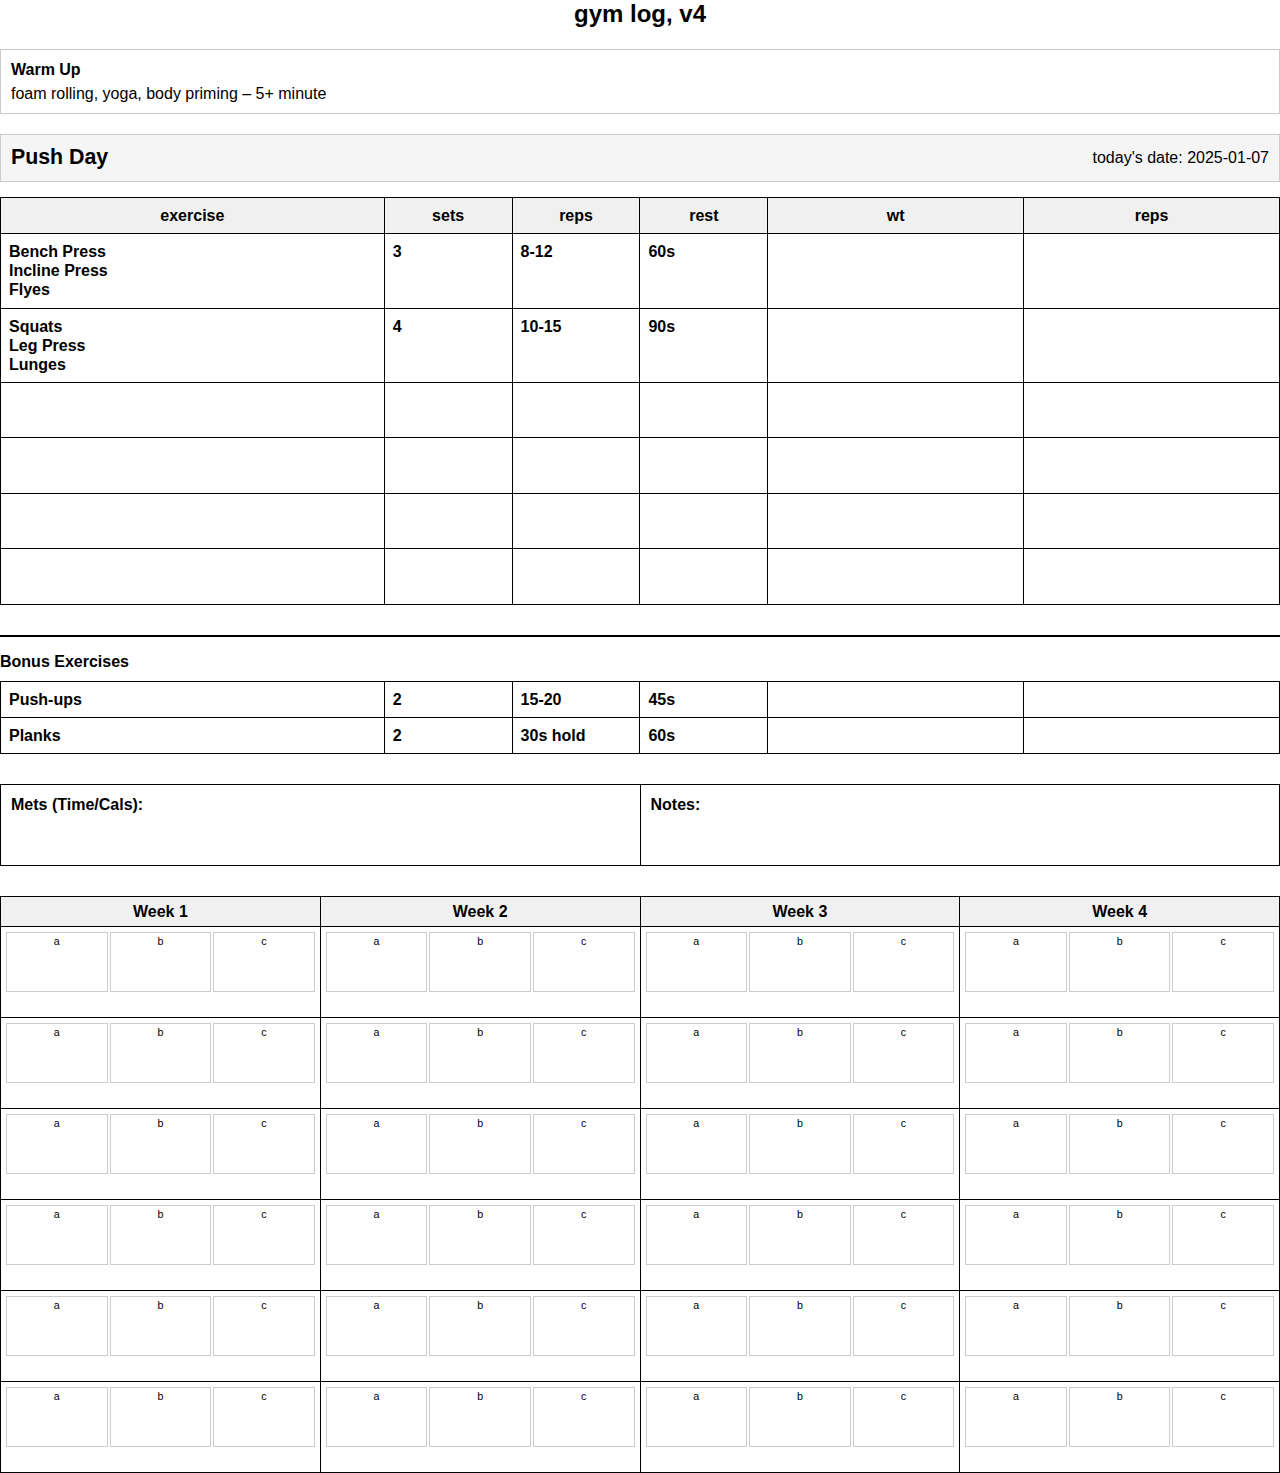
<file: test_output.html>
<!DOCTYPE html>
<html lang="en">
<head>
    <meta charset="UTF-8">
    <meta name="viewport" content="width=device-width, initial-scale=1.0">
    <title>Gym Log - Push Day</title>
    <style>
        @page {
            size: 8.5in 11in;
            margin: 0.5in;
        }
        
        body {
            font-family: Arial, sans-serif;
            font-size: 12pt;
            line-height: 1.2;
            margin: 0;
            padding: 0;
            color: #000;
        }
        
        .header {
            text-align: center;
            margin-bottom: 20px;
        }
        
        .title {
            font-size: 18pt;
            font-weight: bold;
            margin-bottom: 10px;
        }
        
        .warm-up {
            margin-bottom: 20px;
            padding: 10px;
            border: 1px solid #ccc;
        }
        
        .warm-up-title {
            font-weight: bold;
            margin-bottom: 5px;
        }
        
        .workout-header {
            display: flex;
            justify-content: space-between;
            align-items: center;
            margin-bottom: 15px;
            padding: 10px;
            background-color: #f5f5f5;
            border: 1px solid #ccc;
        }
        
        .workout-name {
            font-size: 16pt;
            font-weight: bold;
        }
        
        .date {
            font-size: 12pt;
        }
        
        .exercise-table {
            width: 100%;
            border-collapse: collapse;
            margin-bottom: 15px;
        }
        
        .exercise-table th,
        .exercise-table td {
            border: 1px solid #000;
            padding: 8px;
            text-align: left;
            vertical-align: top;
        }
        
        .exercise-table th {
            background-color: #f0f0f0;
            font-weight: bold;
            text-align: center;
        }
        
        .exercise-group {
            margin-bottom: 20px;
        }
        
        .exercise-name {
            font-weight: bold;
        }
        
        .sets-reps-rest {
            text-align: center;
            font-weight: bold;
        }
        
        .tracking-cells {
            width: 60px;
            text-align: center;
        }
        
        .bonus-section {
            margin-top: 30px;
            border-top: 2px solid #000;
            padding-top: 15px;
        }
        
        .bonus-title {
            font-weight: bold;
            margin-bottom: 10px;
        }
        
        .notes-section {
            margin-top: 30px;
        }
        
        .notes-table {
            width: 100%;
            border-collapse: collapse;
        }
        
        .notes-table td {
            border: 1px solid #000;
            padding: 10px;
            height: 60px;
            vertical-align: top;
        }
        
        .progress-grid {
            margin-top: 30px;
            page-break-inside: avoid;
        }
        
        .progress-table {
            width: 100%;
            border-collapse: collapse;
        }
        
        .progress-table th,
        .progress-table td {
            border: 1px solid #000;
            padding: 5px;
            text-align: center;
            width: 25%;
        }
        
        .progress-table th {
            background-color: #f0f0f0;
            font-weight: bold;
        }
        
        .progress-cell {
            height: 80px;
            vertical-align: top;
        }
        
        .week-label {
            font-size: 10pt;
            margin-bottom: 5px;
        }
        
        .abc-grid {
            display: grid;
            grid-template-columns: 1fr 1fr 1fr;
            gap: 2px;
            height: 60px;
        }
        
        .abc-cell {
            border: 1px solid #ccc;
            font-size: 8pt;
            text-align: center;
            padding: 2px;
        }
        
        @media print {
            body {
                -webkit-print-color-adjust: exact;
                print-color-adjust: exact;
            }
            
            .page-break {
                page-break-before: always;
            }
        }
    </style>
</head>
<body>
    <div class="header">
        <div class="title">gym log, v4</div>
    </div>
    
    <div class="warm-up">
        <div class="warm-up-title">Warm Up</div>
        <div>foam rolling, yoga, body priming – 5+ minute</div>
    </div>
    
    <div class="workout-header">
        <div class="workout-name">Push Day</div>
        <div class="date">today's date: 2025-01-07</div>
    </div>
    
    <table class="exercise-table">
        <thead>
            <tr>
                <th style="width: 30%;">exercise</th>
                <th style="width: 10%;">sets</th>
                <th style="width: 10%;">reps</th>
                <th style="width: 10%;">rest</th>
                <th style="width: 20%;">wt</th>
                <th style="width: 20%;">reps</th>
            </tr>
        </thead>
        <tbody>
            <!-- Exercise Group 1 -->
            <tr>
                <td class="exercise-name">
                    Bench Press<br>
                    Incline Press<br>
                    Flyes
                </td>
                <td class="sets-reps-rest">3</td>
                <td class="sets-reps-rest">8-12</td>
                <td class="sets-reps-rest">60s</td>
                <td class="tracking-cells"></td>
                <td class="tracking-cells"></td>
            </tr>
            
            <!-- Exercise Group 2 -->
            <tr>
                <td class="exercise-name">
                    Squats<br>
                    Leg Press<br>
                    Lunges
                </td>
                <td class="sets-reps-rest">4</td>
                <td class="sets-reps-rest">10-15</td>
                <td class="sets-reps-rest">90s</td>
                <td class="tracking-cells"></td>
                <td class="tracking-cells"></td>
            </tr>
            
            <!-- Exercise Group 3 -->
            <tr>
                <td class="exercise-name">
                    <br>
                    <br>
                    
                </td>
                <td class="sets-reps-rest"></td>
                <td class="sets-reps-rest"></td>
                <td class="sets-reps-rest"></td>
                <td class="tracking-cells"></td>
                <td class="tracking-cells"></td>
            </tr>
            
            <!-- Exercise Group 4 -->
            <tr>
                <td class="exercise-name">
                    <br>
                    <br>
                    
                </td>
                <td class="sets-reps-rest"></td>
                <td class="sets-reps-rest"></td>
                <td class="sets-reps-rest"></td>
                <td class="tracking-cells"></td>
                <td class="tracking-cells"></td>
            </tr>
            
            <!-- Exercise Group 5 -->
            <tr>
                <td class="exercise-name">
                    <br>
                    <br>
                    
                </td>
                <td class="sets-reps-rest"></td>
                <td class="sets-reps-rest"></td>
                <td class="sets-reps-rest"></td>
                <td class="tracking-cells"></td>
                <td class="tracking-cells"></td>
            </tr>
            
            <!-- Exercise Group 6 -->
            <tr>
                <td class="exercise-name">
                    <br>
                    <br>
                    
                </td>
                <td class="sets-reps-rest"></td>
                <td class="sets-reps-rest"></td>
                <td class="sets-reps-rest"></td>
                <td class="tracking-cells"></td>
                <td class="tracking-cells"></td>
            </tr>
        </tbody>
    </table>
    
    <div class="bonus-section">
        <div class="bonus-title">Bonus Exercises</div>
        <table class="exercise-table">
            <tbody>
                <tr>
                    <td class="exercise-name" style="width: 30%;">Push-ups</td>
                    <td class="sets-reps-rest" style="width: 10%;">2</td>
                    <td class="sets-reps-rest" style="width: 10%;">15-20</td>
                    <td class="sets-reps-rest" style="width: 10%;">45s</td>
                    <td class="tracking-cells" style="width: 20%;"></td>
                    <td class="tracking-cells" style="width: 20%;"></td>
                </tr>
                <tr>
                    <td class="exercise-name">Planks</td>
                    <td class="sets-reps-rest">2</td>
                    <td class="sets-reps-rest">30s hold</td>
                    <td class="sets-reps-rest">60s</td>
                    <td class="tracking-cells"></td>
                    <td class="tracking-cells"></td>
                </tr>
            </tbody>
        </table>
    </div>
    
    <div class="notes-section">
        <table class="notes-table">
            <tr>
                <td style="width: 50%;">
                    <strong>Mets (Time/Cals):</strong><br><br><br>
                </td>
                <td style="width: 50%;">
                    <strong>Notes:</strong><br><br><br>
                </td>
            </tr>
        </table>
    </div>
    
    <div class="progress-grid">
        <table class="progress-table">
            <thead>
                <tr>
                    <th>Week 1</th>
                    <th>Week 2</th>
                    <th>Week 3</th>
                    <th>Week 4</th>
                </tr>
            </thead>
            <tbody>
                <!-- 6 rows for the 6 exercise groups -->
                <tr>
                    <td class="progress-cell">
                        <div class="abc-grid">
                            <div class="abc-cell">a</div>
                            <div class="abc-cell">b</div>
                            <div class="abc-cell">c</div>
                        </div>
                    </td>
                    <td class="progress-cell">
                        <div class="abc-grid">
                            <div class="abc-cell">a</div>
                            <div class="abc-cell">b</div>
                            <div class="abc-cell">c</div>
                        </div>
                    </td>
                    <td class="progress-cell">
                        <div class="abc-grid">
                            <div class="abc-cell">a</div>
                            <div class="abc-cell">b</div>
                            <div class="abc-cell">c</div>
                        </div>
                    </td>
                    <td class="progress-cell">
                        <div class="abc-grid">
                            <div class="abc-cell">a</div>
                            <div class="abc-cell">b</div>
                            <div class="abc-cell">c</div>
                        </div>
                    </td>
                </tr>
                <tr>
                    <td class="progress-cell">
                        <div class="abc-grid">
                            <div class="abc-cell">a</div>
                            <div class="abc-cell">b</div>
                            <div class="abc-cell">c</div>
                        </div>
                    </td>
                    <td class="progress-cell">
                        <div class="abc-grid">
                            <div class="abc-cell">a</div>
                            <div class="abc-cell">b</div>
                            <div class="abc-cell">c</div>
                        </div>
                    </td>
                    <td class="progress-cell">
                        <div class="abc-grid">
                            <div class="abc-cell">a</div>
                            <div class="abc-cell">b</div>
                            <div class="abc-cell">c</div>
                        </div>
                    </td>
                    <td class="progress-cell">
                        <div class="abc-grid">
                            <div class="abc-cell">a</div>
                            <div class="abc-cell">b</div>
                            <div class="abc-cell">c</div>
                        </div>
                    </td>
                </tr>
                <tr>
                    <td class="progress-cell">
                        <div class="abc-grid">
                            <div class="abc-cell">a</div>
                            <div class="abc-cell">b</div>
                            <div class="abc-cell">c</div>
                        </div>
                    </td>
                    <td class="progress-cell">
                        <div class="abc-grid">
                            <div class="abc-cell">a</div>
                            <div class="abc-cell">b</div>
                            <div class="abc-cell">c</div>
                        </div>
                    </td>
                    <td class="progress-cell">
                        <div class="abc-grid">
                            <div class="abc-cell">a</div>
                            <div class="abc-cell">b</div>
                            <div class="abc-cell">c</div>
                        </div>
                    </td>
                    <td class="progress-cell">
                        <div class="abc-grid">
                            <div class="abc-cell">a</div>
                            <div class="abc-cell">b</div>
                            <div class="abc-cell">c</div>
                        </div>
                    </td>
                </tr>
                <tr>
                    <td class="progress-cell">
                        <div class="abc-grid">
                            <div class="abc-cell">a</div>
                            <div class="abc-cell">b</div>
                            <div class="abc-cell">c</div>
                        </div>
                    </td>
                    <td class="progress-cell">
                        <div class="abc-grid">
                            <div class="abc-cell">a</div>
                            <div class="abc-cell">b</div>
                            <div class="abc-cell">c</div>
                        </div>
                    </td>
                    <td class="progress-cell">
                        <div class="abc-grid">
                            <div class="abc-cell">a</div>
                            <div class="abc-cell">b</div>
                            <div class="abc-cell">c</div>
                        </div>
                    </td>
                    <td class="progress-cell">
                        <div class="abc-grid">
                            <div class="abc-cell">a</div>
                            <div class="abc-cell">b</div>
                            <div class="abc-cell">c</div>
                        </div>
                    </td>
                </tr>
                <tr>
                    <td class="progress-cell">
                        <div class="abc-grid">
                            <div class="abc-cell">a</div>
                            <div class="abc-cell">b</div>
                            <div class="abc-cell">c</div>
                        </div>
                    </td>
                    <td class="progress-cell">
                        <div class="abc-grid">
                            <div class="abc-cell">a</div>
                            <div class="abc-cell">b</div>
                            <div class="abc-cell">c</div>
                        </div>
                    </td>
                    <td class="progress-cell">
                        <div class="abc-grid">
                            <div class="abc-cell">a</div>
                            <div class="abc-cell">b</div>
                            <div class="abc-cell">c</div>
                        </div>
                    </td>
                    <td class="progress-cell">
                        <div class="abc-grid">
                            <div class="abc-cell">a</div>
                            <div class="abc-cell">b</div>
                            <div class="abc-cell">c</div>
                        </div>
                    </td>
                </tr>
                <tr>
                    <td class="progress-cell">
                        <div class="abc-grid">
                            <div class="abc-cell">a</div>
                            <div class="abc-cell">b</div>
                            <div class="abc-cell">c</div>
                        </div>
                    </td>
                    <td class="progress-cell">
                        <div class="abc-grid">
                            <div class="abc-cell">a</div>
                            <div class="abc-cell">b</div>
                            <div class="abc-cell">c</div>
                        </div>
                    </td>
                    <td class="progress-cell">
                        <div class="abc-grid">
                            <div class="abc-cell">a</div>
                            <div class="abc-cell">b</div>
                            <div class="abc-cell">c</div>
                        </div>
                    </td>
                    <td class="progress-cell">
                        <div class="abc-grid">
                            <div class="abc-cell">a</div>
                            <div class="abc-cell">b</div>
                            <div class="abc-cell">c</div>
                        </div>
                    </td>
                </tr>
            </tbody>
        </table>
    </div>
</body>
</html>
</file>
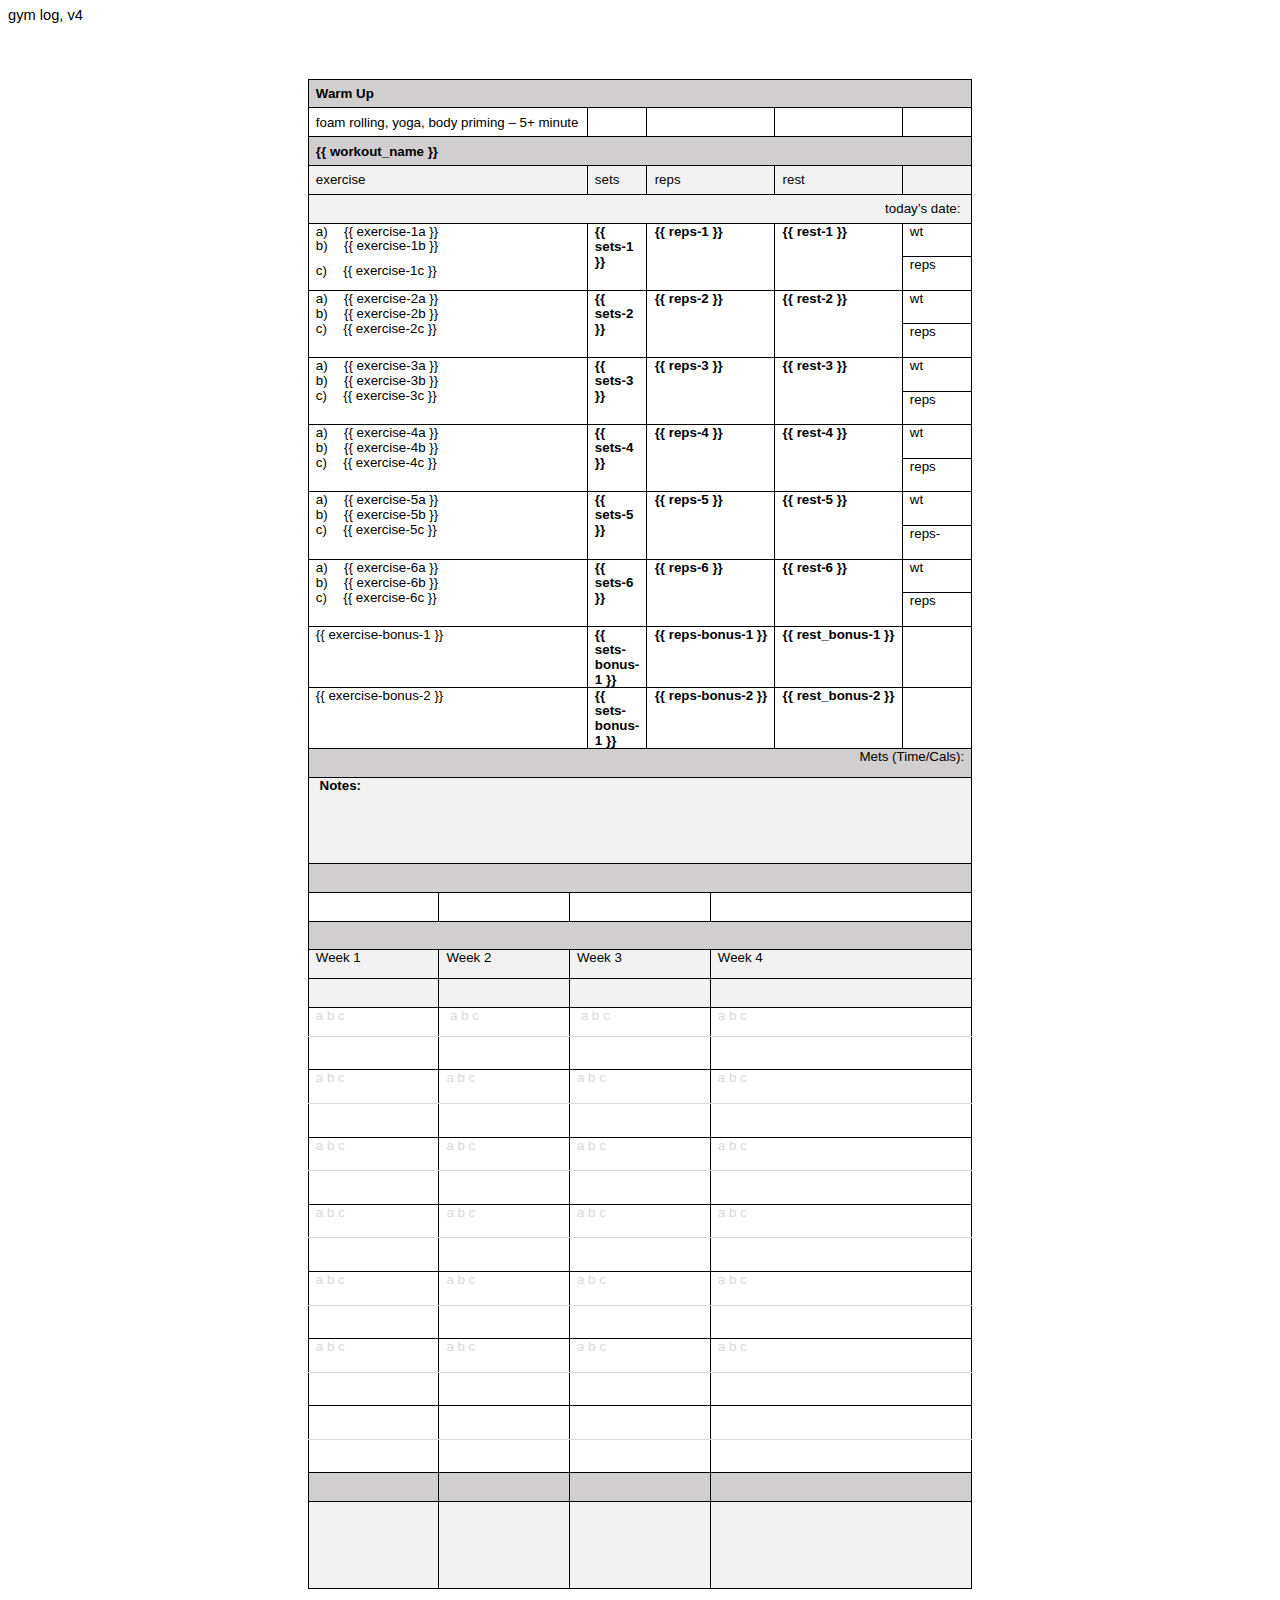
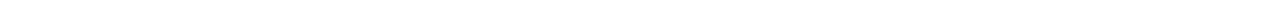
<file: templates/master_doc.htm>
<html xmlns:v="urn:schemas-microsoft-com:vml"
xmlns:o="urn:schemas-microsoft-com:office:office"
xmlns:w="urn:schemas-microsoft-com:office:word"
xmlns:dt="uuid:C2F41010-65B3-11d1-A29F-00AA00C14882"
xmlns:m="http://schemas.microsoft.com/office/2004/12/omml"
xmlns="http://www.w3.org/TR/REC-html40">

<head>
<meta http-equiv=Content-Type content="text/html; charset=windows-1252">
<meta name=ProgId content=Word.Document>
<meta name=Generator content="Microsoft Word 15">
<meta name=Originator content="Microsoft Word 15">
<link rel=File-List href="master_doc_files/filelist.xml">
<link rel=Edit-Time-Data href="master_doc_files/editdata.mso">
<!--[if !mso]>
<style>
v\:* {behavior:url(#default#VML);}
o\:* {behavior:url(#default#VML);}
w\:* {behavior:url(#default#VML);}
.shape {behavior:url(#default#VML);}
</style>
<![endif]--><!--[if gte mso 9]><xml>
 <o:DocumentProperties>
  <o:Author>Home</o:Author>
  <o:Template>Normal</o:Template>
  <o:LastAuthor>Tom Battista</o:LastAuthor>
  <o:Revision>2</o:Revision>
  <o:TotalTime>22</o:TotalTime>
  <o:LastPrinted>2024-05-07T02:19:00Z</o:LastPrinted>
  <o:Created>2025-08-10T01:15:00Z</o:Created>
  <o:LastSaved>2025-08-10T01:15:00Z</o:LastSaved>
  <o:Pages>4</o:Pages>
  <o:Words>191</o:Words>
  <o:Characters>1090</o:Characters>
  <o:Lines>9</o:Lines>
  <o:Paragraphs>2</o:Paragraphs>
  <o:CharactersWithSpaces>1279</o:CharactersWithSpaces>
  <o:Version>16.00</o:Version>
 </o:DocumentProperties>
 <o:CustomDocumentProperties>
  <o:ICV dt:dt="string">d293699570d342d3bdf2b80a10ede353</o:ICV>
  <o:ClassificationContentMarkingFooterShapeIds dt:dt="string">1,2,3</o:ClassificationContentMarkingFooterShapeIds>
  <o:ClassificationContentMarkingFooterFontProps dt:dt="string">#626469,6,Calibri</o:ClassificationContentMarkingFooterFontProps>
  <o:ClassificationContentMarkingFooterText dt:dt="string">Public</o:ClassificationContentMarkingFooterText>
  <o:MSIP_Label_23507802-f8e4-4e38-829c-ac8ea9b241e4_Enabled dt:dt="string">true</o:MSIP_Label_23507802-f8e4-4e38-829c-ac8ea9b241e4_Enabled>
  <o:MSIP_Label_23507802-f8e4-4e38-829c-ac8ea9b241e4_SetDate dt:dt="string">2024-04-29T11:45:30Z</o:MSIP_Label_23507802-f8e4-4e38-829c-ac8ea9b241e4_SetDate>
  <o:MSIP_Label_23507802-f8e4-4e38-829c-ac8ea9b241e4_Method dt:dt="string">Privileged</o:MSIP_Label_23507802-f8e4-4e38-829c-ac8ea9b241e4_Method>
  <o:MSIP_Label_23507802-f8e4-4e38-829c-ac8ea9b241e4_Name dt:dt="string">Public v2</o:MSIP_Label_23507802-f8e4-4e38-829c-ac8ea9b241e4_Name>
  <o:MSIP_Label_23507802-f8e4-4e38-829c-ac8ea9b241e4_SiteId dt:dt="string">6e51e1ad-c54b-4b39-b598-0ffe9ae68fef</o:MSIP_Label_23507802-f8e4-4e38-829c-ac8ea9b241e4_SiteId>
  <o:MSIP_Label_23507802-f8e4-4e38-829c-ac8ea9b241e4_ActionId dt:dt="string">4fdc9a8d-d8e6-4395-b8f3-2733953ab442</o:MSIP_Label_23507802-f8e4-4e38-829c-ac8ea9b241e4_ActionId>
  <o:MSIP_Label_23507802-f8e4-4e38-829c-ac8ea9b241e4_ContentBits dt:dt="string">2</o:MSIP_Label_23507802-f8e4-4e38-829c-ac8ea9b241e4_ContentBits>
 </o:CustomDocumentProperties>
 <o:OfficeDocumentSettings>
  <o:RelyOnVML/>
  <o:AllowPNG/>
 </o:OfficeDocumentSettings>
</xml><![endif]-->
<link rel=dataStoreItem href="master_doc_files/item0001.xml"
target="master_doc_files/props002.xml">
<link rel=dataStoreItem href="master_doc_files/item0003.xml"
target="master_doc_files/props004.xml">
<link rel=dataStoreItem href="master_doc_files/item0005.xml"
target="master_doc_files/props006.xml">
<link rel=themeData href="master_doc_files/themedata.thmx">
<link rel=colorSchemeMapping href="master_doc_files/colorschememapping.xml">
<!--[if gte mso 9]><xml>
 <w:WordDocument>
  <w:SpellingState>Clean</w:SpellingState>
  <w:GrammarState>Clean</w:GrammarState>
  <w:TrackMoves>false</w:TrackMoves>
  <w:TrackFormatting/>
  <w:PunctuationKerning/>
  <w:ValidateAgainstSchemas/>
  <w:SaveIfXMLInvalid>false</w:SaveIfXMLInvalid>
  <w:IgnoreMixedContent>false</w:IgnoreMixedContent>
  <w:AlwaysShowPlaceholderText>false</w:AlwaysShowPlaceholderText>
  <w:DoNotPromoteQF/>
  <w:LidThemeOther>EN-US</w:LidThemeOther>
  <w:LidThemeAsian>X-NONE</w:LidThemeAsian>
  <w:LidThemeComplexScript>X-NONE</w:LidThemeComplexScript>
  <w:Compatibility>
   <w:BreakWrappedTables/>
   <w:SnapToGridInCell/>
   <w:WrapTextWithPunct/>
   <w:UseAsianBreakRules/>
   <w:DontGrowAutofit/>
   <w:SplitPgBreakAndParaMark/>
   <w:EnableOpenTypeKerning/>
   <w:DontFlipMirrorIndents/>
   <w:OverrideTableStyleHps/>
  </w:Compatibility>
  <w:DoNotOptimizeForBrowser/>
  <m:mathPr>
   <m:mathFont m:val="Cambria Math"/>
   <m:brkBin m:val="before"/>
   <m:brkBinSub m:val="&#45;-"/>
   <m:smallFrac m:val="off"/>
   <m:dispDef/>
   <m:lMargin m:val="0"/>
   <m:rMargin m:val="0"/>
   <m:defJc m:val="centerGroup"/>
   <m:wrapIndent m:val="1440"/>
   <m:intLim m:val="subSup"/>
   <m:naryLim m:val="undOvr"/>
  </m:mathPr></w:WordDocument>
</xml><![endif]--><!--[if gte mso 9]><xml>
 <w:LatentStyles DefLockedState="false" DefUnhideWhenUsed="false"
  DefSemiHidden="false" DefQFormat="false" DefPriority="99"
  LatentStyleCount="376">
  <w:LsdException Locked="false" Priority="0" QFormat="true" Name="Normal"/>
  <w:LsdException Locked="false" Priority="9" QFormat="true" Name="heading 1"/>
  <w:LsdException Locked="false" Priority="9" SemiHidden="true"
   UnhideWhenUsed="true" QFormat="true" Name="heading 2"/>
  <w:LsdException Locked="false" Priority="9" SemiHidden="true"
   UnhideWhenUsed="true" QFormat="true" Name="heading 3"/>
  <w:LsdException Locked="false" Priority="9" SemiHidden="true"
   UnhideWhenUsed="true" QFormat="true" Name="heading 4"/>
  <w:LsdException Locked="false" Priority="9" SemiHidden="true"
   UnhideWhenUsed="true" QFormat="true" Name="heading 5"/>
  <w:LsdException Locked="false" Priority="9" SemiHidden="true"
   UnhideWhenUsed="true" QFormat="true" Name="heading 6"/>
  <w:LsdException Locked="false" Priority="9" SemiHidden="true"
   UnhideWhenUsed="true" QFormat="true" Name="heading 7"/>
  <w:LsdException Locked="false" Priority="9" SemiHidden="true"
   UnhideWhenUsed="true" QFormat="true" Name="heading 8"/>
  <w:LsdException Locked="false" Priority="9" SemiHidden="true"
   UnhideWhenUsed="true" QFormat="true" Name="heading 9"/>
  <w:LsdException Locked="false" SemiHidden="true" UnhideWhenUsed="true"
   Name="index 1"/>
  <w:LsdException Locked="false" SemiHidden="true" UnhideWhenUsed="true"
   Name="index 2"/>
  <w:LsdException Locked="false" SemiHidden="true" UnhideWhenUsed="true"
   Name="index 3"/>
  <w:LsdException Locked="false" SemiHidden="true" UnhideWhenUsed="true"
   Name="index 4"/>
  <w:LsdException Locked="false" SemiHidden="true" UnhideWhenUsed="true"
   Name="index 5"/>
  <w:LsdException Locked="false" SemiHidden="true" UnhideWhenUsed="true"
   Name="index 6"/>
  <w:LsdException Locked="false" SemiHidden="true" UnhideWhenUsed="true"
   Name="index 7"/>
  <w:LsdException Locked="false" SemiHidden="true" UnhideWhenUsed="true"
   Name="index 8"/>
  <w:LsdException Locked="false" SemiHidden="true" UnhideWhenUsed="true"
   Name="index 9"/>
  <w:LsdException Locked="false" Priority="39" SemiHidden="true"
   UnhideWhenUsed="true" Name="toc 1"/>
  <w:LsdException Locked="false" Priority="39" SemiHidden="true"
   UnhideWhenUsed="true" Name="toc 2"/>
  <w:LsdException Locked="false" Priority="39" SemiHidden="true"
   UnhideWhenUsed="true" Name="toc 3"/>
  <w:LsdException Locked="false" Priority="39" SemiHidden="true"
   UnhideWhenUsed="true" Name="toc 4"/>
  <w:LsdException Locked="false" Priority="39" SemiHidden="true"
   UnhideWhenUsed="true" Name="toc 5"/>
  <w:LsdException Locked="false" Priority="39" SemiHidden="true"
   UnhideWhenUsed="true" Name="toc 6"/>
  <w:LsdException Locked="false" Priority="39" SemiHidden="true"
   UnhideWhenUsed="true" Name="toc 7"/>
  <w:LsdException Locked="false" Priority="39" SemiHidden="true"
   UnhideWhenUsed="true" Name="toc 8"/>
  <w:LsdException Locked="false" Priority="39" SemiHidden="true"
   UnhideWhenUsed="true" Name="toc 9"/>
  <w:LsdException Locked="false" SemiHidden="true" UnhideWhenUsed="true"
   Name="Normal Indent"/>
  <w:LsdException Locked="false" SemiHidden="true" UnhideWhenUsed="true"
   Name="footnote text"/>
  <w:LsdException Locked="false" SemiHidden="true" UnhideWhenUsed="true"
   Name="annotation text"/>
  <w:LsdException Locked="false" SemiHidden="true" UnhideWhenUsed="true"
   Name="header"/>
  <w:LsdException Locked="false" SemiHidden="true" UnhideWhenUsed="true"
   Name="footer"/>
  <w:LsdException Locked="false" SemiHidden="true" UnhideWhenUsed="true"
   Name="index heading"/>
  <w:LsdException Locked="false" Priority="35" SemiHidden="true"
   UnhideWhenUsed="true" QFormat="true" Name="caption"/>
  <w:LsdException Locked="false" SemiHidden="true" UnhideWhenUsed="true"
   Name="table of figures"/>
  <w:LsdException Locked="false" SemiHidden="true" UnhideWhenUsed="true"
   Name="envelope address"/>
  <w:LsdException Locked="false" SemiHidden="true" UnhideWhenUsed="true"
   Name="envelope return"/>
  <w:LsdException Locked="false" SemiHidden="true" UnhideWhenUsed="true"
   Name="footnote reference"/>
  <w:LsdException Locked="false" SemiHidden="true" UnhideWhenUsed="true"
   Name="annotation reference"/>
  <w:LsdException Locked="false" SemiHidden="true" UnhideWhenUsed="true"
   Name="line number"/>
  <w:LsdException Locked="false" SemiHidden="true" UnhideWhenUsed="true"
   Name="page number"/>
  <w:LsdException Locked="false" SemiHidden="true" UnhideWhenUsed="true"
   Name="endnote reference"/>
  <w:LsdException Locked="false" SemiHidden="true" UnhideWhenUsed="true"
   Name="endnote text"/>
  <w:LsdException Locked="false" SemiHidden="true" UnhideWhenUsed="true"
   Name="table of authorities"/>
  <w:LsdException Locked="false" SemiHidden="true" UnhideWhenUsed="true"
   Name="macro"/>
  <w:LsdException Locked="false" SemiHidden="true" UnhideWhenUsed="true"
   Name="toa heading"/>
  <w:LsdException Locked="false" SemiHidden="true" UnhideWhenUsed="true"
   Name="List"/>
  <w:LsdException Locked="false" SemiHidden="true" UnhideWhenUsed="true"
   Name="List Bullet"/>
  <w:LsdException Locked="false" SemiHidden="true" UnhideWhenUsed="true"
   Name="List Number"/>
  <w:LsdException Locked="false" SemiHidden="true" UnhideWhenUsed="true"
   Name="List 2"/>
  <w:LsdException Locked="false" SemiHidden="true" UnhideWhenUsed="true"
   Name="List 3"/>
  <w:LsdException Locked="false" SemiHidden="true" UnhideWhenUsed="true"
   Name="List 4"/>
  <w:LsdException Locked="false" SemiHidden="true" UnhideWhenUsed="true"
   Name="List 5"/>
  <w:LsdException Locked="false" SemiHidden="true" UnhideWhenUsed="true"
   Name="List Bullet 2"/>
  <w:LsdException Locked="false" SemiHidden="true" UnhideWhenUsed="true"
   Name="List Bullet 3"/>
  <w:LsdException Locked="false" SemiHidden="true" UnhideWhenUsed="true"
   Name="List Bullet 4"/>
  <w:LsdException Locked="false" SemiHidden="true" UnhideWhenUsed="true"
   Name="List Bullet 5"/>
  <w:LsdException Locked="false" SemiHidden="true" UnhideWhenUsed="true"
   Name="List Number 2"/>
  <w:LsdException Locked="false" SemiHidden="true" UnhideWhenUsed="true"
   Name="List Number 3"/>
  <w:LsdException Locked="false" SemiHidden="true" UnhideWhenUsed="true"
   Name="List Number 4"/>
  <w:LsdException Locked="false" SemiHidden="true" UnhideWhenUsed="true"
   Name="List Number 5"/>
  <w:LsdException Locked="false" Priority="10" QFormat="true" Name="Title"/>
  <w:LsdException Locked="false" SemiHidden="true" UnhideWhenUsed="true"
   Name="Closing"/>
  <w:LsdException Locked="false" SemiHidden="true" UnhideWhenUsed="true"
   Name="Signature"/>
  <w:LsdException Locked="false" Priority="1" SemiHidden="true"
   UnhideWhenUsed="true" Name="Default Paragraph Font"/>
  <w:LsdException Locked="false" SemiHidden="true" UnhideWhenUsed="true"
   Name="Body Text"/>
  <w:LsdException Locked="false" SemiHidden="true" UnhideWhenUsed="true"
   Name="Body Text Indent"/>
  <w:LsdException Locked="false" SemiHidden="true" UnhideWhenUsed="true"
   Name="List Continue"/>
  <w:LsdException Locked="false" SemiHidden="true" UnhideWhenUsed="true"
   Name="List Continue 2"/>
  <w:LsdException Locked="false" SemiHidden="true" UnhideWhenUsed="true"
   Name="List Continue 3"/>
  <w:LsdException Locked="false" SemiHidden="true" UnhideWhenUsed="true"
   Name="List Continue 4"/>
  <w:LsdException Locked="false" SemiHidden="true" UnhideWhenUsed="true"
   Name="List Continue 5"/>
  <w:LsdException Locked="false" SemiHidden="true" UnhideWhenUsed="true"
   Name="Message Header"/>
  <w:LsdException Locked="false" Priority="11" QFormat="true" Name="Subtitle"/>
  <w:LsdException Locked="false" SemiHidden="true" UnhideWhenUsed="true"
   Name="Salutation"/>
  <w:LsdException Locked="false" SemiHidden="true" UnhideWhenUsed="true"
   Name="Date"/>
  <w:LsdException Locked="false" SemiHidden="true" UnhideWhenUsed="true"
   Name="Body Text First Indent"/>
  <w:LsdException Locked="false" SemiHidden="true" UnhideWhenUsed="true"
   Name="Body Text First Indent 2"/>
  <w:LsdException Locked="false" SemiHidden="true" UnhideWhenUsed="true"
   Name="Note Heading"/>
  <w:LsdException Locked="false" SemiHidden="true" UnhideWhenUsed="true"
   Name="Body Text 2"/>
  <w:LsdException Locked="false" SemiHidden="true" UnhideWhenUsed="true"
   Name="Body Text 3"/>
  <w:LsdException Locked="false" SemiHidden="true" UnhideWhenUsed="true"
   Name="Body Text Indent 2"/>
  <w:LsdException Locked="false" SemiHidden="true" UnhideWhenUsed="true"
   Name="Body Text Indent 3"/>
  <w:LsdException Locked="false" SemiHidden="true" UnhideWhenUsed="true"
   Name="Block Text"/>
  <w:LsdException Locked="false" SemiHidden="true" UnhideWhenUsed="true"
   Name="Hyperlink"/>
  <w:LsdException Locked="false" SemiHidden="true" UnhideWhenUsed="true"
   Name="FollowedHyperlink"/>
  <w:LsdException Locked="false" Priority="22" QFormat="true" Name="Strong"/>
  <w:LsdException Locked="false" Priority="20" QFormat="true" Name="Emphasis"/>
  <w:LsdException Locked="false" SemiHidden="true" UnhideWhenUsed="true"
   Name="Document Map"/>
  <w:LsdException Locked="false" SemiHidden="true" UnhideWhenUsed="true"
   Name="Plain Text"/>
  <w:LsdException Locked="false" SemiHidden="true" UnhideWhenUsed="true"
   Name="E-mail Signature"/>
  <w:LsdException Locked="false" SemiHidden="true" UnhideWhenUsed="true"
   Name="HTML Top of Form"/>
  <w:LsdException Locked="false" SemiHidden="true" UnhideWhenUsed="true"
   Name="HTML Bottom of Form"/>
  <w:LsdException Locked="false" SemiHidden="true" UnhideWhenUsed="true"
   Name="Normal (Web)"/>
  <w:LsdException Locked="false" SemiHidden="true" UnhideWhenUsed="true"
   Name="HTML Acronym"/>
  <w:LsdException Locked="false" SemiHidden="true" UnhideWhenUsed="true"
   Name="HTML Address"/>
  <w:LsdException Locked="false" SemiHidden="true" UnhideWhenUsed="true"
   Name="HTML Cite"/>
  <w:LsdException Locked="false" SemiHidden="true" UnhideWhenUsed="true"
   Name="HTML Code"/>
  <w:LsdException Locked="false" SemiHidden="true" UnhideWhenUsed="true"
   Name="HTML Definition"/>
  <w:LsdException Locked="false" SemiHidden="true" UnhideWhenUsed="true"
   Name="HTML Keyboard"/>
  <w:LsdException Locked="false" SemiHidden="true" UnhideWhenUsed="true"
   Name="HTML Preformatted"/>
  <w:LsdException Locked="false" SemiHidden="true" UnhideWhenUsed="true"
   Name="HTML Sample"/>
  <w:LsdException Locked="false" SemiHidden="true" UnhideWhenUsed="true"
   Name="HTML Typewriter"/>
  <w:LsdException Locked="false" SemiHidden="true" UnhideWhenUsed="true"
   Name="HTML Variable"/>
  <w:LsdException Locked="false" SemiHidden="true" UnhideWhenUsed="true"
   Name="Normal Table"/>
  <w:LsdException Locked="false" SemiHidden="true" UnhideWhenUsed="true"
   Name="annotation subject"/>
  <w:LsdException Locked="false" SemiHidden="true" UnhideWhenUsed="true"
   Name="No List"/>
  <w:LsdException Locked="false" SemiHidden="true" UnhideWhenUsed="true"
   Name="Outline List 1"/>
  <w:LsdException Locked="false" SemiHidden="true" UnhideWhenUsed="true"
   Name="Outline List 2"/>
  <w:LsdException Locked="false" SemiHidden="true" UnhideWhenUsed="true"
   Name="Outline List 3"/>
  <w:LsdException Locked="false" SemiHidden="true" UnhideWhenUsed="true"
   Name="Table Simple 1"/>
  <w:LsdException Locked="false" SemiHidden="true" UnhideWhenUsed="true"
   Name="Table Simple 2"/>
  <w:LsdException Locked="false" SemiHidden="true" UnhideWhenUsed="true"
   Name="Table Simple 3"/>
  <w:LsdException Locked="false" SemiHidden="true" UnhideWhenUsed="true"
   Name="Table Classic 1"/>
  <w:LsdException Locked="false" SemiHidden="true" UnhideWhenUsed="true"
   Name="Table Classic 2"/>
  <w:LsdException Locked="false" SemiHidden="true" UnhideWhenUsed="true"
   Name="Table Classic 3"/>
  <w:LsdException Locked="false" SemiHidden="true" UnhideWhenUsed="true"
   Name="Table Classic 4"/>
  <w:LsdException Locked="false" SemiHidden="true" UnhideWhenUsed="true"
   Name="Table Colorful 1"/>
  <w:LsdException Locked="false" SemiHidden="true" UnhideWhenUsed="true"
   Name="Table Colorful 2"/>
  <w:LsdException Locked="false" SemiHidden="true" UnhideWhenUsed="true"
   Name="Table Colorful 3"/>
  <w:LsdException Locked="false" SemiHidden="true" UnhideWhenUsed="true"
   Name="Table Columns 1"/>
  <w:LsdException Locked="false" SemiHidden="true" UnhideWhenUsed="true"
   Name="Table Columns 2"/>
  <w:LsdException Locked="false" SemiHidden="true" UnhideWhenUsed="true"
   Name="Table Columns 3"/>
  <w:LsdException Locked="false" SemiHidden="true" UnhideWhenUsed="true"
   Name="Table Columns 4"/>
  <w:LsdException Locked="false" SemiHidden="true" UnhideWhenUsed="true"
   Name="Table Columns 5"/>
  <w:LsdException Locked="false" SemiHidden="true" UnhideWhenUsed="true"
   Name="Table Grid 1"/>
  <w:LsdException Locked="false" SemiHidden="true" UnhideWhenUsed="true"
   Name="Table Grid 2"/>
  <w:LsdException Locked="false" SemiHidden="true" UnhideWhenUsed="true"
   Name="Table Grid 3"/>
  <w:LsdException Locked="false" SemiHidden="true" UnhideWhenUsed="true"
   Name="Table Grid 4"/>
  <w:LsdException Locked="false" SemiHidden="true" UnhideWhenUsed="true"
   Name="Table Grid 5"/>
  <w:LsdException Locked="false" SemiHidden="true" UnhideWhenUsed="true"
   Name="Table Grid 6"/>
  <w:LsdException Locked="false" SemiHidden="true" UnhideWhenUsed="true"
   Name="Table Grid 7"/>
  <w:LsdException Locked="false" SemiHidden="true" UnhideWhenUsed="true"
   Name="Table Grid 8"/>
  <w:LsdException Locked="false" SemiHidden="true" UnhideWhenUsed="true"
   Name="Table List 1"/>
  <w:LsdException Locked="false" SemiHidden="true" UnhideWhenUsed="true"
   Name="Table List 2"/>
  <w:LsdException Locked="false" SemiHidden="true" UnhideWhenUsed="true"
   Name="Table List 3"/>
  <w:LsdException Locked="false" SemiHidden="true" UnhideWhenUsed="true"
   Name="Table List 4"/>
  <w:LsdException Locked="false" SemiHidden="true" UnhideWhenUsed="true"
   Name="Table List 5"/>
  <w:LsdException Locked="false" SemiHidden="true" UnhideWhenUsed="true"
   Name="Table List 6"/>
  <w:LsdException Locked="false" SemiHidden="true" UnhideWhenUsed="true"
   Name="Table List 7"/>
  <w:LsdException Locked="false" SemiHidden="true" UnhideWhenUsed="true"
   Name="Table List 8"/>
  <w:LsdException Locked="false" SemiHidden="true" UnhideWhenUsed="true"
   Name="Table 3D effects 1"/>
  <w:LsdException Locked="false" SemiHidden="true" UnhideWhenUsed="true"
   Name="Table 3D effects 2"/>
  <w:LsdException Locked="false" SemiHidden="true" UnhideWhenUsed="true"
   Name="Table 3D effects 3"/>
  <w:LsdException Locked="false" SemiHidden="true" UnhideWhenUsed="true"
   Name="Table Contemporary"/>
  <w:LsdException Locked="false" SemiHidden="true" UnhideWhenUsed="true"
   Name="Table Elegant"/>
  <w:LsdException Locked="false" SemiHidden="true" UnhideWhenUsed="true"
   Name="Table Professional"/>
  <w:LsdException Locked="false" SemiHidden="true" UnhideWhenUsed="true"
   Name="Table Subtle 1"/>
  <w:LsdException Locked="false" SemiHidden="true" UnhideWhenUsed="true"
   Name="Table Subtle 2"/>
  <w:LsdException Locked="false" SemiHidden="true" UnhideWhenUsed="true"
   Name="Table Web 1"/>
  <w:LsdException Locked="false" SemiHidden="true" UnhideWhenUsed="true"
   Name="Table Web 2"/>
  <w:LsdException Locked="false" SemiHidden="true" UnhideWhenUsed="true"
   Name="Table Web 3"/>
  <w:LsdException Locked="false" SemiHidden="true" UnhideWhenUsed="true"
   Name="Balloon Text"/>
  <w:LsdException Locked="false" Priority="39" Name="Table Grid"/>
  <w:LsdException Locked="false" SemiHidden="true" UnhideWhenUsed="true"
   Name="Table Theme"/>
  <w:LsdException Locked="false" SemiHidden="true" Name="Placeholder Text"/>
  <w:LsdException Locked="false" Priority="1" QFormat="true" Name="No Spacing"/>
  <w:LsdException Locked="false" Priority="60" Name="Light Shading"/>
  <w:LsdException Locked="false" Priority="61" Name="Light List"/>
  <w:LsdException Locked="false" Priority="62" Name="Light Grid"/>
  <w:LsdException Locked="false" Priority="63" Name="Medium Shading 1"/>
  <w:LsdException Locked="false" Priority="64" Name="Medium Shading 2"/>
  <w:LsdException Locked="false" Priority="65" Name="Medium List 1"/>
  <w:LsdException Locked="false" Priority="66" Name="Medium List 2"/>
  <w:LsdException Locked="false" Priority="67" Name="Medium Grid 1"/>
  <w:LsdException Locked="false" Priority="68" Name="Medium Grid 2"/>
  <w:LsdException Locked="false" Priority="69" Name="Medium Grid 3"/>
  <w:LsdException Locked="false" Priority="70" Name="Dark List"/>
  <w:LsdException Locked="false" Priority="71" Name="Colorful Shading"/>
  <w:LsdException Locked="false" Priority="72" Name="Colorful List"/>
  <w:LsdException Locked="false" Priority="73" Name="Colorful Grid"/>
  <w:LsdException Locked="false" Priority="60" Name="Light Shading Accent 1"/>
  <w:LsdException Locked="false" Priority="61" Name="Light List Accent 1"/>
  <w:LsdException Locked="false" Priority="62" Name="Light Grid Accent 1"/>
  <w:LsdException Locked="false" Priority="63" Name="Medium Shading 1 Accent 1"/>
  <w:LsdException Locked="false" Priority="64" Name="Medium Shading 2 Accent 1"/>
  <w:LsdException Locked="false" Priority="65" Name="Medium List 1 Accent 1"/>
  <w:LsdException Locked="false" SemiHidden="true" Name="Revision"/>
  <w:LsdException Locked="false" Priority="34" QFormat="true"
   Name="List Paragraph"/>
  <w:LsdException Locked="false" Priority="29" QFormat="true" Name="Quote"/>
  <w:LsdException Locked="false" Priority="30" QFormat="true"
   Name="Intense Quote"/>
  <w:LsdException Locked="false" Priority="66" Name="Medium List 2 Accent 1"/>
  <w:LsdException Locked="false" Priority="67" Name="Medium Grid 1 Accent 1"/>
  <w:LsdException Locked="false" Priority="68" Name="Medium Grid 2 Accent 1"/>
  <w:LsdException Locked="false" Priority="69" Name="Medium Grid 3 Accent 1"/>
  <w:LsdException Locked="false" Priority="70" Name="Dark List Accent 1"/>
  <w:LsdException Locked="false" Priority="71" Name="Colorful Shading Accent 1"/>
  <w:LsdException Locked="false" Priority="72" Name="Colorful List Accent 1"/>
  <w:LsdException Locked="false" Priority="73" Name="Colorful Grid Accent 1"/>
  <w:LsdException Locked="false" Priority="60" Name="Light Shading Accent 2"/>
  <w:LsdException Locked="false" Priority="61" Name="Light List Accent 2"/>
  <w:LsdException Locked="false" Priority="62" Name="Light Grid Accent 2"/>
  <w:LsdException Locked="false" Priority="63" Name="Medium Shading 1 Accent 2"/>
  <w:LsdException Locked="false" Priority="64" Name="Medium Shading 2 Accent 2"/>
  <w:LsdException Locked="false" Priority="65" Name="Medium List 1 Accent 2"/>
  <w:LsdException Locked="false" Priority="66" Name="Medium List 2 Accent 2"/>
  <w:LsdException Locked="false" Priority="67" Name="Medium Grid 1 Accent 2"/>
  <w:LsdException Locked="false" Priority="68" Name="Medium Grid 2 Accent 2"/>
  <w:LsdException Locked="false" Priority="69" Name="Medium Grid 3 Accent 2"/>
  <w:LsdException Locked="false" Priority="70" Name="Dark List Accent 2"/>
  <w:LsdException Locked="false" Priority="71" Name="Colorful Shading Accent 2"/>
  <w:LsdException Locked="false" Priority="72" Name="Colorful List Accent 2"/>
  <w:LsdException Locked="false" Priority="73" Name="Colorful Grid Accent 2"/>
  <w:LsdException Locked="false" Priority="60" Name="Light Shading Accent 3"/>
  <w:LsdException Locked="false" Priority="61" Name="Light List Accent 3"/>
  <w:LsdException Locked="false" Priority="62" Name="Light Grid Accent 3"/>
  <w:LsdException Locked="false" Priority="63" Name="Medium Shading 1 Accent 3"/>
  <w:LsdException Locked="false" Priority="64" Name="Medium Shading 2 Accent 3"/>
  <w:LsdException Locked="false" Priority="65" Name="Medium List 1 Accent 3"/>
  <w:LsdException Locked="false" Priority="66" Name="Medium List 2 Accent 3"/>
  <w:LsdException Locked="false" Priority="67" Name="Medium Grid 1 Accent 3"/>
  <w:LsdException Locked="false" Priority="68" Name="Medium Grid 2 Accent 3"/>
  <w:LsdException Locked="false" Priority="69" Name="Medium Grid 3 Accent 3"/>
  <w:LsdException Locked="false" Priority="70" Name="Dark List Accent 3"/>
  <w:LsdException Locked="false" Priority="71" Name="Colorful Shading Accent 3"/>
  <w:LsdException Locked="false" Priority="72" Name="Colorful List Accent 3"/>
  <w:LsdException Locked="false" Priority="73" Name="Colorful Grid Accent 3"/>
  <w:LsdException Locked="false" Priority="60" Name="Light Shading Accent 4"/>
  <w:LsdException Locked="false" Priority="61" Name="Light List Accent 4"/>
  <w:LsdException Locked="false" Priority="62" Name="Light Grid Accent 4"/>
  <w:LsdException Locked="false" Priority="63" Name="Medium Shading 1 Accent 4"/>
  <w:LsdException Locked="false" Priority="64" Name="Medium Shading 2 Accent 4"/>
  <w:LsdException Locked="false" Priority="65" Name="Medium List 1 Accent 4"/>
  <w:LsdException Locked="false" Priority="66" Name="Medium List 2 Accent 4"/>
  <w:LsdException Locked="false" Priority="67" Name="Medium Grid 1 Accent 4"/>
  <w:LsdException Locked="false" Priority="68" Name="Medium Grid 2 Accent 4"/>
  <w:LsdException Locked="false" Priority="69" Name="Medium Grid 3 Accent 4"/>
  <w:LsdException Locked="false" Priority="70" Name="Dark List Accent 4"/>
  <w:LsdException Locked="false" Priority="71" Name="Colorful Shading Accent 4"/>
  <w:LsdException Locked="false" Priority="72" Name="Colorful List Accent 4"/>
  <w:LsdException Locked="false" Priority="73" Name="Colorful Grid Accent 4"/>
  <w:LsdException Locked="false" Priority="60" Name="Light Shading Accent 5"/>
  <w:LsdException Locked="false" Priority="61" Name="Light List Accent 5"/>
  <w:LsdException Locked="false" Priority="62" Name="Light Grid Accent 5"/>
  <w:LsdException Locked="false" Priority="63" Name="Medium Shading 1 Accent 5"/>
  <w:LsdException Locked="false" Priority="64" Name="Medium Shading 2 Accent 5"/>
  <w:LsdException Locked="false" Priority="65" Name="Medium List 1 Accent 5"/>
  <w:LsdException Locked="false" Priority="66" Name="Medium List 2 Accent 5"/>
  <w:LsdException Locked="false" Priority="67" Name="Medium Grid 1 Accent 5"/>
  <w:LsdException Locked="false" Priority="68" Name="Medium Grid 2 Accent 5"/>
  <w:LsdException Locked="false" Priority="69" Name="Medium Grid 3 Accent 5"/>
  <w:LsdException Locked="false" Priority="70" Name="Dark List Accent 5"/>
  <w:LsdException Locked="false" Priority="71" Name="Colorful Shading Accent 5"/>
  <w:LsdException Locked="false" Priority="72" Name="Colorful List Accent 5"/>
  <w:LsdException Locked="false" Priority="73" Name="Colorful Grid Accent 5"/>
  <w:LsdException Locked="false" Priority="60" Name="Light Shading Accent 6"/>
  <w:LsdException Locked="false" Priority="61" Name="Light List Accent 6"/>
  <w:LsdException Locked="false" Priority="62" Name="Light Grid Accent 6"/>
  <w:LsdException Locked="false" Priority="63" Name="Medium Shading 1 Accent 6"/>
  <w:LsdException Locked="false" Priority="64" Name="Medium Shading 2 Accent 6"/>
  <w:LsdException Locked="false" Priority="65" Name="Medium List 1 Accent 6"/>
  <w:LsdException Locked="false" Priority="66" Name="Medium List 2 Accent 6"/>
  <w:LsdException Locked="false" Priority="67" Name="Medium Grid 1 Accent 6"/>
  <w:LsdException Locked="false" Priority="68" Name="Medium Grid 2 Accent 6"/>
  <w:LsdException Locked="false" Priority="69" Name="Medium Grid 3 Accent 6"/>
  <w:LsdException Locked="false" Priority="70" Name="Dark List Accent 6"/>
  <w:LsdException Locked="false" Priority="71" Name="Colorful Shading Accent 6"/>
  <w:LsdException Locked="false" Priority="72" Name="Colorful List Accent 6"/>
  <w:LsdException Locked="false" Priority="73" Name="Colorful Grid Accent 6"/>
  <w:LsdException Locked="false" Priority="19" QFormat="true"
   Name="Subtle Emphasis"/>
  <w:LsdException Locked="false" Priority="21" QFormat="true"
   Name="Intense Emphasis"/>
  <w:LsdException Locked="false" Priority="31" QFormat="true"
   Name="Subtle Reference"/>
  <w:LsdException Locked="false" Priority="32" QFormat="true"
   Name="Intense Reference"/>
  <w:LsdException Locked="false" Priority="33" QFormat="true" Name="Book Title"/>
  <w:LsdException Locked="false" Priority="37" SemiHidden="true"
   UnhideWhenUsed="true" Name="Bibliography"/>
  <w:LsdException Locked="false" Priority="39" SemiHidden="true"
   UnhideWhenUsed="true" QFormat="true" Name="TOC Heading"/>
  <w:LsdException Locked="false" Priority="41" Name="Plain Table 1"/>
  <w:LsdException Locked="false" Priority="42" Name="Plain Table 2"/>
  <w:LsdException Locked="false" Priority="43" Name="Plain Table 3"/>
  <w:LsdException Locked="false" Priority="44" Name="Plain Table 4"/>
  <w:LsdException Locked="false" Priority="45" Name="Plain Table 5"/>
  <w:LsdException Locked="false" Priority="40" Name="Grid Table Light"/>
  <w:LsdException Locked="false" Priority="46" Name="Grid Table 1 Light"/>
  <w:LsdException Locked="false" Priority="47" Name="Grid Table 2"/>
  <w:LsdException Locked="false" Priority="48" Name="Grid Table 3"/>
  <w:LsdException Locked="false" Priority="49" Name="Grid Table 4"/>
  <w:LsdException Locked="false" Priority="50" Name="Grid Table 5 Dark"/>
  <w:LsdException Locked="false" Priority="51" Name="Grid Table 6 Colorful"/>
  <w:LsdException Locked="false" Priority="52" Name="Grid Table 7 Colorful"/>
  <w:LsdException Locked="false" Priority="46"
   Name="Grid Table 1 Light Accent 1"/>
  <w:LsdException Locked="false" Priority="47" Name="Grid Table 2 Accent 1"/>
  <w:LsdException Locked="false" Priority="48" Name="Grid Table 3 Accent 1"/>
  <w:LsdException Locked="false" Priority="49" Name="Grid Table 4 Accent 1"/>
  <w:LsdException Locked="false" Priority="50" Name="Grid Table 5 Dark Accent 1"/>
  <w:LsdException Locked="false" Priority="51"
   Name="Grid Table 6 Colorful Accent 1"/>
  <w:LsdException Locked="false" Priority="52"
   Name="Grid Table 7 Colorful Accent 1"/>
  <w:LsdException Locked="false" Priority="46"
   Name="Grid Table 1 Light Accent 2"/>
  <w:LsdException Locked="false" Priority="47" Name="Grid Table 2 Accent 2"/>
  <w:LsdException Locked="false" Priority="48" Name="Grid Table 3 Accent 2"/>
  <w:LsdException Locked="false" Priority="49" Name="Grid Table 4 Accent 2"/>
  <w:LsdException Locked="false" Priority="50" Name="Grid Table 5 Dark Accent 2"/>
  <w:LsdException Locked="false" Priority="51"
   Name="Grid Table 6 Colorful Accent 2"/>
  <w:LsdException Locked="false" Priority="52"
   Name="Grid Table 7 Colorful Accent 2"/>
  <w:LsdException Locked="false" Priority="46"
   Name="Grid Table 1 Light Accent 3"/>
  <w:LsdException Locked="false" Priority="47" Name="Grid Table 2 Accent 3"/>
  <w:LsdException Locked="false" Priority="48" Name="Grid Table 3 Accent 3"/>
  <w:LsdException Locked="false" Priority="49" Name="Grid Table 4 Accent 3"/>
  <w:LsdException Locked="false" Priority="50" Name="Grid Table 5 Dark Accent 3"/>
  <w:LsdException Locked="false" Priority="51"
   Name="Grid Table 6 Colorful Accent 3"/>
  <w:LsdException Locked="false" Priority="52"
   Name="Grid Table 7 Colorful Accent 3"/>
  <w:LsdException Locked="false" Priority="46"
   Name="Grid Table 1 Light Accent 4"/>
  <w:LsdException Locked="false" Priority="47" Name="Grid Table 2 Accent 4"/>
  <w:LsdException Locked="false" Priority="48" Name="Grid Table 3 Accent 4"/>
  <w:LsdException Locked="false" Priority="49" Name="Grid Table 4 Accent 4"/>
  <w:LsdException Locked="false" Priority="50" Name="Grid Table 5 Dark Accent 4"/>
  <w:LsdException Locked="false" Priority="51"
   Name="Grid Table 6 Colorful Accent 4"/>
  <w:LsdException Locked="false" Priority="52"
   Name="Grid Table 7 Colorful Accent 4"/>
  <w:LsdException Locked="false" Priority="46"
   Name="Grid Table 1 Light Accent 5"/>
  <w:LsdException Locked="false" Priority="47" Name="Grid Table 2 Accent 5"/>
  <w:LsdException Locked="false" Priority="48" Name="Grid Table 3 Accent 5"/>
  <w:LsdException Locked="false" Priority="49" Name="Grid Table 4 Accent 5"/>
  <w:LsdException Locked="false" Priority="50" Name="Grid Table 5 Dark Accent 5"/>
  <w:LsdException Locked="false" Priority="51"
   Name="Grid Table 6 Colorful Accent 5"/>
  <w:LsdException Locked="false" Priority="52"
   Name="Grid Table 7 Colorful Accent 5"/>
  <w:LsdException Locked="false" Priority="46"
   Name="Grid Table 1 Light Accent 6"/>
  <w:LsdException Locked="false" Priority="47" Name="Grid Table 2 Accent 6"/>
  <w:LsdException Locked="false" Priority="48" Name="Grid Table 3 Accent 6"/>
  <w:LsdException Locked="false" Priority="49" Name="Grid Table 4 Accent 6"/>
  <w:LsdException Locked="false" Priority="50" Name="Grid Table 5 Dark Accent 6"/>
  <w:LsdException Locked="false" Priority="51"
   Name="Grid Table 6 Colorful Accent 6"/>
  <w:LsdException Locked="false" Priority="52"
   Name="Grid Table 7 Colorful Accent 6"/>
  <w:LsdException Locked="false" Priority="46" Name="List Table 1 Light"/>
  <w:LsdException Locked="false" Priority="47" Name="List Table 2"/>
  <w:LsdException Locked="false" Priority="48" Name="List Table 3"/>
  <w:LsdException Locked="false" Priority="49" Name="List Table 4"/>
  <w:LsdException Locked="false" Priority="50" Name="List Table 5 Dark"/>
  <w:LsdException Locked="false" Priority="51" Name="List Table 6 Colorful"/>
  <w:LsdException Locked="false" Priority="52" Name="List Table 7 Colorful"/>
  <w:LsdException Locked="false" Priority="46"
   Name="List Table 1 Light Accent 1"/>
  <w:LsdException Locked="false" Priority="47" Name="List Table 2 Accent 1"/>
  <w:LsdException Locked="false" Priority="48" Name="List Table 3 Accent 1"/>
  <w:LsdException Locked="false" Priority="49" Name="List Table 4 Accent 1"/>
  <w:LsdException Locked="false" Priority="50" Name="List Table 5 Dark Accent 1"/>
  <w:LsdException Locked="false" Priority="51"
   Name="List Table 6 Colorful Accent 1"/>
  <w:LsdException Locked="false" Priority="52"
   Name="List Table 7 Colorful Accent 1"/>
  <w:LsdException Locked="false" Priority="46"
   Name="List Table 1 Light Accent 2"/>
  <w:LsdException Locked="false" Priority="47" Name="List Table 2 Accent 2"/>
  <w:LsdException Locked="false" Priority="48" Name="List Table 3 Accent 2"/>
  <w:LsdException Locked="false" Priority="49" Name="List Table 4 Accent 2"/>
  <w:LsdException Locked="false" Priority="50" Name="List Table 5 Dark Accent 2"/>
  <w:LsdException Locked="false" Priority="51"
   Name="List Table 6 Colorful Accent 2"/>
  <w:LsdException Locked="false" Priority="52"
   Name="List Table 7 Colorful Accent 2"/>
  <w:LsdException Locked="false" Priority="46"
   Name="List Table 1 Light Accent 3"/>
  <w:LsdException Locked="false" Priority="47" Name="List Table 2 Accent 3"/>
  <w:LsdException Locked="false" Priority="48" Name="List Table 3 Accent 3"/>
  <w:LsdException Locked="false" Priority="49" Name="List Table 4 Accent 3"/>
  <w:LsdException Locked="false" Priority="50" Name="List Table 5 Dark Accent 3"/>
  <w:LsdException Locked="false" Priority="51"
   Name="List Table 6 Colorful Accent 3"/>
  <w:LsdException Locked="false" Priority="52"
   Name="List Table 7 Colorful Accent 3"/>
  <w:LsdException Locked="false" Priority="46"
   Name="List Table 1 Light Accent 4"/>
  <w:LsdException Locked="false" Priority="47" Name="List Table 2 Accent 4"/>
  <w:LsdException Locked="false" Priority="48" Name="List Table 3 Accent 4"/>
  <w:LsdException Locked="false" Priority="49" Name="List Table 4 Accent 4"/>
  <w:LsdException Locked="false" Priority="50" Name="List Table 5 Dark Accent 4"/>
  <w:LsdException Locked="false" Priority="51"
   Name="List Table 6 Colorful Accent 4"/>
  <w:LsdException Locked="false" Priority="52"
   Name="List Table 7 Colorful Accent 4"/>
  <w:LsdException Locked="false" Priority="46"
   Name="List Table 1 Light Accent 5"/>
  <w:LsdException Locked="false" Priority="47" Name="List Table 2 Accent 5"/>
  <w:LsdException Locked="false" Priority="48" Name="List Table 3 Accent 5"/>
  <w:LsdException Locked="false" Priority="49" Name="List Table 4 Accent 5"/>
  <w:LsdException Locked="false" Priority="50" Name="List Table 5 Dark Accent 5"/>
  <w:LsdException Locked="false" Priority="51"
   Name="List Table 6 Colorful Accent 5"/>
  <w:LsdException Locked="false" Priority="52"
   Name="List Table 7 Colorful Accent 5"/>
  <w:LsdException Locked="false" Priority="46"
   Name="List Table 1 Light Accent 6"/>
  <w:LsdException Locked="false" Priority="47" Name="List Table 2 Accent 6"/>
  <w:LsdException Locked="false" Priority="48" Name="List Table 3 Accent 6"/>
  <w:LsdException Locked="false" Priority="49" Name="List Table 4 Accent 6"/>
  <w:LsdException Locked="false" Priority="50" Name="List Table 5 Dark Accent 6"/>
  <w:LsdException Locked="false" Priority="51"
   Name="List Table 6 Colorful Accent 6"/>
  <w:LsdException Locked="false" Priority="52"
   Name="List Table 7 Colorful Accent 6"/>
  <w:LsdException Locked="false" SemiHidden="true" UnhideWhenUsed="true"
   Name="Mention"/>
  <w:LsdException Locked="false" SemiHidden="true" UnhideWhenUsed="true"
   Name="Smart Hyperlink"/>
  <w:LsdException Locked="false" SemiHidden="true" UnhideWhenUsed="true"
   Name="Hashtag"/>
  <w:LsdException Locked="false" SemiHidden="true" UnhideWhenUsed="true"
   Name="Unresolved Mention"/>
  <w:LsdException Locked="false" SemiHidden="true" UnhideWhenUsed="true"
   Name="Smart Link"/>
 </w:LatentStyles>
</xml><![endif]-->
<style>
<!--
 /* Font Definitions */
 @font-face
	{font-family:SimSun;
	panose-1:2 1 6 0 3 1 1 1 1 1;
	mso-font-alt:\5B8B\4F53;
	mso-font-charset:134;
	mso-generic-font-family:auto;
	mso-font-pitch:variable;
	mso-font-signature:515 680460288 22 0 262145 0;}
@font-face
	{font-family:"Cambria Math";
	panose-1:2 4 5 3 5 4 6 3 2 4;
	mso-font-charset:0;
	mso-generic-font-family:roman;
	mso-font-pitch:variable;
	mso-font-signature:-536869121 1107305727 33554432 0 415 0;}
@font-face
	{font-family:Calibri;
	panose-1:2 15 5 2 2 2 4 3 2 4;
	mso-font-charset:0;
	mso-generic-font-family:swiss;
	mso-font-pitch:variable;
	mso-font-signature:-469750017 -1040178053 9 0 511 0;}
@font-face
	{font-family:"\@SimSun";
	panose-1:2 1 6 0 3 1 1 1 1 1;
	mso-font-charset:134;
	mso-generic-font-family:auto;
	mso-font-pitch:variable;
	mso-font-signature:515 680460288 22 0 262145 0;}
 /* Style Definitions */
 p.MsoNormal, li.MsoNormal, div.MsoNormal
	{mso-style-unhide:no;
	mso-style-qformat:yes;
	mso-style-parent:"";
	margin-top:0in;
	margin-right:0in;
	margin-bottom:8.0pt;
	margin-left:0in;
	line-height:107%;
	mso-pagination:widow-orphan;
	font-size:11.0pt;
	font-family:"Calibri",sans-serif;
	mso-fareast-font-family:Calibri;
	mso-bidi-font-family:SimSun;}
p.MsoHeader, li.MsoHeader, div.MsoHeader
	{mso-style-priority:99;
	mso-style-unhide:no;
	mso-style-link:"Header Char";
	margin:0in;
	mso-pagination:widow-orphan;
	tab-stops:center 3.25in right 6.5in;
	font-size:11.0pt;
	font-family:"Calibri",sans-serif;
	mso-fareast-font-family:Calibri;
	mso-bidi-font-family:SimSun;}
p.MsoFooter, li.MsoFooter, div.MsoFooter
	{mso-style-priority:99;
	mso-style-unhide:no;
	mso-style-link:"Footer Char";
	margin:0in;
	mso-pagination:widow-orphan;
	tab-stops:center 3.25in right 6.5in;
	font-size:11.0pt;
	font-family:"Calibri",sans-serif;
	mso-fareast-font-family:Calibri;
	mso-bidi-font-family:SimSun;}
p.MsoListParagraph, li.MsoListParagraph, div.MsoListParagraph
	{mso-style-priority:34;
	mso-style-unhide:no;
	mso-style-qformat:yes;
	margin-top:0in;
	margin-right:0in;
	margin-bottom:8.0pt;
	margin-left:.5in;
	mso-add-space:auto;
	line-height:107%;
	mso-pagination:widow-orphan;
	font-size:11.0pt;
	font-family:"Calibri",sans-serif;
	mso-fareast-font-family:Calibri;
	mso-bidi-font-family:SimSun;}
p.MsoListParagraphCxSpFirst, li.MsoListParagraphCxSpFirst, div.MsoListParagraphCxSpFirst
	{mso-style-priority:34;
	mso-style-unhide:no;
	mso-style-qformat:yes;
	mso-style-type:export-only;
	margin-top:0in;
	margin-right:0in;
	margin-bottom:0in;
	margin-left:.5in;
	mso-add-space:auto;
	line-height:107%;
	mso-pagination:widow-orphan;
	font-size:11.0pt;
	font-family:"Calibri",sans-serif;
	mso-fareast-font-family:Calibri;
	mso-bidi-font-family:SimSun;}
p.MsoListParagraphCxSpMiddle, li.MsoListParagraphCxSpMiddle, div.MsoListParagraphCxSpMiddle
	{mso-style-priority:34;
	mso-style-unhide:no;
	mso-style-qformat:yes;
	mso-style-type:export-only;
	margin-top:0in;
	margin-right:0in;
	margin-bottom:0in;
	margin-left:.5in;
	mso-add-space:auto;
	line-height:107%;
	mso-pagination:widow-orphan;
	font-size:11.0pt;
	font-family:"Calibri",sans-serif;
	mso-fareast-font-family:Calibri;
	mso-bidi-font-family:SimSun;}
p.MsoListParagraphCxSpLast, li.MsoListParagraphCxSpLast, div.MsoListParagraphCxSpLast
	{mso-style-priority:34;
	mso-style-unhide:no;
	mso-style-qformat:yes;
	mso-style-type:export-only;
	margin-top:0in;
	margin-right:0in;
	margin-bottom:8.0pt;
	margin-left:.5in;
	mso-add-space:auto;
	line-height:107%;
	mso-pagination:widow-orphan;
	font-size:11.0pt;
	font-family:"Calibri",sans-serif;
	mso-fareast-font-family:Calibri;
	mso-bidi-font-family:SimSun;}
span.HeaderChar
	{mso-style-name:"Header Char";
	mso-style-priority:99;
	mso-style-unhide:no;
	mso-style-locked:yes;
	mso-style-link:Header;}
span.FooterChar
	{mso-style-name:"Footer Char";
	mso-style-priority:99;
	mso-style-unhide:no;
	mso-style-locked:yes;
	mso-style-link:Footer;}
span.SpellE
	{mso-style-name:"";
	mso-spl-e:yes;}
span.GramE
	{mso-style-name:"";
	mso-gram-e:yes;}
.MsoChpDefault
	{mso-style-type:export-only;
	mso-default-props:yes;
	font-family:"Calibri",sans-serif;
	mso-ascii-font-family:Calibri;
	mso-fareast-font-family:Calibri;
	mso-hansi-font-family:Calibri;
	mso-bidi-font-family:SimSun;
	mso-font-kerning:0pt;
	mso-ligatures:none;}
.MsoPapDefault
	{mso-style-type:export-only;
	margin-bottom:8.0pt;
	line-height:107%;}
 /* Page Definitions */
 @page
	{mso-footnote-separator:url("master_doc_files/header.htm") fs;
	mso-footnote-continuation-separator:url("master_doc_files/header.htm") fcs;
	mso-footnote-continuation-notice:url("master_doc_files/header.htm") fcn;
	mso-endnote-separator:url("master_doc_files/header.htm") es;
	mso-endnote-continuation-separator:url("master_doc_files/header.htm") ecs;
	mso-endnote-continuation-notice:url("master_doc_files/header.htm") ecn;}
@page WordSection1
	{size:419.55pt 595.3pt;
	margin:.3in .5in .3in .5in;
	mso-header-margin:0in;
	mso-footer-margin:0in;
	mso-vertical-page-align:middle;
	mso-even-footer:url("master_doc_files/header.htm") ef1;
	mso-first-footer:url("master_doc_files/header.htm") ff1;
	mso-paper-source:0;}
div.WordSection1
	{page:WordSection1;}
 /* List Definitions */
 @list l0
	{mso-list-id:1;
	mso-list-type:hybrid;
	mso-list-template-ids:-1441266772 1870191284 67698713 67698715 67698703 67698713 67698715 67698703 67698713 67698715;}
@list l0:level1
	{mso-level-number-format:alpha-upper;
	mso-level-text:%1-;
	mso-level-tab-stop:none;
	mso-level-number-position:left;
	text-indent:-.25in;}
@list l0:level2
	{mso-level-number-format:alpha-lower;
	mso-level-tab-stop:none;
	mso-level-number-position:left;
	text-indent:-.25in;}
@list l0:level3
	{mso-level-number-format:roman-lower;
	mso-level-tab-stop:none;
	mso-level-number-position:right;
	text-indent:-9.0pt;}
@list l0:level4
	{mso-level-tab-stop:none;
	mso-level-number-position:left;
	text-indent:-.25in;}
@list l0:level5
	{mso-level-number-format:alpha-lower;
	mso-level-tab-stop:none;
	mso-level-number-position:left;
	text-indent:-.25in;}
@list l0:level6
	{mso-level-number-format:roman-lower;
	mso-level-tab-stop:none;
	mso-level-number-position:right;
	text-indent:-9.0pt;}
@list l0:level7
	{mso-level-tab-stop:none;
	mso-level-number-position:left;
	text-indent:-.25in;}
@list l0:level8
	{mso-level-number-format:alpha-lower;
	mso-level-tab-stop:none;
	mso-level-number-position:left;
	text-indent:-.25in;}
@list l0:level9
	{mso-level-number-format:roman-lower;
	mso-level-tab-stop:none;
	mso-level-number-position:right;
	text-indent:-9.0pt;}
@list l1
	{mso-list-id:22367201;
	mso-list-type:hybrid;
	mso-list-template-ids:-1778376710 -1 67698713 67698715 67698703 67698713 67698715 67698703 67698713 67698715;}
@list l1:level1
	{mso-level-number-format:alpha-lower;
	mso-level-text:"%1\)";
	mso-level-tab-stop:none;
	mso-level-number-position:left;
	margin-left:.25in;
	text-indent:-.25in;}
@list l1:level2
	{mso-level-number-format:alpha-lower;
	mso-level-tab-stop:none;
	mso-level-number-position:left;
	text-indent:-.25in;}
@list l1:level3
	{mso-level-number-format:roman-lower;
	mso-level-tab-stop:none;
	mso-level-number-position:right;
	text-indent:-9.0pt;}
@list l1:level4
	{mso-level-tab-stop:none;
	mso-level-number-position:left;
	text-indent:-.25in;}
@list l1:level5
	{mso-level-number-format:alpha-lower;
	mso-level-tab-stop:none;
	mso-level-number-position:left;
	text-indent:-.25in;}
@list l1:level6
	{mso-level-number-format:roman-lower;
	mso-level-tab-stop:none;
	mso-level-number-position:right;
	text-indent:-9.0pt;}
@list l1:level7
	{mso-level-tab-stop:none;
	mso-level-number-position:left;
	text-indent:-.25in;}
@list l1:level8
	{mso-level-number-format:alpha-lower;
	mso-level-tab-stop:none;
	mso-level-number-position:left;
	text-indent:-.25in;}
@list l1:level9
	{mso-level-number-format:roman-lower;
	mso-level-tab-stop:none;
	mso-level-number-position:right;
	text-indent:-9.0pt;}
@list l2
	{mso-list-id:131142404;
	mso-list-type:hybrid;
	mso-list-template-ids:-375997818 1762044514 67698713 67698715 67698703 67698713 67698715 67698703 67698713 67698715;}
@list l2:level1
	{mso-level-number-format:alpha-upper;
	mso-level-text:%1-;
	mso-level-tab-stop:none;
	mso-level-number-position:left;
	text-indent:-.25in;}
@list l2:level2
	{mso-level-number-format:alpha-lower;
	mso-level-tab-stop:none;
	mso-level-number-position:left;
	text-indent:-.25in;}
@list l2:level3
	{mso-level-number-format:roman-lower;
	mso-level-tab-stop:none;
	mso-level-number-position:right;
	text-indent:-9.0pt;}
@list l2:level4
	{mso-level-tab-stop:none;
	mso-level-number-position:left;
	text-indent:-.25in;}
@list l2:level5
	{mso-level-number-format:alpha-lower;
	mso-level-tab-stop:none;
	mso-level-number-position:left;
	text-indent:-.25in;}
@list l2:level6
	{mso-level-number-format:roman-lower;
	mso-level-tab-stop:none;
	mso-level-number-position:right;
	text-indent:-9.0pt;}
@list l2:level7
	{mso-level-tab-stop:none;
	mso-level-number-position:left;
	text-indent:-.25in;}
@list l2:level8
	{mso-level-number-format:alpha-lower;
	mso-level-tab-stop:none;
	mso-level-number-position:left;
	text-indent:-.25in;}
@list l2:level9
	{mso-level-number-format:roman-lower;
	mso-level-tab-stop:none;
	mso-level-number-position:right;
	text-indent:-9.0pt;}
@list l3
	{mso-list-id:255721825;
	mso-list-template-ids:67698717;
	mso-list-style-priority:99;
	mso-list-style-name:Style1;}
@list l3:level1
	{mso-level-number-format:alpha-upper;
	mso-level-text:"%1\)";
	mso-level-tab-stop:none;
	mso-level-number-position:left;
	margin-left:.25in;
	text-indent:-.25in;}
@list l3:level2
	{mso-level-number-format:alpha-lower;
	mso-level-text:"%2\)";
	mso-level-tab-stop:none;
	mso-level-number-position:left;
	margin-left:.5in;
	text-indent:-.25in;}
@list l3:level3
	{mso-level-number-format:roman-lower;
	mso-level-text:"%3\)";
	mso-level-tab-stop:none;
	mso-level-number-position:left;
	margin-left:.75in;
	text-indent:-.25in;}
@list l3:level4
	{mso-level-text:"\(%4\)";
	mso-level-tab-stop:none;
	mso-level-number-position:left;
	margin-left:1.0in;
	text-indent:-.25in;}
@list l3:level5
	{mso-level-number-format:alpha-lower;
	mso-level-text:"\(%5\)";
	mso-level-tab-stop:none;
	mso-level-number-position:left;
	margin-left:1.25in;
	text-indent:-.25in;}
@list l3:level6
	{mso-level-number-format:roman-lower;
	mso-level-text:"\(%6\)";
	mso-level-tab-stop:none;
	mso-level-number-position:left;
	margin-left:1.5in;
	text-indent:-.25in;}
@list l3:level7
	{mso-level-tab-stop:none;
	mso-level-number-position:left;
	margin-left:1.75in;
	text-indent:-.25in;}
@list l3:level8
	{mso-level-number-format:alpha-lower;
	mso-level-tab-stop:none;
	mso-level-number-position:left;
	margin-left:2.0in;
	text-indent:-.25in;}
@list l3:level9
	{mso-level-number-format:roman-lower;
	mso-level-tab-stop:none;
	mso-level-number-position:left;
	margin-left:2.25in;
	text-indent:-.25in;}
@list l4
	{mso-list-id:274868252;
	mso-list-type:hybrid;
	mso-list-template-ids:-833830246 -1 67698713 67698715 67698703 67698713 67698715 67698703 67698713 67698715;}
@list l4:level1
	{mso-level-number-format:alpha-lower;
	mso-level-text:"%1\)";
	mso-level-tab-stop:none;
	mso-level-number-position:left;
	margin-left:.25in;
	text-indent:-.25in;}
@list l4:level2
	{mso-level-number-format:alpha-lower;
	mso-level-tab-stop:none;
	mso-level-number-position:left;
	text-indent:-.25in;}
@list l4:level3
	{mso-level-number-format:roman-lower;
	mso-level-tab-stop:none;
	mso-level-number-position:right;
	text-indent:-9.0pt;}
@list l4:level4
	{mso-level-tab-stop:none;
	mso-level-number-position:left;
	text-indent:-.25in;}
@list l4:level5
	{mso-level-number-format:alpha-lower;
	mso-level-tab-stop:none;
	mso-level-number-position:left;
	text-indent:-.25in;}
@list l4:level6
	{mso-level-number-format:roman-lower;
	mso-level-tab-stop:none;
	mso-level-number-position:right;
	text-indent:-9.0pt;}
@list l4:level7
	{mso-level-tab-stop:none;
	mso-level-number-position:left;
	text-indent:-.25in;}
@list l4:level8
	{mso-level-number-format:alpha-lower;
	mso-level-tab-stop:none;
	mso-level-number-position:left;
	text-indent:-.25in;}
@list l4:level9
	{mso-level-number-format:roman-lower;
	mso-level-tab-stop:none;
	mso-level-number-position:right;
	text-indent:-9.0pt;}
@list l5
	{mso-list-id:318969855;
	mso-list-template-ids:67698717;
	mso-list-style-id:255721825;}
@list l5:level1
	{mso-level-number-format:alpha-upper;
	mso-level-text:"%1\)";
	mso-level-tab-stop:none;
	mso-level-number-position:left;
	margin-left:.25in;
	text-indent:-.25in;}
@list l5:level2
	{mso-level-number-format:alpha-lower;
	mso-level-text:"%2\)";
	mso-level-tab-stop:none;
	mso-level-number-position:left;
	margin-left:.5in;
	text-indent:-.25in;}
@list l5:level3
	{mso-level-number-format:roman-lower;
	mso-level-text:"%3\)";
	mso-level-tab-stop:none;
	mso-level-number-position:left;
	margin-left:.75in;
	text-indent:-.25in;}
@list l5:level4
	{mso-level-text:"\(%4\)";
	mso-level-tab-stop:none;
	mso-level-number-position:left;
	margin-left:1.0in;
	text-indent:-.25in;}
@list l5:level5
	{mso-level-number-format:alpha-lower;
	mso-level-text:"\(%5\)";
	mso-level-tab-stop:none;
	mso-level-number-position:left;
	margin-left:1.25in;
	text-indent:-.25in;}
@list l5:level6
	{mso-level-number-format:roman-lower;
	mso-level-text:"\(%6\)";
	mso-level-tab-stop:none;
	mso-level-number-position:left;
	margin-left:1.5in;
	text-indent:-.25in;}
@list l5:level7
	{mso-level-tab-stop:none;
	mso-level-number-position:left;
	margin-left:1.75in;
	text-indent:-.25in;}
@list l5:level8
	{mso-level-number-format:alpha-lower;
	mso-level-tab-stop:none;
	mso-level-number-position:left;
	margin-left:2.0in;
	text-indent:-.25in;}
@list l5:level9
	{mso-level-number-format:roman-lower;
	mso-level-tab-stop:none;
	mso-level-number-position:left;
	margin-left:2.25in;
	text-indent:-.25in;}
@list l6
	{mso-list-id:363991071;
	mso-list-type:hybrid;
	mso-list-template-ids:873739014 -1 67698713 67698715 67698703 67698713 67698715 67698703 67698713 67698715;}
@list l6:level1
	{mso-level-number-format:alpha-lower;
	mso-level-text:"%1\)";
	mso-level-tab-stop:none;
	mso-level-number-position:left;
	margin-left:.25in;
	text-indent:-.25in;}
@list l6:level2
	{mso-level-number-format:alpha-lower;
	mso-level-tab-stop:none;
	mso-level-number-position:left;
	text-indent:-.25in;}
@list l6:level3
	{mso-level-number-format:roman-lower;
	mso-level-tab-stop:none;
	mso-level-number-position:right;
	text-indent:-9.0pt;}
@list l6:level4
	{mso-level-tab-stop:none;
	mso-level-number-position:left;
	text-indent:-.25in;}
@list l6:level5
	{mso-level-number-format:alpha-lower;
	mso-level-tab-stop:none;
	mso-level-number-position:left;
	text-indent:-.25in;}
@list l6:level6
	{mso-level-number-format:roman-lower;
	mso-level-tab-stop:none;
	mso-level-number-position:right;
	text-indent:-9.0pt;}
@list l6:level7
	{mso-level-tab-stop:none;
	mso-level-number-position:left;
	text-indent:-.25in;}
@list l6:level8
	{mso-level-number-format:alpha-lower;
	mso-level-tab-stop:none;
	mso-level-number-position:left;
	text-indent:-.25in;}
@list l6:level9
	{mso-level-number-format:roman-lower;
	mso-level-tab-stop:none;
	mso-level-number-position:right;
	text-indent:-9.0pt;}
@list l7
	{mso-list-id:387798595;
	mso-list-type:hybrid;
	mso-list-template-ids:2098765688 -1 -1 -1 -1 -1 -1 -1 -1 -1;}
@list l7:level1
	{mso-level-number-format:alpha-lower;
	mso-level-text:"%1\)";
	mso-level-tab-stop:none;
	mso-level-number-position:left;
	margin-left:.25in;
	text-indent:-.25in;}
@list l7:level2
	{mso-level-number-format:alpha-lower;
	mso-level-tab-stop:none;
	mso-level-number-position:left;
	margin-left:.75in;
	text-indent:-.25in;}
@list l7:level3
	{mso-level-number-format:roman-lower;
	mso-level-tab-stop:none;
	mso-level-number-position:right;
	margin-left:1.25in;
	text-indent:-9.0pt;}
@list l7:level4
	{mso-level-tab-stop:none;
	mso-level-number-position:left;
	margin-left:1.75in;
	text-indent:-.25in;}
@list l7:level5
	{mso-level-number-format:alpha-lower;
	mso-level-tab-stop:none;
	mso-level-number-position:left;
	margin-left:2.25in;
	text-indent:-.25in;}
@list l7:level6
	{mso-level-number-format:roman-lower;
	mso-level-tab-stop:none;
	mso-level-number-position:right;
	margin-left:2.75in;
	text-indent:-9.0pt;}
@list l7:level7
	{mso-level-tab-stop:none;
	mso-level-number-position:left;
	margin-left:3.25in;
	text-indent:-.25in;}
@list l7:level8
	{mso-level-number-format:alpha-lower;
	mso-level-tab-stop:none;
	mso-level-number-position:left;
	margin-left:3.75in;
	text-indent:-.25in;}
@list l7:level9
	{mso-level-number-format:roman-lower;
	mso-level-tab-stop:none;
	mso-level-number-position:right;
	margin-left:4.25in;
	text-indent:-9.0pt;}
@list l8
	{mso-list-id:501705088;
	mso-list-type:hybrid;
	mso-list-template-ids:1562153688 67698711 67698713 67698715 67698703 67698713 67698715 67698703 67698713 67698715;}
@list l8:level1
	{mso-level-number-format:alpha-lower;
	mso-level-text:"%1\)";
	mso-level-tab-stop:none;
	mso-level-number-position:left;
	margin-left:.25in;
	text-indent:-.25in;}
@list l8:level2
	{mso-level-number-format:alpha-lower;
	mso-level-tab-stop:none;
	mso-level-number-position:left;
	margin-left:.75in;
	text-indent:-.25in;}
@list l8:level3
	{mso-level-number-format:roman-lower;
	mso-level-tab-stop:none;
	mso-level-number-position:right;
	margin-left:1.25in;
	text-indent:-9.0pt;}
@list l8:level4
	{mso-level-tab-stop:none;
	mso-level-number-position:left;
	margin-left:1.75in;
	text-indent:-.25in;}
@list l8:level5
	{mso-level-number-format:alpha-lower;
	mso-level-tab-stop:none;
	mso-level-number-position:left;
	margin-left:2.25in;
	text-indent:-.25in;}
@list l8:level6
	{mso-level-number-format:roman-lower;
	mso-level-tab-stop:none;
	mso-level-number-position:right;
	margin-left:2.75in;
	text-indent:-9.0pt;}
@list l8:level7
	{mso-level-tab-stop:none;
	mso-level-number-position:left;
	margin-left:3.25in;
	text-indent:-.25in;}
@list l8:level8
	{mso-level-number-format:alpha-lower;
	mso-level-tab-stop:none;
	mso-level-number-position:left;
	margin-left:3.75in;
	text-indent:-.25in;}
@list l8:level9
	{mso-level-number-format:roman-lower;
	mso-level-tab-stop:none;
	mso-level-number-position:right;
	margin-left:4.25in;
	text-indent:-9.0pt;}
@list l9
	{mso-list-id:796215975;
	mso-list-template-ids:67698717;}
@list l9:level1
	{mso-level-text:"%1\)";
	mso-level-tab-stop:none;
	mso-level-number-position:left;
	margin-left:.25in;
	text-indent:-.25in;}
@list l9:level2
	{mso-level-number-format:alpha-lower;
	mso-level-text:"%2\)";
	mso-level-tab-stop:none;
	mso-level-number-position:left;
	margin-left:.5in;
	text-indent:-.25in;}
@list l9:level3
	{mso-level-number-format:roman-lower;
	mso-level-text:"%3\)";
	mso-level-tab-stop:none;
	mso-level-number-position:left;
	margin-left:.75in;
	text-indent:-.25in;}
@list l9:level4
	{mso-level-text:"\(%4\)";
	mso-level-tab-stop:none;
	mso-level-number-position:left;
	margin-left:1.0in;
	text-indent:-.25in;}
@list l9:level5
	{mso-level-number-format:alpha-lower;
	mso-level-text:"\(%5\)";
	mso-level-tab-stop:none;
	mso-level-number-position:left;
	margin-left:1.25in;
	text-indent:-.25in;}
@list l9:level6
	{mso-level-number-format:roman-lower;
	mso-level-text:"\(%6\)";
	mso-level-tab-stop:none;
	mso-level-number-position:left;
	margin-left:1.5in;
	text-indent:-.25in;}
@list l9:level7
	{mso-level-tab-stop:none;
	mso-level-number-position:left;
	margin-left:1.75in;
	text-indent:-.25in;}
@list l9:level8
	{mso-level-number-format:alpha-lower;
	mso-level-tab-stop:none;
	mso-level-number-position:left;
	margin-left:2.0in;
	text-indent:-.25in;}
@list l9:level9
	{mso-level-number-format:roman-lower;
	mso-level-tab-stop:none;
	mso-level-number-position:left;
	margin-left:2.25in;
	text-indent:-.25in;}
@list l10
	{mso-list-id:872425297;
	mso-list-type:hybrid;
	mso-list-template-ids:-99478364 67698711 67698713 67698715 67698703 67698713 67698715 67698703 67698713 67698715;}
@list l10:level1
	{mso-level-number-format:alpha-lower;
	mso-level-text:"%1\)";
	mso-level-tab-stop:none;
	mso-level-number-position:left;
	margin-left:.25in;
	text-indent:-.25in;}
@list l10:level2
	{mso-level-number-format:alpha-lower;
	mso-level-tab-stop:none;
	mso-level-number-position:left;
	margin-left:.75in;
	text-indent:-.25in;}
@list l10:level3
	{mso-level-number-format:roman-lower;
	mso-level-tab-stop:none;
	mso-level-number-position:right;
	margin-left:1.25in;
	text-indent:-9.0pt;}
@list l10:level4
	{mso-level-tab-stop:none;
	mso-level-number-position:left;
	margin-left:1.75in;
	text-indent:-.25in;}
@list l10:level5
	{mso-level-number-format:alpha-lower;
	mso-level-tab-stop:none;
	mso-level-number-position:left;
	margin-left:2.25in;
	text-indent:-.25in;}
@list l10:level6
	{mso-level-number-format:roman-lower;
	mso-level-tab-stop:none;
	mso-level-number-position:right;
	margin-left:2.75in;
	text-indent:-9.0pt;}
@list l10:level7
	{mso-level-tab-stop:none;
	mso-level-number-position:left;
	margin-left:3.25in;
	text-indent:-.25in;}
@list l10:level8
	{mso-level-number-format:alpha-lower;
	mso-level-tab-stop:none;
	mso-level-number-position:left;
	margin-left:3.75in;
	text-indent:-.25in;}
@list l10:level9
	{mso-level-number-format:roman-lower;
	mso-level-tab-stop:none;
	mso-level-number-position:right;
	margin-left:4.25in;
	text-indent:-9.0pt;}
@list l11
	{mso-list-id:899560660;
	mso-list-type:hybrid;
	mso-list-template-ids:-1215940512 -1 67698713 67698715 67698703 67698713 67698715 67698703 67698713 67698715;}
@list l11:level1
	{mso-level-number-format:alpha-lower;
	mso-level-text:"%1\)";
	mso-level-tab-stop:none;
	mso-level-number-position:left;
	margin-left:.25in;
	text-indent:-.25in;}
@list l11:level2
	{mso-level-number-format:alpha-lower;
	mso-level-tab-stop:none;
	mso-level-number-position:left;
	text-indent:-.25in;}
@list l11:level3
	{mso-level-number-format:roman-lower;
	mso-level-tab-stop:none;
	mso-level-number-position:right;
	text-indent:-9.0pt;}
@list l11:level4
	{mso-level-tab-stop:none;
	mso-level-number-position:left;
	text-indent:-.25in;}
@list l11:level5
	{mso-level-number-format:alpha-lower;
	mso-level-tab-stop:none;
	mso-level-number-position:left;
	text-indent:-.25in;}
@list l11:level6
	{mso-level-number-format:roman-lower;
	mso-level-tab-stop:none;
	mso-level-number-position:right;
	text-indent:-9.0pt;}
@list l11:level7
	{mso-level-tab-stop:none;
	mso-level-number-position:left;
	text-indent:-.25in;}
@list l11:level8
	{mso-level-number-format:alpha-lower;
	mso-level-tab-stop:none;
	mso-level-number-position:left;
	text-indent:-.25in;}
@list l11:level9
	{mso-level-number-format:roman-lower;
	mso-level-tab-stop:none;
	mso-level-number-position:right;
	text-indent:-9.0pt;}
@list l12
	{mso-list-id:952975285;
	mso-list-type:hybrid;
	mso-list-template-ids:1802805982 67698703 67698713 67698715 67698703 67698713 67698715 67698703 67698713 67698715;}
@list l12:level1
	{mso-level-tab-stop:none;
	mso-level-number-position:left;
	text-indent:-.25in;}
@list l12:level2
	{mso-level-number-format:alpha-lower;
	mso-level-tab-stop:none;
	mso-level-number-position:left;
	text-indent:-.25in;}
@list l12:level3
	{mso-level-number-format:roman-lower;
	mso-level-tab-stop:none;
	mso-level-number-position:right;
	text-indent:-9.0pt;}
@list l12:level4
	{mso-level-tab-stop:none;
	mso-level-number-position:left;
	text-indent:-.25in;}
@list l12:level5
	{mso-level-number-format:alpha-lower;
	mso-level-tab-stop:none;
	mso-level-number-position:left;
	text-indent:-.25in;}
@list l12:level6
	{mso-level-number-format:roman-lower;
	mso-level-tab-stop:none;
	mso-level-number-position:right;
	text-indent:-9.0pt;}
@list l12:level7
	{mso-level-tab-stop:none;
	mso-level-number-position:left;
	text-indent:-.25in;}
@list l12:level8
	{mso-level-number-format:alpha-lower;
	mso-level-tab-stop:none;
	mso-level-number-position:left;
	text-indent:-.25in;}
@list l12:level9
	{mso-level-number-format:roman-lower;
	mso-level-tab-stop:none;
	mso-level-number-position:right;
	text-indent:-9.0pt;}
@list l13
	{mso-list-id:972178532;
	mso-list-type:hybrid;
	mso-list-template-ids:86902244 67698711 67698713 67698715 67698703 67698713 67698715 67698703 67698713 67698715;}
@list l13:level1
	{mso-level-number-format:alpha-lower;
	mso-level-text:"%1\)";
	mso-level-tab-stop:none;
	mso-level-number-position:left;
	margin-left:.25in;
	text-indent:-.25in;}
@list l13:level2
	{mso-level-number-format:alpha-lower;
	mso-level-tab-stop:none;
	mso-level-number-position:left;
	margin-left:.75in;
	text-indent:-.25in;}
@list l13:level3
	{mso-level-number-format:roman-lower;
	mso-level-tab-stop:none;
	mso-level-number-position:right;
	margin-left:1.25in;
	text-indent:-9.0pt;}
@list l13:level4
	{mso-level-tab-stop:none;
	mso-level-number-position:left;
	margin-left:1.75in;
	text-indent:-.25in;}
@list l13:level5
	{mso-level-number-format:alpha-lower;
	mso-level-tab-stop:none;
	mso-level-number-position:left;
	margin-left:2.25in;
	text-indent:-.25in;}
@list l13:level6
	{mso-level-number-format:roman-lower;
	mso-level-tab-stop:none;
	mso-level-number-position:right;
	margin-left:2.75in;
	text-indent:-9.0pt;}
@list l13:level7
	{mso-level-tab-stop:none;
	mso-level-number-position:left;
	margin-left:3.25in;
	text-indent:-.25in;}
@list l13:level8
	{mso-level-number-format:alpha-lower;
	mso-level-tab-stop:none;
	mso-level-number-position:left;
	margin-left:3.75in;
	text-indent:-.25in;}
@list l13:level9
	{mso-level-number-format:roman-lower;
	mso-level-tab-stop:none;
	mso-level-number-position:right;
	margin-left:4.25in;
	text-indent:-9.0pt;}
@list l14
	{mso-list-id:979461176;
	mso-list-type:hybrid;
	mso-list-template-ids:538479630 67698703 67698713 67698715 67698703 67698713 67698715 67698703 67698713 67698715;}
@list l14:level1
	{mso-level-tab-stop:none;
	mso-level-number-position:left;
	text-indent:-.25in;}
@list l14:level2
	{mso-level-number-format:alpha-lower;
	mso-level-tab-stop:none;
	mso-level-number-position:left;
	text-indent:-.25in;}
@list l14:level3
	{mso-level-number-format:roman-lower;
	mso-level-tab-stop:none;
	mso-level-number-position:right;
	text-indent:-9.0pt;}
@list l14:level4
	{mso-level-tab-stop:none;
	mso-level-number-position:left;
	text-indent:-.25in;}
@list l14:level5
	{mso-level-number-format:alpha-lower;
	mso-level-tab-stop:none;
	mso-level-number-position:left;
	text-indent:-.25in;}
@list l14:level6
	{mso-level-number-format:roman-lower;
	mso-level-tab-stop:none;
	mso-level-number-position:right;
	text-indent:-9.0pt;}
@list l14:level7
	{mso-level-tab-stop:none;
	mso-level-number-position:left;
	text-indent:-.25in;}
@list l14:level8
	{mso-level-number-format:alpha-lower;
	mso-level-tab-stop:none;
	mso-level-number-position:left;
	text-indent:-.25in;}
@list l14:level9
	{mso-level-number-format:roman-lower;
	mso-level-tab-stop:none;
	mso-level-number-position:right;
	text-indent:-9.0pt;}
@list l15
	{mso-list-id:981808119;
	mso-list-type:hybrid;
	mso-list-template-ids:-1471259534 67698711 67698713 67698715 67698703 67698713 67698715 67698703 67698713 67698715;}
@list l15:level1
	{mso-level-number-format:alpha-lower;
	mso-level-text:"%1\)";
	mso-level-tab-stop:none;
	mso-level-number-position:left;
	margin-left:.25in;
	text-indent:-.25in;}
@list l15:level2
	{mso-level-number-format:alpha-lower;
	mso-level-tab-stop:none;
	mso-level-number-position:left;
	margin-left:.75in;
	text-indent:-.25in;}
@list l15:level3
	{mso-level-number-format:roman-lower;
	mso-level-tab-stop:none;
	mso-level-number-position:right;
	margin-left:1.25in;
	text-indent:-9.0pt;}
@list l15:level4
	{mso-level-tab-stop:none;
	mso-level-number-position:left;
	margin-left:1.75in;
	text-indent:-.25in;}
@list l15:level5
	{mso-level-number-format:alpha-lower;
	mso-level-tab-stop:none;
	mso-level-number-position:left;
	margin-left:2.25in;
	text-indent:-.25in;}
@list l15:level6
	{mso-level-number-format:roman-lower;
	mso-level-tab-stop:none;
	mso-level-number-position:right;
	margin-left:2.75in;
	text-indent:-9.0pt;}
@list l15:level7
	{mso-level-tab-stop:none;
	mso-level-number-position:left;
	margin-left:3.25in;
	text-indent:-.25in;}
@list l15:level8
	{mso-level-number-format:alpha-lower;
	mso-level-tab-stop:none;
	mso-level-number-position:left;
	margin-left:3.75in;
	text-indent:-.25in;}
@list l15:level9
	{mso-level-number-format:roman-lower;
	mso-level-tab-stop:none;
	mso-level-number-position:right;
	margin-left:4.25in;
	text-indent:-9.0pt;}
@list l16
	{mso-list-id:999428468;
	mso-list-type:hybrid;
	mso-list-template-ids:2028907424 -1 67698713 67698715 67698703 67698713 67698715 67698703 67698713 67698715;}
@list l16:level1
	{mso-level-number-format:alpha-lower;
	mso-level-text:"%1\)";
	mso-level-tab-stop:none;
	mso-level-number-position:left;
	margin-left:.25in;
	text-indent:-.25in;}
@list l16:level2
	{mso-level-number-format:alpha-lower;
	mso-level-tab-stop:none;
	mso-level-number-position:left;
	text-indent:-.25in;}
@list l16:level3
	{mso-level-number-format:roman-lower;
	mso-level-tab-stop:none;
	mso-level-number-position:right;
	text-indent:-9.0pt;}
@list l16:level4
	{mso-level-tab-stop:none;
	mso-level-number-position:left;
	text-indent:-.25in;}
@list l16:level5
	{mso-level-number-format:alpha-lower;
	mso-level-tab-stop:none;
	mso-level-number-position:left;
	text-indent:-.25in;}
@list l16:level6
	{mso-level-number-format:roman-lower;
	mso-level-tab-stop:none;
	mso-level-number-position:right;
	text-indent:-9.0pt;}
@list l16:level7
	{mso-level-tab-stop:none;
	mso-level-number-position:left;
	text-indent:-.25in;}
@list l16:level8
	{mso-level-number-format:alpha-lower;
	mso-level-tab-stop:none;
	mso-level-number-position:left;
	text-indent:-.25in;}
@list l16:level9
	{mso-level-number-format:roman-lower;
	mso-level-tab-stop:none;
	mso-level-number-position:right;
	text-indent:-9.0pt;}
@list l17
	{mso-list-id:1021009928;
	mso-list-type:hybrid;
	mso-list-template-ids:-1705618102 -1 67698713 67698715 67698703 67698713 67698715 67698703 67698713 67698715;}
@list l17:level1
	{mso-level-number-format:alpha-lower;
	mso-level-text:"%1\)";
	mso-level-tab-stop:none;
	mso-level-number-position:left;
	margin-left:.25in;
	text-indent:-.25in;}
@list l17:level2
	{mso-level-number-format:alpha-lower;
	mso-level-tab-stop:none;
	mso-level-number-position:left;
	text-indent:-.25in;}
@list l17:level3
	{mso-level-number-format:roman-lower;
	mso-level-tab-stop:none;
	mso-level-number-position:right;
	text-indent:-9.0pt;}
@list l17:level4
	{mso-level-tab-stop:none;
	mso-level-number-position:left;
	text-indent:-.25in;}
@list l17:level5
	{mso-level-number-format:alpha-lower;
	mso-level-tab-stop:none;
	mso-level-number-position:left;
	text-indent:-.25in;}
@list l17:level6
	{mso-level-number-format:roman-lower;
	mso-level-tab-stop:none;
	mso-level-number-position:right;
	text-indent:-9.0pt;}
@list l17:level7
	{mso-level-tab-stop:none;
	mso-level-number-position:left;
	text-indent:-.25in;}
@list l17:level8
	{mso-level-number-format:alpha-lower;
	mso-level-tab-stop:none;
	mso-level-number-position:left;
	text-indent:-.25in;}
@list l17:level9
	{mso-level-number-format:roman-lower;
	mso-level-tab-stop:none;
	mso-level-number-position:right;
	text-indent:-9.0pt;}
@list l18
	{mso-list-id:1035428761;
	mso-list-type:hybrid;
	mso-list-template-ids:2131518196 67698711 67698713 67698715 67698703 67698713 67698715 67698703 67698713 67698715;}
@list l18:level1
	{mso-level-number-format:alpha-lower;
	mso-level-text:"%1\)";
	mso-level-tab-stop:none;
	mso-level-number-position:left;
	margin-left:.25in;
	text-indent:-.25in;}
@list l18:level2
	{mso-level-number-format:alpha-lower;
	mso-level-tab-stop:none;
	mso-level-number-position:left;
	margin-left:.75in;
	text-indent:-.25in;}
@list l18:level3
	{mso-level-number-format:roman-lower;
	mso-level-tab-stop:none;
	mso-level-number-position:right;
	margin-left:1.25in;
	text-indent:-9.0pt;}
@list l18:level4
	{mso-level-tab-stop:none;
	mso-level-number-position:left;
	margin-left:1.75in;
	text-indent:-.25in;}
@list l18:level5
	{mso-level-number-format:alpha-lower;
	mso-level-tab-stop:none;
	mso-level-number-position:left;
	margin-left:2.25in;
	text-indent:-.25in;}
@list l18:level6
	{mso-level-number-format:roman-lower;
	mso-level-tab-stop:none;
	mso-level-number-position:right;
	margin-left:2.75in;
	text-indent:-9.0pt;}
@list l18:level7
	{mso-level-tab-stop:none;
	mso-level-number-position:left;
	margin-left:3.25in;
	text-indent:-.25in;}
@list l18:level8
	{mso-level-number-format:alpha-lower;
	mso-level-tab-stop:none;
	mso-level-number-position:left;
	margin-left:3.75in;
	text-indent:-.25in;}
@list l18:level9
	{mso-level-number-format:roman-lower;
	mso-level-tab-stop:none;
	mso-level-number-position:right;
	margin-left:4.25in;
	text-indent:-9.0pt;}
@list l19
	{mso-list-id:1077551878;
	mso-list-type:hybrid;
	mso-list-template-ids:-1027994506 67698711 67698713 67698715 67698703 67698713 67698715 67698703 67698713 67698715;}
@list l19:level1
	{mso-level-number-format:alpha-lower;
	mso-level-text:"%1\)";
	mso-level-tab-stop:none;
	mso-level-number-position:left;
	margin-left:.25in;
	text-indent:-.25in;}
@list l19:level2
	{mso-level-number-format:alpha-lower;
	mso-level-tab-stop:none;
	mso-level-number-position:left;
	margin-left:.75in;
	text-indent:-.25in;}
@list l19:level3
	{mso-level-number-format:roman-lower;
	mso-level-tab-stop:none;
	mso-level-number-position:right;
	margin-left:1.25in;
	text-indent:-9.0pt;}
@list l19:level4
	{mso-level-tab-stop:none;
	mso-level-number-position:left;
	margin-left:1.75in;
	text-indent:-.25in;}
@list l19:level5
	{mso-level-number-format:alpha-lower;
	mso-level-tab-stop:none;
	mso-level-number-position:left;
	margin-left:2.25in;
	text-indent:-.25in;}
@list l19:level6
	{mso-level-number-format:roman-lower;
	mso-level-tab-stop:none;
	mso-level-number-position:right;
	margin-left:2.75in;
	text-indent:-9.0pt;}
@list l19:level7
	{mso-level-tab-stop:none;
	mso-level-number-position:left;
	margin-left:3.25in;
	text-indent:-.25in;}
@list l19:level8
	{mso-level-number-format:alpha-lower;
	mso-level-tab-stop:none;
	mso-level-number-position:left;
	margin-left:3.75in;
	text-indent:-.25in;}
@list l19:level9
	{mso-level-number-format:roman-lower;
	mso-level-tab-stop:none;
	mso-level-number-position:right;
	margin-left:4.25in;
	text-indent:-9.0pt;}
@list l20
	{mso-list-id:1078213922;
	mso-list-type:hybrid;
	mso-list-template-ids:393091756 -1 67698713 67698715 67698703 67698713 67698715 67698703 67698713 67698715;}
@list l20:level1
	{mso-level-number-format:alpha-lower;
	mso-level-text:"%1\)";
	mso-level-tab-stop:none;
	mso-level-number-position:left;
	margin-left:.25in;
	text-indent:-.25in;}
@list l20:level2
	{mso-level-number-format:alpha-lower;
	mso-level-tab-stop:none;
	mso-level-number-position:left;
	text-indent:-.25in;}
@list l20:level3
	{mso-level-number-format:roman-lower;
	mso-level-tab-stop:none;
	mso-level-number-position:right;
	text-indent:-9.0pt;}
@list l20:level4
	{mso-level-tab-stop:none;
	mso-level-number-position:left;
	text-indent:-.25in;}
@list l20:level5
	{mso-level-number-format:alpha-lower;
	mso-level-tab-stop:none;
	mso-level-number-position:left;
	text-indent:-.25in;}
@list l20:level6
	{mso-level-number-format:roman-lower;
	mso-level-tab-stop:none;
	mso-level-number-position:right;
	text-indent:-9.0pt;}
@list l20:level7
	{mso-level-tab-stop:none;
	mso-level-number-position:left;
	text-indent:-.25in;}
@list l20:level8
	{mso-level-number-format:alpha-lower;
	mso-level-tab-stop:none;
	mso-level-number-position:left;
	text-indent:-.25in;}
@list l20:level9
	{mso-level-number-format:roman-lower;
	mso-level-tab-stop:none;
	mso-level-number-position:right;
	text-indent:-9.0pt;}
@list l21
	{mso-list-id:1115712217;
	mso-list-type:hybrid;
	mso-list-template-ids:-884319070 -1 67698713 67698715 67698703 67698713 67698715 67698703 67698713 67698715;}
@list l21:level1
	{mso-level-number-format:alpha-lower;
	mso-level-text:"%1\)";
	mso-level-tab-stop:none;
	mso-level-number-position:left;
	margin-left:.25in;
	text-indent:-.25in;}
@list l21:level2
	{mso-level-number-format:alpha-lower;
	mso-level-tab-stop:none;
	mso-level-number-position:left;
	text-indent:-.25in;}
@list l21:level3
	{mso-level-number-format:roman-lower;
	mso-level-tab-stop:none;
	mso-level-number-position:right;
	text-indent:-9.0pt;}
@list l21:level4
	{mso-level-tab-stop:none;
	mso-level-number-position:left;
	text-indent:-.25in;}
@list l21:level5
	{mso-level-number-format:alpha-lower;
	mso-level-tab-stop:none;
	mso-level-number-position:left;
	text-indent:-.25in;}
@list l21:level6
	{mso-level-number-format:roman-lower;
	mso-level-tab-stop:none;
	mso-level-number-position:right;
	text-indent:-9.0pt;}
@list l21:level7
	{mso-level-tab-stop:none;
	mso-level-number-position:left;
	text-indent:-.25in;}
@list l21:level8
	{mso-level-number-format:alpha-lower;
	mso-level-tab-stop:none;
	mso-level-number-position:left;
	text-indent:-.25in;}
@list l21:level9
	{mso-level-number-format:roman-lower;
	mso-level-tab-stop:none;
	mso-level-number-position:right;
	text-indent:-9.0pt;}
@list l22
	{mso-list-id:1129518092;
	mso-list-type:hybrid;
	mso-list-template-ids:-375997818 1762044514 67698713 67698715 67698703 67698713 67698715 67698703 67698713 67698715;}
@list l22:level1
	{mso-level-number-format:alpha-upper;
	mso-level-text:%1-;
	mso-level-tab-stop:none;
	mso-level-number-position:left;
	text-indent:-.25in;}
@list l22:level2
	{mso-level-number-format:alpha-lower;
	mso-level-tab-stop:none;
	mso-level-number-position:left;
	text-indent:-.25in;}
@list l22:level3
	{mso-level-number-format:roman-lower;
	mso-level-tab-stop:none;
	mso-level-number-position:right;
	text-indent:-9.0pt;}
@list l22:level4
	{mso-level-tab-stop:none;
	mso-level-number-position:left;
	text-indent:-.25in;}
@list l22:level5
	{mso-level-number-format:alpha-lower;
	mso-level-tab-stop:none;
	mso-level-number-position:left;
	text-indent:-.25in;}
@list l22:level6
	{mso-level-number-format:roman-lower;
	mso-level-tab-stop:none;
	mso-level-number-position:right;
	text-indent:-9.0pt;}
@list l22:level7
	{mso-level-tab-stop:none;
	mso-level-number-position:left;
	text-indent:-.25in;}
@list l22:level8
	{mso-level-number-format:alpha-lower;
	mso-level-tab-stop:none;
	mso-level-number-position:left;
	text-indent:-.25in;}
@list l22:level9
	{mso-level-number-format:roman-lower;
	mso-level-tab-stop:none;
	mso-level-number-position:right;
	text-indent:-9.0pt;}
@list l23
	{mso-list-id:1160659932;
	mso-list-type:hybrid;
	mso-list-template-ids:891952376 67698711 67698713 67698715 67698703 67698713 67698715 67698703 67698713 67698715;}
@list l23:level1
	{mso-level-number-format:alpha-lower;
	mso-level-text:"%1\)";
	mso-level-tab-stop:none;
	mso-level-number-position:left;
	margin-left:.25in;
	text-indent:-.25in;}
@list l23:level2
	{mso-level-number-format:alpha-lower;
	mso-level-tab-stop:none;
	mso-level-number-position:left;
	margin-left:.75in;
	text-indent:-.25in;}
@list l23:level3
	{mso-level-number-format:roman-lower;
	mso-level-tab-stop:none;
	mso-level-number-position:right;
	margin-left:1.25in;
	text-indent:-9.0pt;}
@list l23:level4
	{mso-level-tab-stop:none;
	mso-level-number-position:left;
	margin-left:1.75in;
	text-indent:-.25in;}
@list l23:level5
	{mso-level-number-format:alpha-lower;
	mso-level-tab-stop:none;
	mso-level-number-position:left;
	margin-left:2.25in;
	text-indent:-.25in;}
@list l23:level6
	{mso-level-number-format:roman-lower;
	mso-level-tab-stop:none;
	mso-level-number-position:right;
	margin-left:2.75in;
	text-indent:-9.0pt;}
@list l23:level7
	{mso-level-tab-stop:none;
	mso-level-number-position:left;
	margin-left:3.25in;
	text-indent:-.25in;}
@list l23:level8
	{mso-level-number-format:alpha-lower;
	mso-level-tab-stop:none;
	mso-level-number-position:left;
	margin-left:3.75in;
	text-indent:-.25in;}
@list l23:level9
	{mso-level-number-format:roman-lower;
	mso-level-tab-stop:none;
	mso-level-number-position:right;
	margin-left:4.25in;
	text-indent:-9.0pt;}
@list l24
	{mso-list-id:1175803670;
	mso-list-type:hybrid;
	mso-list-template-ids:1517295702 67698711 67698713 67698715 67698703 67698713 67698715 67698703 67698713 67698715;}
@list l24:level1
	{mso-level-number-format:alpha-lower;
	mso-level-text:"%1\)";
	mso-level-tab-stop:none;
	mso-level-number-position:left;
	margin-left:.25in;
	text-indent:-.25in;}
@list l24:level2
	{mso-level-number-format:alpha-lower;
	mso-level-tab-stop:none;
	mso-level-number-position:left;
	margin-left:.75in;
	text-indent:-.25in;}
@list l24:level3
	{mso-level-number-format:roman-lower;
	mso-level-tab-stop:none;
	mso-level-number-position:right;
	margin-left:1.25in;
	text-indent:-9.0pt;}
@list l24:level4
	{mso-level-tab-stop:none;
	mso-level-number-position:left;
	margin-left:1.75in;
	text-indent:-.25in;}
@list l24:level5
	{mso-level-number-format:alpha-lower;
	mso-level-tab-stop:none;
	mso-level-number-position:left;
	margin-left:2.25in;
	text-indent:-.25in;}
@list l24:level6
	{mso-level-number-format:roman-lower;
	mso-level-tab-stop:none;
	mso-level-number-position:right;
	margin-left:2.75in;
	text-indent:-9.0pt;}
@list l24:level7
	{mso-level-tab-stop:none;
	mso-level-number-position:left;
	margin-left:3.25in;
	text-indent:-.25in;}
@list l24:level8
	{mso-level-number-format:alpha-lower;
	mso-level-tab-stop:none;
	mso-level-number-position:left;
	margin-left:3.75in;
	text-indent:-.25in;}
@list l24:level9
	{mso-level-number-format:roman-lower;
	mso-level-tab-stop:none;
	mso-level-number-position:right;
	margin-left:4.25in;
	text-indent:-9.0pt;}
@list l25
	{mso-list-id:1225486650;
	mso-list-type:hybrid;
	mso-list-template-ids:1042028942 -1 67698713 67698715 67698703 67698713 67698715 67698703 67698713 67698715;}
@list l25:level1
	{mso-level-number-format:alpha-lower;
	mso-level-text:"%1\)";
	mso-level-tab-stop:none;
	mso-level-number-position:left;
	margin-left:.25in;
	text-indent:-.25in;}
@list l25:level2
	{mso-level-number-format:alpha-lower;
	mso-level-tab-stop:none;
	mso-level-number-position:left;
	text-indent:-.25in;}
@list l25:level3
	{mso-level-number-format:roman-lower;
	mso-level-tab-stop:none;
	mso-level-number-position:right;
	text-indent:-9.0pt;}
@list l25:level4
	{mso-level-tab-stop:none;
	mso-level-number-position:left;
	text-indent:-.25in;}
@list l25:level5
	{mso-level-number-format:alpha-lower;
	mso-level-tab-stop:none;
	mso-level-number-position:left;
	text-indent:-.25in;}
@list l25:level6
	{mso-level-number-format:roman-lower;
	mso-level-tab-stop:none;
	mso-level-number-position:right;
	text-indent:-9.0pt;}
@list l25:level7
	{mso-level-tab-stop:none;
	mso-level-number-position:left;
	text-indent:-.25in;}
@list l25:level8
	{mso-level-number-format:alpha-lower;
	mso-level-tab-stop:none;
	mso-level-number-position:left;
	text-indent:-.25in;}
@list l25:level9
	{mso-level-number-format:roman-lower;
	mso-level-tab-stop:none;
	mso-level-number-position:right;
	text-indent:-9.0pt;}
@list l26
	{mso-list-id:1239751424;
	mso-list-template-ids:67698717;}
@list l26:level1
	{mso-level-text:"%1\)";
	mso-level-tab-stop:none;
	mso-level-number-position:left;
	margin-left:.25in;
	text-indent:-.25in;}
@list l26:level2
	{mso-level-number-format:alpha-lower;
	mso-level-text:"%2\)";
	mso-level-tab-stop:none;
	mso-level-number-position:left;
	margin-left:.5in;
	text-indent:-.25in;}
@list l26:level3
	{mso-level-number-format:roman-lower;
	mso-level-text:"%3\)";
	mso-level-tab-stop:none;
	mso-level-number-position:left;
	margin-left:.75in;
	text-indent:-.25in;}
@list l26:level4
	{mso-level-text:"\(%4\)";
	mso-level-tab-stop:none;
	mso-level-number-position:left;
	margin-left:1.0in;
	text-indent:-.25in;}
@list l26:level5
	{mso-level-number-format:alpha-lower;
	mso-level-text:"\(%5\)";
	mso-level-tab-stop:none;
	mso-level-number-position:left;
	margin-left:1.25in;
	text-indent:-.25in;}
@list l26:level6
	{mso-level-number-format:roman-lower;
	mso-level-text:"\(%6\)";
	mso-level-tab-stop:none;
	mso-level-number-position:left;
	margin-left:1.5in;
	text-indent:-.25in;}
@list l26:level7
	{mso-level-tab-stop:none;
	mso-level-number-position:left;
	margin-left:1.75in;
	text-indent:-.25in;}
@list l26:level8
	{mso-level-number-format:alpha-lower;
	mso-level-tab-stop:none;
	mso-level-number-position:left;
	margin-left:2.0in;
	text-indent:-.25in;}
@list l26:level9
	{mso-level-number-format:roman-lower;
	mso-level-tab-stop:none;
	mso-level-number-position:left;
	margin-left:2.25in;
	text-indent:-.25in;}
@list l27
	{mso-list-id:1266381535;
	mso-list-type:hybrid;
	mso-list-template-ids:936946282 -1 -1 -1 -1 -1 -1 -1 -1 -1;}
@list l27:level1
	{mso-level-number-format:alpha-lower;
	mso-level-text:"%1\)";
	mso-level-tab-stop:none;
	mso-level-number-position:left;
	margin-left:.25in;
	text-indent:-.25in;}
@list l27:level2
	{mso-level-number-format:alpha-lower;
	mso-level-tab-stop:none;
	mso-level-number-position:left;
	margin-left:.75in;
	text-indent:-.25in;}
@list l27:level3
	{mso-level-number-format:roman-lower;
	mso-level-tab-stop:none;
	mso-level-number-position:right;
	margin-left:1.25in;
	text-indent:-9.0pt;}
@list l27:level4
	{mso-level-tab-stop:none;
	mso-level-number-position:left;
	margin-left:1.75in;
	text-indent:-.25in;}
@list l27:level5
	{mso-level-number-format:alpha-lower;
	mso-level-tab-stop:none;
	mso-level-number-position:left;
	margin-left:2.25in;
	text-indent:-.25in;}
@list l27:level6
	{mso-level-number-format:roman-lower;
	mso-level-tab-stop:none;
	mso-level-number-position:right;
	margin-left:2.75in;
	text-indent:-9.0pt;}
@list l27:level7
	{mso-level-tab-stop:none;
	mso-level-number-position:left;
	margin-left:3.25in;
	text-indent:-.25in;}
@list l27:level8
	{mso-level-number-format:alpha-lower;
	mso-level-tab-stop:none;
	mso-level-number-position:left;
	margin-left:3.75in;
	text-indent:-.25in;}
@list l27:level9
	{mso-level-number-format:roman-lower;
	mso-level-tab-stop:none;
	mso-level-number-position:right;
	margin-left:4.25in;
	text-indent:-9.0pt;}
@list l28
	{mso-list-id:1312759726;
	mso-list-type:hybrid;
	mso-list-template-ids:53513128 -1 67698713 67698715 67698703 67698713 67698715 67698703 67698713 67698715;}
@list l28:level1
	{mso-level-number-format:alpha-lower;
	mso-level-text:"%1\)";
	mso-level-tab-stop:none;
	mso-level-number-position:left;
	margin-left:.25in;
	text-indent:-.25in;}
@list l28:level2
	{mso-level-number-format:alpha-lower;
	mso-level-tab-stop:none;
	mso-level-number-position:left;
	text-indent:-.25in;}
@list l28:level3
	{mso-level-number-format:roman-lower;
	mso-level-tab-stop:none;
	mso-level-number-position:right;
	text-indent:-9.0pt;}
@list l28:level4
	{mso-level-tab-stop:none;
	mso-level-number-position:left;
	text-indent:-.25in;}
@list l28:level5
	{mso-level-number-format:alpha-lower;
	mso-level-tab-stop:none;
	mso-level-number-position:left;
	text-indent:-.25in;}
@list l28:level6
	{mso-level-number-format:roman-lower;
	mso-level-tab-stop:none;
	mso-level-number-position:right;
	text-indent:-9.0pt;}
@list l28:level7
	{mso-level-tab-stop:none;
	mso-level-number-position:left;
	text-indent:-.25in;}
@list l28:level8
	{mso-level-number-format:alpha-lower;
	mso-level-tab-stop:none;
	mso-level-number-position:left;
	text-indent:-.25in;}
@list l28:level9
	{mso-level-number-format:roman-lower;
	mso-level-tab-stop:none;
	mso-level-number-position:right;
	text-indent:-9.0pt;}
@list l29
	{mso-list-id:1354384013;
	mso-list-type:hybrid;
	mso-list-template-ids:2098765688 67698711 -1 -1 -1 -1 -1 -1 -1 -1;}
@list l29:level1
	{mso-level-number-format:alpha-lower;
	mso-level-text:"%1\)";
	mso-level-tab-stop:none;
	mso-level-number-position:left;
	margin-left:.25in;
	text-indent:-.25in;}
@list l29:level2
	{mso-level-number-format:alpha-lower;
	mso-level-tab-stop:none;
	mso-level-number-position:left;
	margin-left:.75in;
	text-indent:-.25in;}
@list l29:level3
	{mso-level-number-format:roman-lower;
	mso-level-tab-stop:none;
	mso-level-number-position:right;
	margin-left:1.25in;
	text-indent:-9.0pt;}
@list l29:level4
	{mso-level-tab-stop:none;
	mso-level-number-position:left;
	margin-left:1.75in;
	text-indent:-.25in;}
@list l29:level5
	{mso-level-number-format:alpha-lower;
	mso-level-tab-stop:none;
	mso-level-number-position:left;
	margin-left:2.25in;
	text-indent:-.25in;}
@list l29:level6
	{mso-level-number-format:roman-lower;
	mso-level-tab-stop:none;
	mso-level-number-position:right;
	margin-left:2.75in;
	text-indent:-9.0pt;}
@list l29:level7
	{mso-level-tab-stop:none;
	mso-level-number-position:left;
	margin-left:3.25in;
	text-indent:-.25in;}
@list l29:level8
	{mso-level-number-format:alpha-lower;
	mso-level-tab-stop:none;
	mso-level-number-position:left;
	margin-left:3.75in;
	text-indent:-.25in;}
@list l29:level9
	{mso-level-number-format:roman-lower;
	mso-level-tab-stop:none;
	mso-level-number-position:right;
	margin-left:4.25in;
	text-indent:-9.0pt;}
@list l30
	{mso-list-id:1422795931;
	mso-list-template-ids:67698717;
	mso-list-style-id:255721825;}
@list l30:level1
	{mso-level-number-format:alpha-upper;
	mso-level-text:"%1\)";
	mso-level-tab-stop:none;
	mso-level-number-position:left;
	margin-left:.25in;
	text-indent:-.25in;}
@list l30:level2
	{mso-level-number-format:alpha-lower;
	mso-level-text:"%2\)";
	mso-level-tab-stop:none;
	mso-level-number-position:left;
	margin-left:.5in;
	text-indent:-.25in;}
@list l30:level3
	{mso-level-number-format:roman-lower;
	mso-level-text:"%3\)";
	mso-level-tab-stop:none;
	mso-level-number-position:left;
	margin-left:.75in;
	text-indent:-.25in;}
@list l30:level4
	{mso-level-text:"\(%4\)";
	mso-level-tab-stop:none;
	mso-level-number-position:left;
	margin-left:1.0in;
	text-indent:-.25in;}
@list l30:level5
	{mso-level-number-format:alpha-lower;
	mso-level-text:"\(%5\)";
	mso-level-tab-stop:none;
	mso-level-number-position:left;
	margin-left:1.25in;
	text-indent:-.25in;}
@list l30:level6
	{mso-level-number-format:roman-lower;
	mso-level-text:"\(%6\)";
	mso-level-tab-stop:none;
	mso-level-number-position:left;
	margin-left:1.5in;
	text-indent:-.25in;}
@list l30:level7
	{mso-level-tab-stop:none;
	mso-level-number-position:left;
	margin-left:1.75in;
	text-indent:-.25in;}
@list l30:level8
	{mso-level-number-format:alpha-lower;
	mso-level-tab-stop:none;
	mso-level-number-position:left;
	margin-left:2.0in;
	text-indent:-.25in;}
@list l30:level9
	{mso-level-number-format:roman-lower;
	mso-level-tab-stop:none;
	mso-level-number-position:left;
	margin-left:2.25in;
	text-indent:-.25in;}
@list l31
	{mso-list-id:1445345944;
	mso-list-type:hybrid;
	mso-list-template-ids:1419675532 67698711 67698713 67698715 67698703 67698713 67698715 67698703 67698713 67698715;}
@list l31:level1
	{mso-level-number-format:alpha-lower;
	mso-level-text:"%1\)";
	mso-level-tab-stop:none;
	mso-level-number-position:left;
	margin-left:.25in;
	text-indent:-.25in;}
@list l31:level2
	{mso-level-number-format:alpha-lower;
	mso-level-tab-stop:none;
	mso-level-number-position:left;
	margin-left:.75in;
	text-indent:-.25in;}
@list l31:level3
	{mso-level-number-format:roman-lower;
	mso-level-tab-stop:none;
	mso-level-number-position:right;
	margin-left:1.25in;
	text-indent:-9.0pt;}
@list l31:level4
	{mso-level-tab-stop:none;
	mso-level-number-position:left;
	margin-left:1.75in;
	text-indent:-.25in;}
@list l31:level5
	{mso-level-number-format:alpha-lower;
	mso-level-tab-stop:none;
	mso-level-number-position:left;
	margin-left:2.25in;
	text-indent:-.25in;}
@list l31:level6
	{mso-level-number-format:roman-lower;
	mso-level-tab-stop:none;
	mso-level-number-position:right;
	margin-left:2.75in;
	text-indent:-9.0pt;}
@list l31:level7
	{mso-level-tab-stop:none;
	mso-level-number-position:left;
	margin-left:3.25in;
	text-indent:-.25in;}
@list l31:level8
	{mso-level-number-format:alpha-lower;
	mso-level-tab-stop:none;
	mso-level-number-position:left;
	margin-left:3.75in;
	text-indent:-.25in;}
@list l31:level9
	{mso-level-number-format:roman-lower;
	mso-level-tab-stop:none;
	mso-level-number-position:right;
	margin-left:4.25in;
	text-indent:-9.0pt;}
@list l32
	{mso-list-id:1533884361;
	mso-list-type:hybrid;
	mso-list-template-ids:-1607860024 -1 67698713 67698715 67698703 67698713 67698715 67698703 67698713 67698715;}
@list l32:level1
	{mso-level-number-format:alpha-lower;
	mso-level-text:"%1\)";
	mso-level-tab-stop:none;
	mso-level-number-position:left;
	margin-left:.25in;
	text-indent:-.25in;}
@list l32:level2
	{mso-level-number-format:alpha-lower;
	mso-level-tab-stop:none;
	mso-level-number-position:left;
	text-indent:-.25in;}
@list l32:level3
	{mso-level-number-format:roman-lower;
	mso-level-tab-stop:none;
	mso-level-number-position:right;
	text-indent:-9.0pt;}
@list l32:level4
	{mso-level-tab-stop:none;
	mso-level-number-position:left;
	text-indent:-.25in;}
@list l32:level5
	{mso-level-number-format:alpha-lower;
	mso-level-tab-stop:none;
	mso-level-number-position:left;
	text-indent:-.25in;}
@list l32:level6
	{mso-level-number-format:roman-lower;
	mso-level-tab-stop:none;
	mso-level-number-position:right;
	text-indent:-9.0pt;}
@list l32:level7
	{mso-level-tab-stop:none;
	mso-level-number-position:left;
	text-indent:-.25in;}
@list l32:level8
	{mso-level-number-format:alpha-lower;
	mso-level-tab-stop:none;
	mso-level-number-position:left;
	text-indent:-.25in;}
@list l32:level9
	{mso-level-number-format:roman-lower;
	mso-level-tab-stop:none;
	mso-level-number-position:right;
	text-indent:-9.0pt;}
@list l33
	{mso-list-id:1567372941;
	mso-list-type:hybrid;
	mso-list-template-ids:41726252 -1 67698713 67698715 67698703 67698713 67698715 67698703 67698713 67698715;}
@list l33:level1
	{mso-level-number-format:alpha-lower;
	mso-level-text:"%1\)";
	mso-level-tab-stop:none;
	mso-level-number-position:left;
	margin-left:.25in;
	text-indent:-.25in;}
@list l33:level2
	{mso-level-number-format:alpha-lower;
	mso-level-tab-stop:none;
	mso-level-number-position:left;
	text-indent:-.25in;}
@list l33:level3
	{mso-level-number-format:roman-lower;
	mso-level-tab-stop:none;
	mso-level-number-position:right;
	text-indent:-9.0pt;}
@list l33:level4
	{mso-level-tab-stop:none;
	mso-level-number-position:left;
	text-indent:-.25in;}
@list l33:level5
	{mso-level-number-format:alpha-lower;
	mso-level-tab-stop:none;
	mso-level-number-position:left;
	text-indent:-.25in;}
@list l33:level6
	{mso-level-number-format:roman-lower;
	mso-level-tab-stop:none;
	mso-level-number-position:right;
	text-indent:-9.0pt;}
@list l33:level7
	{mso-level-tab-stop:none;
	mso-level-number-position:left;
	text-indent:-.25in;}
@list l33:level8
	{mso-level-number-format:alpha-lower;
	mso-level-tab-stop:none;
	mso-level-number-position:left;
	text-indent:-.25in;}
@list l33:level9
	{mso-level-number-format:roman-lower;
	mso-level-tab-stop:none;
	mso-level-number-position:right;
	text-indent:-9.0pt;}
@list l34
	{mso-list-id:1571381161;
	mso-list-type:hybrid;
	mso-list-template-ids:1288723526 67698711 67698713 67698715 67698703 67698713 67698715 67698703 67698713 67698715;}
@list l34:level1
	{mso-level-number-format:alpha-lower;
	mso-level-text:"%1\)";
	mso-level-tab-stop:none;
	mso-level-number-position:left;
	margin-left:.25in;
	text-indent:-.25in;}
@list l34:level2
	{mso-level-number-format:alpha-lower;
	mso-level-tab-stop:none;
	mso-level-number-position:left;
	margin-left:.75in;
	text-indent:-.25in;}
@list l34:level3
	{mso-level-number-format:roman-lower;
	mso-level-tab-stop:none;
	mso-level-number-position:right;
	margin-left:1.25in;
	text-indent:-9.0pt;}
@list l34:level4
	{mso-level-tab-stop:none;
	mso-level-number-position:left;
	margin-left:1.75in;
	text-indent:-.25in;}
@list l34:level5
	{mso-level-number-format:alpha-lower;
	mso-level-tab-stop:none;
	mso-level-number-position:left;
	margin-left:2.25in;
	text-indent:-.25in;}
@list l34:level6
	{mso-level-number-format:roman-lower;
	mso-level-tab-stop:none;
	mso-level-number-position:right;
	margin-left:2.75in;
	text-indent:-9.0pt;}
@list l34:level7
	{mso-level-tab-stop:none;
	mso-level-number-position:left;
	margin-left:3.25in;
	text-indent:-.25in;}
@list l34:level8
	{mso-level-number-format:alpha-lower;
	mso-level-tab-stop:none;
	mso-level-number-position:left;
	margin-left:3.75in;
	text-indent:-.25in;}
@list l34:level9
	{mso-level-number-format:roman-lower;
	mso-level-tab-stop:none;
	mso-level-number-position:right;
	margin-left:4.25in;
	text-indent:-9.0pt;}
@list l35
	{mso-list-id:1692293863;
	mso-list-type:hybrid;
	mso-list-template-ids:352466298 -1 67698713 67698715 67698703 67698713 67698715 67698703 67698713 67698715;}
@list l35:level1
	{mso-level-number-format:alpha-lower;
	mso-level-text:"%1\)";
	mso-level-tab-stop:none;
	mso-level-number-position:left;
	margin-left:.25in;
	text-indent:-.25in;}
@list l35:level2
	{mso-level-number-format:alpha-lower;
	mso-level-tab-stop:none;
	mso-level-number-position:left;
	text-indent:-.25in;}
@list l35:level3
	{mso-level-number-format:roman-lower;
	mso-level-tab-stop:none;
	mso-level-number-position:right;
	text-indent:-9.0pt;}
@list l35:level4
	{mso-level-tab-stop:none;
	mso-level-number-position:left;
	text-indent:-.25in;}
@list l35:level5
	{mso-level-number-format:alpha-lower;
	mso-level-tab-stop:none;
	mso-level-number-position:left;
	text-indent:-.25in;}
@list l35:level6
	{mso-level-number-format:roman-lower;
	mso-level-tab-stop:none;
	mso-level-number-position:right;
	text-indent:-9.0pt;}
@list l35:level7
	{mso-level-tab-stop:none;
	mso-level-number-position:left;
	text-indent:-.25in;}
@list l35:level8
	{mso-level-number-format:alpha-lower;
	mso-level-tab-stop:none;
	mso-level-number-position:left;
	text-indent:-.25in;}
@list l35:level9
	{mso-level-number-format:roman-lower;
	mso-level-tab-stop:none;
	mso-level-number-position:right;
	text-indent:-9.0pt;}
@list l36
	{mso-list-id:1769810171;
	mso-list-type:hybrid;
	mso-list-template-ids:-375997818 1762044514 67698713 67698715 67698703 67698713 67698715 67698703 67698713 67698715;}
@list l36:level1
	{mso-level-number-format:alpha-upper;
	mso-level-text:%1-;
	mso-level-tab-stop:none;
	mso-level-number-position:left;
	text-indent:-.25in;}
@list l36:level2
	{mso-level-number-format:alpha-lower;
	mso-level-tab-stop:none;
	mso-level-number-position:left;
	text-indent:-.25in;}
@list l36:level3
	{mso-level-number-format:roman-lower;
	mso-level-tab-stop:none;
	mso-level-number-position:right;
	text-indent:-9.0pt;}
@list l36:level4
	{mso-level-tab-stop:none;
	mso-level-number-position:left;
	text-indent:-.25in;}
@list l36:level5
	{mso-level-number-format:alpha-lower;
	mso-level-tab-stop:none;
	mso-level-number-position:left;
	text-indent:-.25in;}
@list l36:level6
	{mso-level-number-format:roman-lower;
	mso-level-tab-stop:none;
	mso-level-number-position:right;
	text-indent:-9.0pt;}
@list l36:level7
	{mso-level-tab-stop:none;
	mso-level-number-position:left;
	text-indent:-.25in;}
@list l36:level8
	{mso-level-number-format:alpha-lower;
	mso-level-tab-stop:none;
	mso-level-number-position:left;
	text-indent:-.25in;}
@list l36:level9
	{mso-level-number-format:roman-lower;
	mso-level-tab-stop:none;
	mso-level-number-position:right;
	text-indent:-9.0pt;}
@list l37
	{mso-list-id:1801990283;
	mso-list-template-ids:67698717;}
@list l37:level1
	{mso-level-text:"%1\)";
	mso-level-tab-stop:none;
	mso-level-number-position:left;
	margin-left:.25in;
	text-indent:-.25in;}
@list l37:level2
	{mso-level-number-format:alpha-lower;
	mso-level-text:"%2\)";
	mso-level-tab-stop:none;
	mso-level-number-position:left;
	margin-left:.5in;
	text-indent:-.25in;}
@list l37:level3
	{mso-level-number-format:roman-lower;
	mso-level-text:"%3\)";
	mso-level-tab-stop:none;
	mso-level-number-position:left;
	margin-left:.75in;
	text-indent:-.25in;}
@list l37:level4
	{mso-level-text:"\(%4\)";
	mso-level-tab-stop:none;
	mso-level-number-position:left;
	margin-left:1.0in;
	text-indent:-.25in;}
@list l37:level5
	{mso-level-number-format:alpha-lower;
	mso-level-text:"\(%5\)";
	mso-level-tab-stop:none;
	mso-level-number-position:left;
	margin-left:1.25in;
	text-indent:-.25in;}
@list l37:level6
	{mso-level-number-format:roman-lower;
	mso-level-text:"\(%6\)";
	mso-level-tab-stop:none;
	mso-level-number-position:left;
	margin-left:1.5in;
	text-indent:-.25in;}
@list l37:level7
	{mso-level-tab-stop:none;
	mso-level-number-position:left;
	margin-left:1.75in;
	text-indent:-.25in;}
@list l37:level8
	{mso-level-number-format:alpha-lower;
	mso-level-tab-stop:none;
	mso-level-number-position:left;
	margin-left:2.0in;
	text-indent:-.25in;}
@list l37:level9
	{mso-level-number-format:roman-lower;
	mso-level-tab-stop:none;
	mso-level-number-position:left;
	margin-left:2.25in;
	text-indent:-.25in;}
@list l38
	{mso-list-id:1818302944;
	mso-list-type:hybrid;
	mso-list-template-ids:-909445874 -1 67698713 67698715 67698703 67698713 67698715 67698703 67698713 67698715;}
@list l38:level1
	{mso-level-number-format:alpha-lower;
	mso-level-text:"%1\)";
	mso-level-tab-stop:none;
	mso-level-number-position:left;
	margin-left:.25in;
	text-indent:-.25in;}
@list l38:level2
	{mso-level-number-format:alpha-lower;
	mso-level-tab-stop:none;
	mso-level-number-position:left;
	text-indent:-.25in;}
@list l38:level3
	{mso-level-number-format:roman-lower;
	mso-level-tab-stop:none;
	mso-level-number-position:right;
	text-indent:-9.0pt;}
@list l38:level4
	{mso-level-tab-stop:none;
	mso-level-number-position:left;
	text-indent:-.25in;}
@list l38:level5
	{mso-level-number-format:alpha-lower;
	mso-level-tab-stop:none;
	mso-level-number-position:left;
	text-indent:-.25in;}
@list l38:level6
	{mso-level-number-format:roman-lower;
	mso-level-tab-stop:none;
	mso-level-number-position:right;
	text-indent:-9.0pt;}
@list l38:level7
	{mso-level-tab-stop:none;
	mso-level-number-position:left;
	text-indent:-.25in;}
@list l38:level8
	{mso-level-number-format:alpha-lower;
	mso-level-tab-stop:none;
	mso-level-number-position:left;
	text-indent:-.25in;}
@list l38:level9
	{mso-level-number-format:roman-lower;
	mso-level-tab-stop:none;
	mso-level-number-position:right;
	text-indent:-9.0pt;}
@list l39
	{mso-list-id:1912890212;
	mso-list-type:hybrid;
	mso-list-template-ids:-1964330350 67698711 67698713 67698715 67698703 67698713 67698715 67698703 67698713 67698715;}
@list l39:level1
	{mso-level-number-format:alpha-lower;
	mso-level-text:"%1\)";
	mso-level-tab-stop:none;
	mso-level-number-position:left;
	margin-left:.25in;
	text-indent:-.25in;}
@list l39:level2
	{mso-level-number-format:alpha-lower;
	mso-level-tab-stop:none;
	mso-level-number-position:left;
	margin-left:.75in;
	text-indent:-.25in;}
@list l39:level3
	{mso-level-number-format:roman-lower;
	mso-level-tab-stop:none;
	mso-level-number-position:right;
	margin-left:1.25in;
	text-indent:-9.0pt;}
@list l39:level4
	{mso-level-tab-stop:none;
	mso-level-number-position:left;
	margin-left:1.75in;
	text-indent:-.25in;}
@list l39:level5
	{mso-level-number-format:alpha-lower;
	mso-level-tab-stop:none;
	mso-level-number-position:left;
	margin-left:2.25in;
	text-indent:-.25in;}
@list l39:level6
	{mso-level-number-format:roman-lower;
	mso-level-tab-stop:none;
	mso-level-number-position:right;
	margin-left:2.75in;
	text-indent:-9.0pt;}
@list l39:level7
	{mso-level-tab-stop:none;
	mso-level-number-position:left;
	margin-left:3.25in;
	text-indent:-.25in;}
@list l39:level8
	{mso-level-number-format:alpha-lower;
	mso-level-tab-stop:none;
	mso-level-number-position:left;
	margin-left:3.75in;
	text-indent:-.25in;}
@list l39:level9
	{mso-level-number-format:roman-lower;
	mso-level-tab-stop:none;
	mso-level-number-position:right;
	margin-left:4.25in;
	text-indent:-9.0pt;}
@list l40
	{mso-list-id:1915116207;
	mso-list-type:hybrid;
	mso-list-template-ids:1606614934 67698711 67698713 67698715 67698703 67698713 67698715 67698703 67698713 67698715;}
@list l40:level1
	{mso-level-number-format:alpha-lower;
	mso-level-text:"%1\)";
	mso-level-tab-stop:none;
	mso-level-number-position:left;
	margin-left:.25in;
	text-indent:-.25in;}
@list l40:level2
	{mso-level-number-format:alpha-lower;
	mso-level-tab-stop:none;
	mso-level-number-position:left;
	margin-left:.75in;
	text-indent:-.25in;}
@list l40:level3
	{mso-level-number-format:roman-lower;
	mso-level-tab-stop:none;
	mso-level-number-position:right;
	margin-left:1.25in;
	text-indent:-9.0pt;}
@list l40:level4
	{mso-level-tab-stop:none;
	mso-level-number-position:left;
	margin-left:1.75in;
	text-indent:-.25in;}
@list l40:level5
	{mso-level-number-format:alpha-lower;
	mso-level-tab-stop:none;
	mso-level-number-position:left;
	margin-left:2.25in;
	text-indent:-.25in;}
@list l40:level6
	{mso-level-number-format:roman-lower;
	mso-level-tab-stop:none;
	mso-level-number-position:right;
	margin-left:2.75in;
	text-indent:-9.0pt;}
@list l40:level7
	{mso-level-tab-stop:none;
	mso-level-number-position:left;
	margin-left:3.25in;
	text-indent:-.25in;}
@list l40:level8
	{mso-level-number-format:alpha-lower;
	mso-level-tab-stop:none;
	mso-level-number-position:left;
	margin-left:3.75in;
	text-indent:-.25in;}
@list l40:level9
	{mso-level-number-format:roman-lower;
	mso-level-tab-stop:none;
	mso-level-number-position:right;
	margin-left:4.25in;
	text-indent:-9.0pt;}
ol
	{margin-bottom:0in;}
ul
	{margin-bottom:0in;}
-->
</style>
<!--[if gte mso 10]>
<style>
 /* Style Definitions */
 table.MsoNormalTable
	{mso-style-name:"Table Normal";
	mso-tstyle-rowband-size:0;
	mso-tstyle-colband-size:0;
	mso-style-noshow:yes;
	mso-style-priority:99;
	mso-style-parent:"";
	mso-padding-alt:0in 5.4pt 0in 5.4pt;
	mso-para-margin-top:0in;
	mso-para-margin-right:0in;
	mso-para-margin-bottom:8.0pt;
	mso-para-margin-left:0in;
	line-height:107%;
	mso-pagination:widow-orphan;
	font-size:11.0pt;
	font-family:"Calibri",sans-serif;
	mso-bidi-font-family:SimSun;}
table.MsoTableGrid
	{mso-style-name:"Table Grid";
	mso-tstyle-rowband-size:0;
	mso-tstyle-colband-size:0;
	mso-style-priority:39;
	mso-style-unhide:no;
	border:solid windowtext 1.0pt;
	mso-border-alt:solid windowtext .5pt;
	mso-padding-alt:0in 5.4pt 0in 5.4pt;
	mso-border-insideh:.5pt solid windowtext;
	mso-border-insidev:.5pt solid windowtext;
	mso-para-margin:0in;
	mso-pagination:widow-orphan;
	font-size:11.0pt;
	font-family:"Calibri",sans-serif;
	mso-bidi-font-family:SimSun;}
</style>
<![endif]--><!--[if gte mso 9]><xml>
 <o:shapedefaults v:ext="edit" spidmax="2050"/>
</xml><![endif]--><!--[if gte mso 9]><xml>
 <o:shapelayout v:ext="edit">
  <o:idmap v:ext="edit" data="2"/>
 </o:shapelayout></xml><![endif]-->
</head>

<body lang=EN-US style='tab-interval:.5in;word-wrap:break-word'>

<div class=WordSection1>

<p class=MsoNormal>gym log, v4</p>

<br clear=all style='mso-special-character:line-break;page-break-before:always'>

<p class=MsoNormal><o:p>&nbsp;</o:p></p>

<div align=center>

<table class=MsoTableGrid border=1 cellspacing=0 cellpadding=0 width=480
 style='border-collapse:collapse;mso-table-layout-alt:fixed;border:none;
 mso-border-alt:solid windowtext .5pt;mso-yfti-tbllook:1184;mso-padding-alt:
 0in 5.4pt 0in 5.4pt'>
 <tr style='mso-yfti-irow:0;mso-yfti-firstrow:yes;page-break-inside:avoid;
  height:.3in;mso-height-rule:exactly'>
  <td width=480 nowrap colspan=8 style='width:5.0in;border:solid windowtext 1.0pt;
  mso-border-alt:solid windowtext .5pt;background:#D0CECE;padding:0in 5.4pt 0in 5.4pt;
  height:.3in;mso-height-rule:exactly'>
  <p class=MsoNormal style='margin-bottom:0in;line-height:normal'><b
  style='mso-bidi-font-weight:normal'><span style='font-size:10.0pt;mso-bidi-font-size:
  11.0pt;color:black;mso-color-alt:windowtext'>Warm Up</span></b><b
  style='mso-bidi-font-weight:normal'><span style='font-size:10.0pt;mso-bidi-font-size:
  11.0pt'><o:p></o:p></span></b></p>
  </td>
 </tr>
 <tr style='mso-yfti-irow:1;height:.3in;mso-height-rule:exactly'>
  <td width=264 nowrap colspan=3 style='width:197.75pt;border:solid windowtext 1.0pt;
  border-top:none;mso-border-top-alt:solid windowtext .5pt;mso-border-alt:solid windowtext .5pt;
  padding:0in 5.4pt 0in 5.4pt;height:.3in;mso-height-rule:exactly'>
  <p class=MsoNormal style='margin-bottom:0in;line-height:normal'><span
  style='font-size:10.0pt;mso-bidi-font-size:11.0pt'>foam rolling, yoga, body
  priming � 5+ minute<o:p></o:p></span></p>
  </td>
  <td width=42 nowrap style='width:31.5pt;border-top:none;border-left:none;
  border-bottom:solid windowtext 1.0pt;border-right:solid windowtext 1.0pt;
  mso-border-top-alt:solid windowtext .5pt;mso-border-left-alt:solid windowtext .5pt;
  mso-border-alt:solid windowtext .5pt;padding:0in 5.4pt 0in 5.4pt;height:.3in;
  mso-height-rule:exactly'>
  <p class=MsoNormal style='margin-bottom:0in;line-height:normal'><span
  style='font-size:10.0pt;mso-bidi-font-size:11.0pt'>&nbsp;<o:p></o:p></span></p>
  </td>
  <td width=81 nowrap colspan=2 style='width:60.95pt;border-top:none;
  border-left:none;border-bottom:solid windowtext 1.0pt;border-right:solid windowtext 1.0pt;
  mso-border-top-alt:solid windowtext .5pt;mso-border-left-alt:solid windowtext .5pt;
  mso-border-alt:solid windowtext .5pt;padding:0in 5.4pt 0in 5.4pt;height:.3in;
  mso-height-rule:exactly'>
  <p class=MsoNormal style='margin-bottom:0in;line-height:normal'><span
  style='font-size:10.0pt;mso-bidi-font-size:11.0pt'>&nbsp;<o:p></o:p></span></p>
  </td>
  <td width=39 nowrap style='width:29.05pt;border-top:none;border-left:none;
  border-bottom:solid windowtext 1.0pt;border-right:solid windowtext 1.0pt;
  mso-border-top-alt:solid windowtext .5pt;mso-border-left-alt:solid windowtext .5pt;
  mso-border-alt:solid windowtext .5pt;padding:0in 5.4pt 0in 5.4pt;height:.3in;
  mso-height-rule:exactly'>
  <p class=MsoNormal style='margin-bottom:0in;line-height:normal'><span
  style='font-size:10.0pt;mso-bidi-font-size:11.0pt'>&nbsp;<o:p></o:p></span></p>
  </td>
  <td width=54 nowrap style='width:40.75pt;border-top:none;border-left:none;
  border-bottom:solid windowtext 1.0pt;border-right:solid windowtext 1.0pt;
  mso-border-top-alt:solid windowtext .5pt;mso-border-left-alt:solid windowtext .5pt;
  mso-border-alt:solid windowtext .5pt;padding:0in 5.4pt 0in 5.4pt;height:.3in;
  mso-height-rule:exactly'>
  <p class=MsoNormal style='margin-bottom:0in;line-height:normal'><span
  style='font-size:10.0pt;mso-bidi-font-size:11.0pt'>&nbsp;<o:p></o:p></span></p>
  </td>
 </tr>
 <tr style='mso-yfti-irow:2;height:.3in;mso-height-rule:exactly'>
  <td width=480 colspan=8 style='width:5.0in;border:solid windowtext 1.0pt;
  border-top:none;mso-border-top-alt:solid windowtext .5pt;mso-border-alt:solid windowtext .5pt;
  background:#D0CECE;padding:0in 5.4pt 0in 5.4pt;height:.3in;mso-height-rule:
  exactly'>
  <p class=MsoNormal style='margin-bottom:0in;line-height:normal'><span
  class=GramE><b style='mso-bidi-font-weight:normal'><span style='font-size:
  10.0pt;mso-bidi-font-size:11.0pt;color:black;mso-color-alt:windowtext'>{{ <span
  class=SpellE>workout</span></span></b></span><span class=SpellE><b
  style='mso-bidi-font-weight:normal'><span style='font-size:10.0pt;mso-bidi-font-size:
  11.0pt;color:black;mso-color-alt:windowtext'>_name</span></b></span><b
  style='mso-bidi-font-weight:normal'><span style='font-size:10.0pt;mso-bidi-font-size:
  11.0pt;color:black;mso-color-alt:windowtext'> }}</span></b><b
  style='mso-bidi-font-weight:normal'><span style='font-size:10.0pt;mso-bidi-font-size:
  11.0pt'><o:p></o:p></span></b></p>
  </td>
 </tr>
 <tr style='mso-yfti-irow:3;height:.3in;mso-height-rule:exactly'>
  <td width=264 nowrap colspan=3 style='width:197.75pt;border:solid windowtext 1.0pt;
  border-top:none;mso-border-top-alt:solid windowtext .5pt;mso-border-alt:solid windowtext .5pt;
  background:#F2F2F2;padding:0in 5.4pt 0in 5.4pt;height:.3in;mso-height-rule:
  exactly'>
  <p class=MsoNormal style='margin-bottom:0in;line-height:normal'><span
  style='font-size:10.0pt;mso-bidi-font-size:11.0pt;color:black;mso-color-alt:
  windowtext'>exercise</span><span style='font-size:10.0pt;mso-bidi-font-size:
  11.0pt'><o:p></o:p></span></p>
  </td>
  <td width=42 nowrap style='width:31.5pt;border-top:none;border-left:none;
  border-bottom:solid windowtext 1.0pt;border-right:solid windowtext 1.0pt;
  mso-border-top-alt:solid windowtext .5pt;mso-border-left-alt:solid windowtext .5pt;
  mso-border-alt:solid windowtext .5pt;background:#F2F2F2;padding:0in 5.4pt 0in 5.4pt;
  height:.3in;mso-height-rule:exactly'>
  <p class=MsoNormal style='margin-bottom:0in;line-height:normal'><span
  style='font-size:10.0pt;mso-bidi-font-size:11.0pt;color:black;mso-color-alt:
  windowtext'>sets</span><span style='font-size:10.0pt;mso-bidi-font-size:11.0pt'><o:p></o:p></span></p>
  </td>
  <td width=81 nowrap colspan=2 style='width:60.95pt;border-top:none;
  border-left:none;border-bottom:solid windowtext 1.0pt;border-right:solid windowtext 1.0pt;
  mso-border-top-alt:solid windowtext .5pt;mso-border-left-alt:solid windowtext .5pt;
  mso-border-alt:solid windowtext .5pt;background:#F2F2F2;padding:0in 5.4pt 0in 5.4pt;
  height:.3in;mso-height-rule:exactly'>
  <p class=MsoNormal style='margin-bottom:0in;line-height:normal'><span
  style='font-size:10.0pt;mso-bidi-font-size:11.0pt;color:black;mso-color-alt:
  windowtext'>reps</span><span style='font-size:10.0pt;mso-bidi-font-size:11.0pt'><o:p></o:p></span></p>
  </td>
  <td width=39 nowrap style='width:29.05pt;border-top:none;border-left:none;
  border-bottom:solid windowtext 1.0pt;border-right:solid windowtext 1.0pt;
  mso-border-top-alt:solid windowtext .5pt;mso-border-left-alt:solid windowtext .5pt;
  mso-border-alt:solid windowtext .5pt;background:#F2F2F2;padding:0in 5.4pt 0in 5.4pt;
  height:.3in;mso-height-rule:exactly'>
  <p class=MsoNormal style='margin-bottom:0in;line-height:normal'><span
  style='font-size:10.0pt;mso-bidi-font-size:11.0pt;color:black;mso-color-alt:
  windowtext'>rest</span><span style='font-size:10.0pt;mso-bidi-font-size:11.0pt'><o:p></o:p></span></p>
  </td>
  <td width=54 nowrap style='width:40.75pt;border-top:none;border-left:none;
  border-bottom:solid windowtext 1.0pt;border-right:solid windowtext 1.0pt;
  mso-border-top-alt:solid windowtext .5pt;mso-border-left-alt:solid windowtext .5pt;
  mso-border-alt:solid windowtext .5pt;background:#F2F2F2;padding:0in 5.4pt 0in 5.4pt;
  height:.3in;mso-height-rule:exactly'></td>
 </tr>
 <tr style='mso-yfti-irow:4;height:.3in;mso-height-rule:exactly'>
  <td width=480 nowrap colspan=8 style='width:5.0in;border:solid windowtext 1.0pt;
  border-top:none;mso-border-top-alt:solid windowtext .5pt;mso-border-alt:solid windowtext .5pt;
  background:#F2F2F2;padding:0in 5.4pt 0in 5.4pt;height:.3in;mso-height-rule:
  exactly'>
  <p class=MsoNormal align=right style='margin-bottom:0in;text-align:right;
  line-height:normal'><span style='font-size:10.0pt;mso-bidi-font-size:11.0pt;
  color:black;mso-color-alt:windowtext'>today�s date:&nbsp;</span><span
  style='font-size:10.0pt;mso-bidi-font-size:11.0pt'><o:p></o:p></span></p>
  </td>
 </tr>
 <tr style='mso-yfti-irow:5;height:.35in;mso-height-rule:exactly'>
  <td width=264 colspan=3 rowspan=2 valign=top style='width:197.75pt;
  border:solid windowtext 1.0pt;border-top:none;mso-border-top-alt:solid windowtext .5pt;
  mso-border-alt:solid windowtext .5pt;padding:0in 5.4pt 0in 5.4pt;height:.35in;
  mso-height-rule:exactly'>
  <p class=MsoListParagraphCxSpFirst style='margin-top:0in;margin-right:0in;
  margin-bottom:0in;margin-left:.25in;mso-add-space:auto;text-indent:-.25in;
  line-height:normal;mso-list:l33 level1 lfo27'><![if !supportLists]><span
  style='font-size:10.0pt;mso-bidi-font-size:11.0pt;mso-bidi-font-family:Calibri'><span
  style='mso-list:Ignore'>a)<span style='font:7.0pt "Times New Roman"'>&nbsp;&nbsp;&nbsp;&nbsp;&nbsp;&nbsp;
  </span></span></span><![endif]><span class=GramE><span style='font-size:10.0pt;
  mso-bidi-font-size:11.0pt'>{{ exercise</span></span><span style='font-size:
  10.0pt;mso-bidi-font-size:11.0pt'>-1<span class=GramE>a }</span>}<o:p></o:p></span></p>
  <p class=MsoListParagraphCxSpMiddle style='margin-top:0in;margin-right:0in;
  margin-bottom:8.0pt;margin-left:.25in;mso-add-space:auto;text-indent:-.25in;
  line-height:107%;mso-list:l33 level1 lfo27'><![if !supportLists]><span
  style='font-size:10.0pt;mso-bidi-font-size:11.0pt;line-height:107%;
  mso-bidi-font-family:Calibri'><span style='mso-list:Ignore'>b)<span
  style='font:7.0pt "Times New Roman"'>&nbsp;&nbsp;&nbsp;&nbsp;&nbsp;&nbsp; </span></span></span><![endif]><span
  class=GramE><span style='font-size:10.0pt;mso-bidi-font-size:11.0pt;
  line-height:107%'>{{ exercise</span></span><span style='font-size:10.0pt;
  mso-bidi-font-size:11.0pt;line-height:107%'>-1<span class=GramE>b }</span>}<o:p></o:p></span></p>
  <p class=MsoListParagraphCxSpMiddle style='margin-top:0in;margin-right:0in;
  margin-bottom:8.0pt;margin-left:.25in;mso-add-space:auto;text-indent:-.25in;
  line-height:107%;mso-list:l33 level1 lfo27'><![if !supportLists]><span
  style='font-size:10.0pt;mso-bidi-font-size:11.0pt;line-height:107%;
  mso-bidi-font-family:Calibri'><span style='mso-list:Ignore'>c)<span
  style='font:7.0pt "Times New Roman"'>&nbsp;&nbsp;&nbsp;&nbsp;&nbsp;&nbsp; </span></span></span><![endif]><span
  class=GramE><span style='font-size:10.0pt;mso-bidi-font-size:11.0pt;
  line-height:107%'>{{ exercise</span></span><span style='font-size:10.0pt;
  mso-bidi-font-size:11.0pt;line-height:107%'>-1<span class=GramE>c }</span>}<o:p></o:p></span></p>
  </td>
  <td width=42 rowspan=2 valign=top style='width:31.5pt;border-top:none;
  border-left:none;border-bottom:solid windowtext 1.0pt;border-right:solid windowtext 1.0pt;
  mso-border-top-alt:solid windowtext .5pt;mso-border-left-alt:solid windowtext .5pt;
  mso-border-alt:solid windowtext .5pt;padding:0in 5.4pt 0in 5.4pt;height:.35in;
  mso-height-rule:exactly'>
  <p class=MsoNormal style='margin-bottom:0in;line-height:normal'><span
  class=GramE><b><span style='font-size:10.0pt;mso-bidi-font-size:11.0pt'>{{ sets</span></b></span><b><span
  style='font-size:10.0pt;mso-bidi-font-size:11.0pt'>-1 }}<o:p></o:p></span></b></p>
  </td>
  <td width=81 nowrap colspan=2 rowspan=2 valign=top style='width:60.95pt;
  border-top:none;border-left:none;border-bottom:solid windowtext 1.0pt;
  border-right:solid windowtext 1.0pt;mso-border-top-alt:solid windowtext .5pt;
  mso-border-left-alt:solid windowtext .5pt;mso-border-alt:solid windowtext .5pt;
  padding:0in 5.4pt 0in 5.4pt;height:.35in;mso-height-rule:exactly'>
  <p class=MsoNormal style='margin-bottom:0in;line-height:normal'><span
  class=GramE><b><span style='font-size:10.0pt;mso-bidi-font-size:11.0pt'>{{ reps</span></b></span><b><span
  style='font-size:10.0pt;mso-bidi-font-size:11.0pt'>-1 }}</span></b><span
  style='font-size:10.0pt;mso-bidi-font-size:11.0pt'><o:p></o:p></span></p>
  </td>
  <td width=39 nowrap rowspan=2 valign=top style='width:29.05pt;border-top:
  none;border-left:none;border-bottom:solid windowtext 1.0pt;border-right:solid windowtext 1.0pt;
  mso-border-top-alt:solid windowtext .5pt;mso-border-left-alt:solid windowtext .5pt;
  mso-border-alt:solid windowtext .5pt;padding:0in 5.4pt 0in 5.4pt;height:.35in;
  mso-height-rule:exactly'>
  <p class=MsoNormal style='margin-bottom:0in;line-height:normal'><span
  class=GramE><b><span style='font-size:10.0pt;mso-bidi-font-size:11.0pt'>{{
  rest</span></b></span><b><span style='font-size:10.0pt;mso-bidi-font-size:
  11.0pt'>-1 }}<o:p></o:p></span></b></p>
  </td>
  <td width=54 nowrap valign=top style='width:40.75pt;border-top:none;
  border-left:none;border-bottom:solid windowtext 1.0pt;border-right:solid windowtext 1.0pt;
  mso-border-top-alt:solid windowtext .5pt;mso-border-left-alt:solid windowtext .5pt;
  mso-border-alt:solid windowtext .5pt;padding:0in 5.4pt 0in 5.4pt;height:.35in;
  mso-height-rule:exactly'>
  <p class=MsoNormal style='margin-bottom:0in;line-height:normal'><span
  class=SpellE><span style='font-size:10.0pt;mso-bidi-font-size:11.0pt'>wt</span></span><span
  style='font-size:10.0pt;mso-bidi-font-size:11.0pt'><o:p></o:p></span></p>
  </td>
 </tr>
 <tr style='mso-yfti-irow:6;height:.35in;mso-height-rule:exactly'>
  <td width=54 nowrap valign=top style='width:40.75pt;border-top:none;
  border-left:none;border-bottom:solid windowtext 1.0pt;border-right:solid windowtext 1.0pt;
  mso-border-top-alt:solid windowtext .5pt;mso-border-left-alt:solid windowtext .5pt;
  mso-border-alt:solid windowtext .5pt;padding:0in 5.4pt 0in 5.4pt;height:.35in;
  mso-height-rule:exactly'>
  <p class=MsoNormal style='margin-bottom:0in;line-height:normal'><span
  style='font-size:10.0pt;mso-bidi-font-size:11.0pt'>reps<o:p></o:p></span></p>
  </td>
 </tr>
 <tr style='mso-yfti-irow:7;height:.35in;mso-height-rule:exactly'>
  <td width=264 colspan=3 rowspan=2 valign=top style='width:197.75pt;
  border:solid windowtext 1.0pt;border-top:none;mso-border-top-alt:solid windowtext .5pt;
  mso-border-alt:solid windowtext .5pt;padding:0in 5.4pt 0in 5.4pt;height:.35in;
  mso-height-rule:exactly'>
  <p class=MsoListParagraphCxSpFirst style='margin-top:0in;margin-right:0in;
  margin-bottom:0in;margin-left:.25in;mso-add-space:auto;text-indent:-.25in;
  line-height:normal;mso-list:l28 level1 lfo28'><![if !supportLists]><span
  style='font-size:10.0pt;mso-bidi-font-size:11.0pt;mso-bidi-font-family:Calibri'><span
  style='mso-list:Ignore'>a)<span style='font:7.0pt "Times New Roman"'>&nbsp;&nbsp;&nbsp;&nbsp;&nbsp;&nbsp;
  </span></span></span><![endif]><span class=GramE><span style='font-size:10.0pt;
  mso-bidi-font-size:11.0pt'>{{ exercise</span></span><span style='font-size:
  10.0pt;mso-bidi-font-size:11.0pt'>-2<span class=GramE>a }</span>}<o:p></o:p></span></p>
  <p class=MsoListParagraphCxSpMiddle style='margin-top:0in;margin-right:0in;
  margin-bottom:0in;margin-left:.25in;mso-add-space:auto;text-indent:-.25in;
  line-height:normal;mso-list:l28 level1 lfo28'><![if !supportLists]><span
  style='font-size:10.0pt;mso-bidi-font-size:11.0pt;mso-bidi-font-family:Calibri'><span
  style='mso-list:Ignore'>b)<span style='font:7.0pt "Times New Roman"'>&nbsp;&nbsp;&nbsp;&nbsp;&nbsp;&nbsp;
  </span></span></span><![endif]><span class=GramE><span style='font-size:10.0pt;
  mso-bidi-font-size:11.0pt'>{{ exercise</span></span><span style='font-size:
  10.0pt;mso-bidi-font-size:11.0pt'>-2<span class=GramE>b }</span>}<o:p></o:p></span></p>
  <p class=MsoListParagraphCxSpMiddle style='margin-top:0in;margin-right:0in;
  margin-bottom:0in;margin-left:.25in;mso-add-space:auto;text-indent:-.25in;
  line-height:normal;mso-list:l28 level1 lfo28'><![if !supportLists]><span
  style='font-size:10.0pt;mso-bidi-font-size:11.0pt;mso-bidi-font-family:Calibri'><span
  style='mso-list:Ignore'>c)<span style='font:7.0pt "Times New Roman"'>&nbsp;&nbsp;&nbsp;&nbsp;&nbsp;&nbsp;
  </span></span></span><![endif]><span class=GramE><span style='font-size:10.0pt;
  mso-bidi-font-size:11.0pt'>{{ exercise</span></span><span style='font-size:
  10.0pt;mso-bidi-font-size:11.0pt'>-2<span class=GramE>c }</span>}<o:p></o:p></span></p>
  </td>
  <td width=42 rowspan=2 valign=top style='width:31.5pt;border-top:none;
  border-left:none;border-bottom:solid windowtext 1.0pt;border-right:solid windowtext 1.0pt;
  mso-border-top-alt:solid windowtext .5pt;mso-border-left-alt:solid windowtext .5pt;
  mso-border-alt:solid windowtext .5pt;padding:0in 5.4pt 0in 5.4pt;height:.35in;
  mso-height-rule:exactly'>
  <p class=MsoNormal style='margin-bottom:0in;line-height:normal'><span
  class=GramE><b><span style='font-size:10.0pt;mso-bidi-font-size:11.0pt'>{{ sets</span></b></span><b><span
  style='font-size:10.0pt;mso-bidi-font-size:11.0pt'>-2 }}<o:p></o:p></span></b></p>
  </td>
  <td width=81 nowrap colspan=2 rowspan=2 valign=top style='width:60.95pt;
  border-top:none;border-left:none;border-bottom:solid windowtext 1.0pt;
  border-right:solid windowtext 1.0pt;mso-border-top-alt:solid windowtext .5pt;
  mso-border-left-alt:solid windowtext .5pt;mso-border-alt:solid windowtext .5pt;
  padding:0in 5.4pt 0in 5.4pt;height:.35in;mso-height-rule:exactly'>
  <p class=MsoNormal style='margin-bottom:0in;line-height:normal'><span
  class=GramE><b><span style='font-size:10.0pt;mso-bidi-font-size:11.0pt'>{{ reps</span></b></span><b><span
  style='font-size:10.0pt;mso-bidi-font-size:11.0pt'>-2 }}</span></b><span
  style='font-size:10.0pt;mso-bidi-font-size:11.0pt'><o:p></o:p></span></p>
  </td>
  <td width=39 nowrap rowspan=2 valign=top style='width:29.05pt;border-top:
  none;border-left:none;border-bottom:solid windowtext 1.0pt;border-right:solid windowtext 1.0pt;
  mso-border-top-alt:solid windowtext .5pt;mso-border-left-alt:solid windowtext .5pt;
  mso-border-alt:solid windowtext .5pt;padding:0in 5.4pt 0in 5.4pt;height:.35in;
  mso-height-rule:exactly'>
  <p class=MsoNormal style='margin-bottom:0in;line-height:normal'><span
  class=GramE><b><span style='font-size:10.0pt;mso-bidi-font-size:11.0pt'>{{
  rest</span></b></span><b><span style='font-size:10.0pt;mso-bidi-font-size:
  11.0pt'>-2 }}<o:p></o:p></span></b></p>
  </td>
  <td width=54 nowrap valign=top style='width:40.75pt;border-top:none;
  border-left:none;border-bottom:solid windowtext 1.0pt;border-right:solid windowtext 1.0pt;
  mso-border-top-alt:solid windowtext .5pt;mso-border-left-alt:solid windowtext .5pt;
  mso-border-alt:solid windowtext .5pt;padding:0in 5.4pt 0in 5.4pt;height:.35in;
  mso-height-rule:exactly'>
  <p class=MsoNormal style='margin-bottom:0in;line-height:normal'><span
  class=SpellE><span style='font-size:10.0pt;mso-bidi-font-size:11.0pt'>wt</span></span><span
  style='font-size:10.0pt;mso-bidi-font-size:11.0pt'><o:p></o:p></span></p>
  </td>
 </tr>
 <tr style='mso-yfti-irow:8;height:.35in;mso-height-rule:exactly'>
  <td width=54 nowrap valign=top style='width:40.75pt;border-top:none;
  border-left:none;border-bottom:solid windowtext 1.0pt;border-right:solid windowtext 1.0pt;
  mso-border-top-alt:solid windowtext .5pt;mso-border-left-alt:solid windowtext .5pt;
  mso-border-alt:solid windowtext .5pt;padding:0in 5.4pt 0in 5.4pt;height:.35in;
  mso-height-rule:exactly'>
  <p class=MsoNormal style='margin-bottom:0in;line-height:normal'><span
  style='font-size:10.0pt;mso-bidi-font-size:11.0pt'>reps<o:p></o:p></span></p>
  </td>
 </tr>
 <tr style='mso-yfti-irow:9;height:.35in;mso-height-rule:exactly'>
  <td width=264 colspan=3 rowspan=2 valign=top style='width:197.75pt;
  border:solid windowtext 1.0pt;border-top:none;mso-border-top-alt:solid windowtext .5pt;
  mso-border-alt:solid windowtext .5pt;padding:0in 5.4pt 0in 5.4pt;height:.35in;
  mso-height-rule:exactly'>
  <p class=MsoListParagraphCxSpFirst style='margin-top:0in;margin-right:0in;
  margin-bottom:0in;margin-left:.25in;mso-add-space:auto;text-indent:-.25in;
  line-height:normal;mso-list:l11 level1 lfo29'><![if !supportLists]><span
  style='font-size:10.0pt;mso-bidi-font-size:11.0pt;mso-bidi-font-family:Calibri'><span
  style='mso-list:Ignore'>a)<span style='font:7.0pt "Times New Roman"'>&nbsp;&nbsp;&nbsp;&nbsp;&nbsp;&nbsp;
  </span></span></span><![endif]><span class=GramE><span style='font-size:10.0pt;
  mso-bidi-font-size:11.0pt'>{{ exercise</span></span><span style='font-size:
  10.0pt;mso-bidi-font-size:11.0pt'>-3<span class=GramE>a }</span>}<o:p></o:p></span></p>
  <p class=MsoListParagraphCxSpMiddle style='margin-top:0in;margin-right:0in;
  margin-bottom:0in;margin-left:.25in;mso-add-space:auto;text-indent:-.25in;
  line-height:normal;mso-list:l11 level1 lfo29'><![if !supportLists]><span
  style='font-size:10.0pt;mso-bidi-font-size:11.0pt;mso-bidi-font-family:Calibri'><span
  style='mso-list:Ignore'>b)<span style='font:7.0pt "Times New Roman"'>&nbsp;&nbsp;&nbsp;&nbsp;&nbsp;&nbsp;
  </span></span></span><![endif]><span class=GramE><span style='font-size:10.0pt;
  mso-bidi-font-size:11.0pt'>{{ exercise</span></span><span style='font-size:
  10.0pt;mso-bidi-font-size:11.0pt'>-3<span class=GramE>b }</span>}<o:p></o:p></span></p>
  <p class=MsoListParagraphCxSpLast style='margin-top:0in;margin-right:0in;
  margin-bottom:0in;margin-left:.25in;mso-add-space:auto;text-indent:-.25in;
  line-height:normal;mso-list:l11 level1 lfo29'><![if !supportLists]><span
  style='font-size:10.0pt;mso-bidi-font-size:11.0pt;mso-bidi-font-family:Calibri'><span
  style='mso-list:Ignore'>c)<span style='font:7.0pt "Times New Roman"'>&nbsp;&nbsp;&nbsp;&nbsp;&nbsp;&nbsp;
  </span></span></span><![endif]><span class=GramE><span style='font-size:10.0pt;
  mso-bidi-font-size:11.0pt'>{{ exercise</span></span><span style='font-size:
  10.0pt;mso-bidi-font-size:11.0pt'>-3<span class=GramE>c }</span>}<o:p></o:p></span></p>
  </td>
  <td width=42 rowspan=2 valign=top style='width:31.5pt;border-top:none;
  border-left:none;border-bottom:solid windowtext 1.0pt;border-right:solid windowtext 1.0pt;
  mso-border-top-alt:solid windowtext .5pt;mso-border-left-alt:solid windowtext .5pt;
  mso-border-alt:solid windowtext .5pt;padding:0in 5.4pt 0in 5.4pt;height:.35in;
  mso-height-rule:exactly'>
  <p class=MsoNormal style='margin-bottom:0in;line-height:normal'><span
  class=GramE><b><span style='font-size:10.0pt;mso-bidi-font-size:11.0pt'>{{ sets</span></b></span><b><span
  style='font-size:10.0pt;mso-bidi-font-size:11.0pt'>-3 }}<o:p></o:p></span></b></p>
  </td>
  <td width=81 nowrap colspan=2 rowspan=2 valign=top style='width:60.95pt;
  border-top:none;border-left:none;border-bottom:solid windowtext 1.0pt;
  border-right:solid windowtext 1.0pt;mso-border-top-alt:solid windowtext .5pt;
  mso-border-left-alt:solid windowtext .5pt;mso-border-alt:solid windowtext .5pt;
  padding:0in 5.4pt 0in 5.4pt;height:.35in;mso-height-rule:exactly'>
  <p class=MsoNormal style='margin-bottom:0in;line-height:normal'><span
  class=GramE><b><span style='font-size:10.0pt;mso-bidi-font-size:11.0pt'>{{ reps</span></b></span><b><span
  style='font-size:10.0pt;mso-bidi-font-size:11.0pt'>-3 }}</span></b><span
  style='font-size:10.0pt;mso-bidi-font-size:11.0pt'><o:p></o:p></span></p>
  </td>
  <td width=39 nowrap rowspan=2 valign=top style='width:29.05pt;border-top:
  none;border-left:none;border-bottom:solid windowtext 1.0pt;border-right:solid windowtext 1.0pt;
  mso-border-top-alt:solid windowtext .5pt;mso-border-left-alt:solid windowtext .5pt;
  mso-border-alt:solid windowtext .5pt;padding:0in 5.4pt 0in 5.4pt;height:.35in;
  mso-height-rule:exactly'>
  <p class=MsoNormal style='margin-bottom:0in;line-height:normal'><span
  class=GramE><b><span style='font-size:10.0pt;mso-bidi-font-size:11.0pt'>{{
  rest</span></b></span><b><span style='font-size:10.0pt;mso-bidi-font-size:
  11.0pt'>-3 }}<o:p></o:p></span></b></p>
  </td>
  <td width=54 nowrap valign=top style='width:40.75pt;border-top:none;
  border-left:none;border-bottom:solid windowtext 1.0pt;border-right:solid windowtext 1.0pt;
  mso-border-top-alt:solid windowtext .5pt;mso-border-left-alt:solid windowtext .5pt;
  mso-border-alt:solid windowtext .5pt;padding:0in 5.4pt 0in 5.4pt;height:.35in;
  mso-height-rule:exactly'>
  <p class=MsoNormal style='margin-bottom:0in;line-height:normal'><span
  class=SpellE><span style='font-size:10.0pt;mso-bidi-font-size:11.0pt'>wt</span></span><span
  style='font-size:10.0pt;mso-bidi-font-size:11.0pt'><o:p></o:p></span></p>
  </td>
 </tr>
 <tr style='mso-yfti-irow:10;height:.35in;mso-height-rule:exactly'>
  <td width=54 nowrap valign=top style='width:40.75pt;border-top:none;
  border-left:none;border-bottom:solid windowtext 1.0pt;border-right:solid windowtext 1.0pt;
  mso-border-top-alt:solid windowtext .5pt;mso-border-left-alt:solid windowtext .5pt;
  mso-border-alt:solid windowtext .5pt;padding:0in 5.4pt 0in 5.4pt;height:.35in;
  mso-height-rule:exactly'>
  <p class=MsoNormal style='margin-bottom:0in;line-height:normal'><span
  style='font-size:10.0pt;mso-bidi-font-size:11.0pt'>reps<o:p></o:p></span></p>
  </td>
 </tr>
 <tr style='mso-yfti-irow:11;height:.35in;mso-height-rule:exactly'>
  <td width=264 colspan=3 rowspan=2 valign=top style='width:197.75pt;
  border:solid windowtext 1.0pt;border-top:none;mso-border-top-alt:solid windowtext .5pt;
  mso-border-alt:solid windowtext .5pt;padding:0in 5.4pt 0in 5.4pt;height:.35in;
  mso-height-rule:exactly'>
  <p class=MsoListParagraphCxSpFirst style='margin-top:0in;margin-right:0in;
  margin-bottom:0in;margin-left:.25in;mso-add-space:auto;text-indent:-.25in;
  line-height:normal;mso-list:l17 level1 lfo30'><![if !supportLists]><span
  style='font-size:10.0pt;mso-bidi-font-size:11.0pt;mso-bidi-font-family:Calibri'><span
  style='mso-list:Ignore'>a)<span style='font:7.0pt "Times New Roman"'>&nbsp;&nbsp;&nbsp;&nbsp;&nbsp;&nbsp;
  </span></span></span><![endif]><span class=GramE><span style='font-size:10.0pt;
  mso-bidi-font-size:11.0pt'>{{ exercise</span></span><span style='font-size:
  10.0pt;mso-bidi-font-size:11.0pt'>-4<span class=GramE>a }</span>}<o:p></o:p></span></p>
  <p class=MsoListParagraphCxSpMiddle style='margin-top:0in;margin-right:0in;
  margin-bottom:0in;margin-left:.25in;mso-add-space:auto;text-indent:-.25in;
  line-height:normal;mso-list:l17 level1 lfo30'><![if !supportLists]><span
  style='font-size:10.0pt;mso-bidi-font-size:11.0pt;mso-bidi-font-family:Calibri'><span
  style='mso-list:Ignore'>b)<span style='font:7.0pt "Times New Roman"'>&nbsp;&nbsp;&nbsp;&nbsp;&nbsp;&nbsp;
  </span></span></span><![endif]><span class=GramE><span style='font-size:10.0pt;
  mso-bidi-font-size:11.0pt'>{{ exercise</span></span><span style='font-size:
  10.0pt;mso-bidi-font-size:11.0pt'>-4<span class=GramE>b }</span>}<o:p></o:p></span></p>
  <p class=MsoListParagraphCxSpLast style='margin-top:0in;margin-right:0in;
  margin-bottom:0in;margin-left:.25in;mso-add-space:auto;text-indent:-.25in;
  line-height:normal;mso-list:l17 level1 lfo30'><![if !supportLists]><span
  style='font-size:10.0pt;mso-bidi-font-size:11.0pt;mso-bidi-font-family:Calibri'><span
  style='mso-list:Ignore'>c)<span style='font:7.0pt "Times New Roman"'>&nbsp;&nbsp;&nbsp;&nbsp;&nbsp;&nbsp;
  </span></span></span><![endif]><span class=GramE><span style='font-size:10.0pt;
  mso-bidi-font-size:11.0pt'>{{ exercise</span></span><span style='font-size:
  10.0pt;mso-bidi-font-size:11.0pt'>-4<span class=GramE>c }</span>}<o:p></o:p></span></p>
  </td>
  <td width=42 rowspan=2 valign=top style='width:31.5pt;border-top:none;
  border-left:none;border-bottom:solid windowtext 1.0pt;border-right:solid windowtext 1.0pt;
  mso-border-top-alt:solid windowtext .5pt;mso-border-left-alt:solid windowtext .5pt;
  mso-border-alt:solid windowtext .5pt;padding:0in 5.4pt 0in 5.4pt;height:.35in;
  mso-height-rule:exactly'>
  <p class=MsoNormal style='margin-bottom:0in;line-height:normal'><span
  class=GramE><b><span style='font-size:10.0pt;mso-bidi-font-size:11.0pt'>{{ sets</span></b></span><b><span
  style='font-size:10.0pt;mso-bidi-font-size:11.0pt'>-4 }}<o:p></o:p></span></b></p>
  </td>
  <td width=81 colspan=2 rowspan=2 valign=top style='width:60.95pt;border-top:
  none;border-left:none;border-bottom:solid windowtext 1.0pt;border-right:solid windowtext 1.0pt;
  mso-border-top-alt:solid windowtext .5pt;mso-border-left-alt:solid windowtext .5pt;
  mso-border-alt:solid windowtext .5pt;padding:0in 5.4pt 0in 5.4pt;height:.35in;
  mso-height-rule:exactly'>
  <p class=MsoNormal style='margin-bottom:0in;line-height:normal'><span
  class=GramE><b><span style='font-size:10.0pt;mso-bidi-font-size:11.0pt'>{{ reps</span></b></span><b><span
  style='font-size:10.0pt;mso-bidi-font-size:11.0pt'>-4 }}</span></b><span
  style='font-size:10.0pt;mso-bidi-font-size:11.0pt'><o:p></o:p></span></p>
  </td>
  <td width=39 rowspan=2 valign=top style='width:29.05pt;border-top:none;
  border-left:none;border-bottom:solid windowtext 1.0pt;border-right:solid windowtext 1.0pt;
  mso-border-top-alt:solid windowtext .5pt;mso-border-left-alt:solid windowtext .5pt;
  mso-border-alt:solid windowtext .5pt;padding:0in 5.4pt 0in 5.4pt;height:.35in;
  mso-height-rule:exactly'>
  <p class=MsoNormal style='margin-bottom:0in;line-height:normal'><span
  class=GramE><b><span style='font-size:10.0pt;mso-bidi-font-size:11.0pt'>{{
  rest</span></b></span><b><span style='font-size:10.0pt;mso-bidi-font-size:
  11.0pt'>-4 }}<o:p></o:p></span></b></p>
  </td>
  <td width=54 nowrap valign=top style='width:40.75pt;border-top:none;
  border-left:none;border-bottom:solid windowtext 1.0pt;border-right:solid windowtext 1.0pt;
  mso-border-top-alt:solid windowtext .5pt;mso-border-left-alt:solid windowtext .5pt;
  mso-border-alt:solid windowtext .5pt;padding:0in 5.4pt 0in 5.4pt;height:.35in;
  mso-height-rule:exactly'>
  <p class=MsoNormal style='margin-bottom:0in;line-height:normal'><span
  class=SpellE><span style='font-size:10.0pt;mso-bidi-font-size:11.0pt'>wt</span></span><span
  style='font-size:10.0pt;mso-bidi-font-size:11.0pt'><o:p></o:p></span></p>
  </td>
 </tr>
 <tr style='mso-yfti-irow:12;height:.35in;mso-height-rule:exactly'>
  <td width=54 nowrap valign=top style='width:40.75pt;border-top:none;
  border-left:none;border-bottom:solid windowtext 1.0pt;border-right:solid windowtext 1.0pt;
  mso-border-top-alt:solid windowtext .5pt;mso-border-left-alt:solid windowtext .5pt;
  mso-border-alt:solid windowtext .5pt;padding:0in 5.4pt 0in 5.4pt;height:.35in;
  mso-height-rule:exactly'>
  <p class=MsoNormal style='margin-bottom:0in;line-height:normal'><span
  style='font-size:10.0pt;mso-bidi-font-size:11.0pt'>reps<o:p></o:p></span></p>
  </td>
 </tr>
 <tr style='mso-yfti-irow:13;height:.35in;mso-height-rule:exactly'>
  <td width=264 colspan=3 rowspan=2 valign=top style='width:197.75pt;
  border:solid windowtext 1.0pt;border-top:none;mso-border-top-alt:solid windowtext .5pt;
  mso-border-alt:solid windowtext .5pt;padding:0in 5.4pt 0in 5.4pt;height:.35in;
  mso-height-rule:exactly'>
  <p class=MsoListParagraphCxSpFirst style='margin-top:0in;margin-right:0in;
  margin-bottom:0in;margin-left:.25in;mso-add-space:auto;text-indent:-.25in;
  line-height:normal;mso-list:l1 level1 lfo31'><![if !supportLists]><span
  style='font-size:10.0pt;mso-bidi-font-size:11.0pt;mso-bidi-font-family:Calibri'><span
  style='mso-list:Ignore'>a)<span style='font:7.0pt "Times New Roman"'>&nbsp;&nbsp;&nbsp;&nbsp;&nbsp;&nbsp;
  </span></span></span><![endif]><span class=GramE><span style='font-size:10.0pt;
  mso-bidi-font-size:11.0pt'>{{ exercise</span></span><span style='font-size:
  10.0pt;mso-bidi-font-size:11.0pt'>-5<span class=GramE>a }</span>}<o:p></o:p></span></p>
  <p class=MsoListParagraphCxSpMiddle style='margin-top:0in;margin-right:0in;
  margin-bottom:0in;margin-left:.25in;mso-add-space:auto;text-indent:-.25in;
  line-height:normal;mso-list:l1 level1 lfo31'><![if !supportLists]><span
  style='font-size:10.0pt;mso-bidi-font-size:11.0pt;mso-bidi-font-family:Calibri'><span
  style='mso-list:Ignore'>b)<span style='font:7.0pt "Times New Roman"'>&nbsp;&nbsp;&nbsp;&nbsp;&nbsp;&nbsp;
  </span></span></span><![endif]><span class=GramE><span style='font-size:10.0pt;
  mso-bidi-font-size:11.0pt'>{{ exercise</span></span><span style='font-size:
  10.0pt;mso-bidi-font-size:11.0pt'>-5<span class=GramE>b }</span>}<o:p></o:p></span></p>
  <p class=MsoListParagraphCxSpLast style='margin-top:0in;margin-right:0in;
  margin-bottom:0in;margin-left:.25in;mso-add-space:auto;text-indent:-.25in;
  line-height:normal;mso-list:l1 level1 lfo31'><![if !supportLists]><span
  style='font-size:10.0pt;mso-bidi-font-size:11.0pt;mso-bidi-font-family:Calibri'><span
  style='mso-list:Ignore'>c)<span style='font:7.0pt "Times New Roman"'>&nbsp;&nbsp;&nbsp;&nbsp;&nbsp;&nbsp;
  </span></span></span><![endif]><span class=GramE><span style='font-size:10.0pt;
  mso-bidi-font-size:11.0pt'>{{ exercise</span></span><span style='font-size:
  10.0pt;mso-bidi-font-size:11.0pt'>-5<span class=GramE>c }</span>}<o:p></o:p></span></p>
  </td>
  <td width=42 rowspan=2 valign=top style='width:31.5pt;border-top:none;
  border-left:none;border-bottom:solid windowtext 1.0pt;border-right:solid windowtext 1.0pt;
  mso-border-top-alt:solid windowtext .5pt;mso-border-left-alt:solid windowtext .5pt;
  mso-border-alt:solid windowtext .5pt;padding:0in 5.4pt 0in 5.4pt;height:.35in;
  mso-height-rule:exactly'>
  <p class=MsoNormal style='margin-bottom:0in;line-height:normal'><span
  class=GramE><b><span style='font-size:10.0pt;mso-bidi-font-size:11.0pt'>{{ sets</span></b></span><b><span
  style='font-size:10.0pt;mso-bidi-font-size:11.0pt'>-5 }}<o:p></o:p></span></b></p>
  </td>
  <td width=81 colspan=2 rowspan=2 valign=top style='width:60.95pt;border-top:
  none;border-left:none;border-bottom:solid windowtext 1.0pt;border-right:solid windowtext 1.0pt;
  mso-border-top-alt:solid windowtext .5pt;mso-border-left-alt:solid windowtext .5pt;
  mso-border-alt:solid windowtext .5pt;padding:0in 5.4pt 0in 5.4pt;height:.35in;
  mso-height-rule:exactly'>
  <p class=MsoNormal style='margin-bottom:0in;line-height:normal'><span
  class=GramE><b><span style='font-size:10.0pt;mso-bidi-font-size:11.0pt'>{{ reps</span></b></span><b><span
  style='font-size:10.0pt;mso-bidi-font-size:11.0pt'>-5 }}</span></b><span
  style='font-size:10.0pt;mso-bidi-font-size:11.0pt'><o:p></o:p></span></p>
  </td>
  <td width=39 rowspan=2 valign=top style='width:29.05pt;border-top:none;
  border-left:none;border-bottom:solid windowtext 1.0pt;border-right:solid windowtext 1.0pt;
  mso-border-top-alt:solid windowtext .5pt;mso-border-left-alt:solid windowtext .5pt;
  mso-border-alt:solid windowtext .5pt;padding:0in 5.4pt 0in 5.4pt;height:.35in;
  mso-height-rule:exactly'>
  <p class=MsoNormal style='margin-bottom:0in;line-height:normal'><span
  class=GramE><b><span style='font-size:10.0pt;mso-bidi-font-size:11.0pt'>{{
  rest</span></b></span><b><span style='font-size:10.0pt;mso-bidi-font-size:
  11.0pt'>-5 }}<o:p></o:p></span></b></p>
  </td>
  <td width=54 nowrap valign=top style='width:40.75pt;border-top:none;
  border-left:none;border-bottom:solid windowtext 1.0pt;border-right:solid windowtext 1.0pt;
  mso-border-top-alt:solid windowtext .5pt;mso-border-left-alt:solid windowtext .5pt;
  mso-border-alt:solid windowtext .5pt;padding:0in 5.4pt 0in 5.4pt;height:.35in;
  mso-height-rule:exactly'>
  <p class=MsoNormal style='margin-bottom:0in;line-height:normal'><span
  class=SpellE><span style='font-size:10.0pt;mso-bidi-font-size:11.0pt'>wt</span></span><span
  style='font-size:10.0pt;mso-bidi-font-size:11.0pt'><o:p></o:p></span></p>
  </td>
 </tr>
 <tr style='mso-yfti-irow:14;height:.35in;mso-height-rule:exactly'>
  <td width=54 nowrap valign=top style='width:40.75pt;border-top:none;
  border-left:none;border-bottom:solid windowtext 1.0pt;border-right:solid windowtext 1.0pt;
  mso-border-top-alt:solid windowtext .5pt;mso-border-left-alt:solid windowtext .5pt;
  mso-border-alt:solid windowtext .5pt;padding:0in 5.4pt 0in 5.4pt;height:.35in;
  mso-height-rule:exactly'>
  <p class=MsoNormal style='margin-bottom:0in;line-height:normal'><span
  style='font-size:10.0pt;mso-bidi-font-size:11.0pt'>reps-<o:p></o:p></span></p>
  </td>
 </tr>
 <tr style='mso-yfti-irow:15;height:.35in;mso-height-rule:exactly'>
  <td width=264 colspan=3 rowspan=2 valign=top style='width:197.75pt;
  border:solid windowtext 1.0pt;border-top:none;mso-border-top-alt:solid windowtext .5pt;
  mso-border-alt:solid windowtext .5pt;padding:0in 5.4pt 0in 5.4pt;height:.35in;
  mso-height-rule:exactly'>
  <p class=MsoListParagraphCxSpFirst style='margin-top:0in;margin-right:0in;
  margin-bottom:0in;margin-left:.25in;mso-add-space:auto;text-indent:-.25in;
  line-height:normal;mso-list:l25 level1 lfo32'><![if !supportLists]><span
  style='font-size:10.0pt;mso-bidi-font-size:11.0pt;mso-bidi-font-family:Calibri'><span
  style='mso-list:Ignore'>a)<span style='font:7.0pt "Times New Roman"'>&nbsp;&nbsp;&nbsp;&nbsp;&nbsp;&nbsp;
  </span></span></span><![endif]><span class=GramE><span style='font-size:10.0pt;
  mso-bidi-font-size:11.0pt'>{{ exercise</span></span><span style='font-size:
  10.0pt;mso-bidi-font-size:11.0pt'>-6<span class=GramE>a }</span>}<o:p></o:p></span></p>
  <p class=MsoListParagraphCxSpMiddle style='margin-top:0in;margin-right:0in;
  margin-bottom:0in;margin-left:.25in;mso-add-space:auto;text-indent:-.25in;
  line-height:normal;mso-list:l25 level1 lfo32'><![if !supportLists]><span
  style='font-size:10.0pt;mso-bidi-font-size:11.0pt;mso-bidi-font-family:Calibri'><span
  style='mso-list:Ignore'>b)<span style='font:7.0pt "Times New Roman"'>&nbsp;&nbsp;&nbsp;&nbsp;&nbsp;&nbsp;
  </span></span></span><![endif]><span class=GramE><span style='font-size:10.0pt;
  mso-bidi-font-size:11.0pt'>{{ exercise</span></span><span style='font-size:
  10.0pt;mso-bidi-font-size:11.0pt'>-6<span class=GramE>b }</span>}<o:p></o:p></span></p>
  <p class=MsoListParagraphCxSpLast style='margin-top:0in;margin-right:0in;
  margin-bottom:0in;margin-left:.25in;mso-add-space:auto;text-indent:-.25in;
  line-height:normal;mso-list:l25 level1 lfo32'><![if !supportLists]><span
  style='font-size:10.0pt;mso-bidi-font-size:11.0pt;mso-bidi-font-family:Calibri'><span
  style='mso-list:Ignore'>c)<span style='font:7.0pt "Times New Roman"'>&nbsp;&nbsp;&nbsp;&nbsp;&nbsp;&nbsp;
  </span></span></span><![endif]><span class=GramE><span style='font-size:10.0pt;
  mso-bidi-font-size:11.0pt'>{{ exercise</span></span><span style='font-size:
  10.0pt;mso-bidi-font-size:11.0pt'>-6<span class=GramE>c }</span>}<o:p></o:p></span></p>
  </td>
  <td width=42 rowspan=2 valign=top style='width:31.5pt;border-top:none;
  border-left:none;border-bottom:solid windowtext 1.0pt;border-right:solid windowtext 1.0pt;
  mso-border-top-alt:solid windowtext .5pt;mso-border-left-alt:solid windowtext .5pt;
  mso-border-alt:solid windowtext .5pt;padding:0in 5.4pt 0in 5.4pt;height:.35in;
  mso-height-rule:exactly'>
  <p class=MsoNormal style='margin-bottom:0in;line-height:normal'><span
  class=GramE><b><span style='font-size:10.0pt;mso-bidi-font-size:11.0pt'>{{ sets</span></b></span><b><span
  style='font-size:10.0pt;mso-bidi-font-size:11.0pt'>-6 }}<o:p></o:p></span></b></p>
  </td>
  <td width=81 nowrap colspan=2 rowspan=2 valign=top style='width:60.95pt;
  border-top:none;border-left:none;border-bottom:solid windowtext 1.0pt;
  border-right:solid windowtext 1.0pt;mso-border-top-alt:solid windowtext .5pt;
  mso-border-left-alt:solid windowtext .5pt;mso-border-alt:solid windowtext .5pt;
  padding:0in 5.4pt 0in 5.4pt;height:.35in;mso-height-rule:exactly'>
  <p class=MsoNormal style='margin-bottom:0in;line-height:normal'><span
  class=GramE><b><span style='font-size:10.0pt;mso-bidi-font-size:11.0pt'>{{ reps</span></b></span><b><span
  style='font-size:10.0pt;mso-bidi-font-size:11.0pt'>-6 }}</span></b><span
  style='font-size:10.0pt;mso-bidi-font-size:11.0pt'><o:p></o:p></span></p>
  </td>
  <td width=39 nowrap rowspan=2 valign=top style='width:29.05pt;border-top:
  none;border-left:none;border-bottom:solid windowtext 1.0pt;border-right:solid windowtext 1.0pt;
  mso-border-top-alt:solid windowtext .5pt;mso-border-left-alt:solid windowtext .5pt;
  mso-border-alt:solid windowtext .5pt;padding:0in 5.4pt 0in 5.4pt;height:.35in;
  mso-height-rule:exactly'>
  <p class=MsoNormal style='margin-bottom:0in;line-height:normal'><span
  class=GramE><b><span style='font-size:10.0pt;mso-bidi-font-size:11.0pt'>{{
  rest</span></b></span><b><span style='font-size:10.0pt;mso-bidi-font-size:
  11.0pt'>-6 }}<o:p></o:p></span></b></p>
  </td>
  <td width=54 nowrap valign=top style='width:40.75pt;border-top:none;
  border-left:none;border-bottom:solid windowtext 1.0pt;border-right:solid windowtext 1.0pt;
  mso-border-top-alt:solid windowtext .5pt;mso-border-left-alt:solid windowtext .5pt;
  mso-border-alt:solid windowtext .5pt;padding:0in 5.4pt 0in 5.4pt;height:.35in;
  mso-height-rule:exactly'>
  <p class=MsoNormal style='margin-bottom:0in;line-height:normal'><span
  class=SpellE><span style='font-size:10.0pt;mso-bidi-font-size:11.0pt'>wt</span></span><span
  style='font-size:10.0pt;mso-bidi-font-size:11.0pt'><o:p></o:p></span></p>
  </td>
 </tr>
 <tr style='mso-yfti-irow:16;height:.35in;mso-height-rule:exactly'>
  <td width=54 nowrap valign=top style='width:40.75pt;border-top:none;
  border-left:none;border-bottom:solid windowtext 1.0pt;border-right:solid windowtext 1.0pt;
  mso-border-top-alt:solid windowtext .5pt;mso-border-left-alt:solid windowtext .5pt;
  mso-border-alt:solid windowtext .5pt;padding:0in 5.4pt 0in 5.4pt;height:.35in;
  mso-height-rule:exactly'>
  <p class=MsoNormal style='margin-bottom:0in;line-height:normal'><span
  style='font-size:10.0pt;mso-bidi-font-size:11.0pt'>reps<o:p></o:p></span></p>
  </td>
 </tr>
 <tr style='mso-yfti-irow:17;height:.35in;mso-height-rule:exactly'>
  <td width=264 colspan=3 valign=top style='width:197.75pt;border:solid windowtext 1.0pt;
  border-top:none;mso-border-top-alt:solid windowtext .5pt;mso-border-alt:solid windowtext .5pt;
  padding:0in 5.4pt 0in 5.4pt;height:.35in;mso-height-rule:exactly'>
  <p class=MsoNormal style='margin-bottom:0in;line-height:normal'><span
  class=GramE><span style='font-size:10.0pt;mso-bidi-font-size:11.0pt'>{{ exercise</span></span><span
  style='font-size:10.0pt;mso-bidi-font-size:11.0pt'>-bonus-<span class=GramE>1
  }</span>}<o:p></o:p></span></p>
  <p class=MsoNormal style='margin-bottom:0in;line-height:normal'><span
  style='font-size:10.0pt;mso-bidi-font-size:11.0pt'><o:p>&nbsp;</o:p></span></p>
  </td>
  <td width=42 valign=top style='width:31.5pt;border-top:none;border-left:none;
  border-bottom:solid windowtext 1.0pt;border-right:solid windowtext 1.0pt;
  mso-border-top-alt:solid windowtext .5pt;mso-border-left-alt:solid windowtext .5pt;
  mso-border-alt:solid windowtext .5pt;padding:0in 5.4pt 0in 5.4pt;height:.35in;
  mso-height-rule:exactly'>
  <p class=MsoNormal style='margin-bottom:0in;line-height:normal'><span
  class=GramE><b><span style='font-size:10.0pt;mso-bidi-font-size:11.0pt'>{{ sets</span></b></span><b><span
  style='font-size:10.0pt;mso-bidi-font-size:11.0pt'>-bonus-1 }}<o:p></o:p></span></b></p>
  </td>
  <td width=81 nowrap colspan=2 valign=top style='width:60.95pt;border-top:
  none;border-left:none;border-bottom:solid windowtext 1.0pt;border-right:solid windowtext 1.0pt;
  mso-border-top-alt:solid windowtext .5pt;mso-border-left-alt:solid windowtext .5pt;
  mso-border-alt:solid windowtext .5pt;padding:0in 5.4pt 0in 5.4pt;height:.35in;
  mso-height-rule:exactly'>
  <p class=MsoNormal style='margin-bottom:0in;line-height:normal'><span
  class=GramE><b><span style='font-size:10.0pt;mso-bidi-font-size:11.0pt'>{{ reps</span></b></span><b><span
  style='font-size:10.0pt;mso-bidi-font-size:11.0pt'>-bonus-1 }}</span></b><span
  style='font-size:10.0pt;mso-bidi-font-size:11.0pt'><o:p></o:p></span></p>
  </td>
  <td width=39 nowrap valign=top style='width:29.05pt;border-top:none;
  border-left:none;border-bottom:solid windowtext 1.0pt;border-right:solid windowtext 1.0pt;
  mso-border-top-alt:solid windowtext .5pt;mso-border-left-alt:solid windowtext .5pt;
  mso-border-alt:solid windowtext .5pt;padding:0in 5.4pt 0in 5.4pt;height:.35in;
  mso-height-rule:exactly'>
  <p class=MsoNormal style='margin-bottom:0in;line-height:normal'><span
  class=GramE><b><span style='font-size:10.0pt;mso-bidi-font-size:11.0pt'>{{
  rest</span></b></span><b><span style='font-size:10.0pt;mso-bidi-font-size:
  11.0pt'>_bonus-1 }}<o:p></o:p></span></b></p>
  </td>
  <td width=54 nowrap valign=top style='width:40.75pt;border-top:none;
  border-left:none;border-bottom:solid windowtext 1.0pt;border-right:solid windowtext 1.0pt;
  mso-border-top-alt:solid windowtext .5pt;mso-border-left-alt:solid windowtext .5pt;
  mso-border-alt:solid windowtext .5pt;padding:0in 5.4pt 0in 5.4pt;height:.35in;
  mso-height-rule:exactly'>
  <p class=MsoNormal style='margin-bottom:0in;line-height:normal'><span
  style='font-size:10.0pt;mso-bidi-font-size:11.0pt'><o:p>&nbsp;</o:p></span></p>
  </td>
 </tr>
 <tr style='mso-yfti-irow:18;height:.35in;mso-height-rule:exactly'>
  <td width=264 colspan=3 valign=top style='width:197.75pt;border:solid windowtext 1.0pt;
  border-top:none;mso-border-top-alt:solid windowtext .5pt;mso-border-alt:solid windowtext .5pt;
  padding:0in 5.4pt 0in 5.4pt;height:.35in;mso-height-rule:exactly'>
  <p class=MsoNormal style='margin-bottom:0in;line-height:normal'><span
  class=GramE><span style='font-size:10.0pt;mso-bidi-font-size:11.0pt'>{{ exercise</span></span><span
  style='font-size:10.0pt;mso-bidi-font-size:11.0pt'>-bonus-<span class=GramE>2
  }</span>}<o:p></o:p></span></p>
  <p class=MsoNormal style='margin-bottom:0in;line-height:normal'><span
  style='font-size:10.0pt;mso-bidi-font-size:11.0pt'><o:p>&nbsp;</o:p></span></p>
  </td>
  <td width=42 valign=top style='width:31.5pt;border-top:none;border-left:none;
  border-bottom:solid windowtext 1.0pt;border-right:solid windowtext 1.0pt;
  mso-border-top-alt:solid windowtext .5pt;mso-border-left-alt:solid windowtext .5pt;
  mso-border-alt:solid windowtext .5pt;padding:0in 5.4pt 0in 5.4pt;height:.35in;
  mso-height-rule:exactly'>
  <p class=MsoNormal style='margin-bottom:0in;line-height:normal'><span
  class=GramE><b><span style='font-size:10.0pt;mso-bidi-font-size:11.0pt'>{{ sets</span></b></span><b><span
  style='font-size:10.0pt;mso-bidi-font-size:11.0pt'>-bonus-1 }}<o:p></o:p></span></b></p>
  </td>
  <td width=81 nowrap colspan=2 valign=top style='width:60.95pt;border-top:
  none;border-left:none;border-bottom:solid windowtext 1.0pt;border-right:solid windowtext 1.0pt;
  mso-border-top-alt:solid windowtext .5pt;mso-border-left-alt:solid windowtext .5pt;
  mso-border-alt:solid windowtext .5pt;padding:0in 5.4pt 0in 5.4pt;height:.35in;
  mso-height-rule:exactly'>
  <p class=MsoNormal style='margin-bottom:0in;line-height:normal'><span
  class=GramE><b><span style='font-size:10.0pt;mso-bidi-font-size:11.0pt'>{{ reps</span></b></span><b><span
  style='font-size:10.0pt;mso-bidi-font-size:11.0pt'>-bonus-2 }}</span></b><span
  style='font-size:10.0pt;mso-bidi-font-size:11.0pt'><o:p></o:p></span></p>
  </td>
  <td width=39 nowrap valign=top style='width:29.05pt;border-top:none;
  border-left:none;border-bottom:solid windowtext 1.0pt;border-right:solid windowtext 1.0pt;
  mso-border-top-alt:solid windowtext .5pt;mso-border-left-alt:solid windowtext .5pt;
  mso-border-alt:solid windowtext .5pt;padding:0in 5.4pt 0in 5.4pt;height:.35in;
  mso-height-rule:exactly'>
  <p class=MsoNormal style='margin-bottom:0in;line-height:normal'><span
  class=GramE><b><span style='font-size:10.0pt;mso-bidi-font-size:11.0pt'>{{
  rest</span></b></span><b><span style='font-size:10.0pt;mso-bidi-font-size:
  11.0pt'>_bonus-2 }}</span></b><span style='font-size:10.0pt;mso-bidi-font-size:
  11.0pt'><o:p></o:p></span></p>
  </td>
  <td width=54 nowrap valign=top style='width:40.75pt;border-top:none;
  border-left:none;border-bottom:solid windowtext 1.0pt;border-right:solid windowtext 1.0pt;
  mso-border-top-alt:solid windowtext .5pt;mso-border-left-alt:solid windowtext .5pt;
  mso-border-alt:solid windowtext .5pt;padding:0in 5.4pt 0in 5.4pt;height:.35in;
  mso-height-rule:exactly'>
  <p class=MsoNormal style='margin-bottom:0in;line-height:normal'><span
  style='font-size:10.0pt;mso-bidi-font-size:11.0pt'><o:p>&nbsp;</o:p></span></p>
  </td>
 </tr>
 <tr style='mso-yfti-irow:19;height:.3in;mso-height-rule:exactly'>
  <td width=480 nowrap colspan=8 valign=top style='width:5.0in;border:solid windowtext 1.0pt;
  border-top:none;mso-border-top-alt:solid windowtext .5pt;mso-border-alt:solid windowtext .5pt;
  background:#D0CECE;padding:0in 5.4pt 0in 5.4pt;height:.3in;mso-height-rule:
  exactly'>
  <p class=MsoNormal align=right style='margin-bottom:0in;text-align:right;
  line-height:normal'><span style='font-size:10.0pt;mso-bidi-font-size:11.0pt;
  color:black;mso-color-alt:windowtext'>Mets (Time/Cals):</span><span
  style='font-size:10.0pt;mso-bidi-font-size:11.0pt'><o:p></o:p></span></p>
  </td>
 </tr>
 <tr style='mso-yfti-irow:20;height:.9in;mso-height-rule:exactly'>
  <td width=480 nowrap colspan=8 valign=top style='width:5.0in;border:solid windowtext 1.0pt;
  border-top:none;mso-border-top-alt:solid windowtext .5pt;mso-border-alt:solid windowtext .5pt;
  background:#F2F2F2;padding:0in 5.4pt 0in 5.4pt;height:.9in;mso-height-rule:
  exactly'>
  <p class=MsoNormal style='margin-bottom:0in;line-height:normal'><span
  style='font-size:10.0pt;mso-bidi-font-size:11.0pt;color:black;mso-color-alt:
  windowtext'>&nbsp;<b style='mso-bidi-font-weight:normal'>Notes:</b></span><span
  style='font-size:10.0pt;mso-bidi-font-size:11.0pt'><o:p></o:p></span></p>
  </td>
 </tr>
 <tr style='mso-yfti-irow:21;page-break-inside:avoid;height:.3in;mso-height-rule:
  exactly'>
  <td width=480 nowrap colspan=8 style='width:5.0in;border:solid windowtext 1.0pt;
  border-top:none;mso-border-top-alt:solid windowtext .5pt;mso-border-alt:solid windowtext .5pt;
  background:#D0CECE;padding:0in 5.4pt 0in 5.4pt;height:.3in;mso-height-rule:
  exactly'><span style='font-size:11.0pt;font-family:"Calibri",sans-serif;
  mso-fareast-font-family:Calibri;mso-bidi-font-family:SimSun;color:black;
  mso-color-alt:windowtext;mso-ansi-language:EN-US;mso-fareast-language:EN-US;
  mso-bidi-language:AR-SA'><br clear=all style='mso-special-character:line-break;
  page-break-before:always'>
  </span></td>
 </tr>
 <tr style='mso-yfti-irow:22;page-break-inside:avoid;height:.3in;mso-height-rule:
  exactly'>
  <td width=115 nowrap valign=top style='width:1.2in;border:solid windowtext 1.0pt;
  border-top:none;mso-border-top-alt:solid windowtext .5pt;mso-border-alt:solid windowtext .5pt;
  padding:0in 5.4pt 0in 5.4pt;height:.3in;mso-height-rule:exactly'>
  <p class=MsoNormal style='margin-bottom:0in;line-height:normal'><span
  style='font-size:10.0pt;mso-bidi-font-size:11.0pt'>&nbsp;<o:p></o:p></span></p>
  </td>
  <td width=115 nowrap valign=top style='width:1.2in;border-top:none;
  border-left:none;border-bottom:solid windowtext 1.0pt;border-right:solid windowtext 1.0pt;
  mso-border-top-alt:solid windowtext .5pt;mso-border-left-alt:solid windowtext .5pt;
  mso-border-alt:solid windowtext .5pt;padding:0in 5.4pt 0in 5.4pt;height:.3in;
  mso-height-rule:exactly'>
  <p class=MsoNormal style='margin-bottom:0in;line-height:normal'><span
  style='font-size:10.0pt;mso-bidi-font-size:11.0pt'>&nbsp;<o:p></o:p></span></p>
  </td>
  <td width=115 nowrap colspan=3 valign=top style='width:1.2in;border-top:none;
  border-left:none;border-bottom:solid windowtext 1.0pt;border-right:solid windowtext 1.0pt;
  mso-border-top-alt:solid windowtext .5pt;mso-border-left-alt:solid windowtext .5pt;
  mso-border-alt:solid windowtext .5pt;padding:0in 5.4pt 0in 5.4pt;height:.3in;
  mso-height-rule:exactly'>
  <p class=MsoNormal style='margin-bottom:0in;line-height:normal'><span
  style='font-size:10.0pt;mso-bidi-font-size:11.0pt'>&nbsp;<o:p></o:p></span></p>
  </td>
  <td width=134 nowrap colspan=3 valign=top style='width:1.4in;border-top:none;
  border-left:none;border-bottom:solid windowtext 1.0pt;border-right:solid windowtext 1.0pt;
  mso-border-top-alt:solid windowtext .5pt;mso-border-left-alt:solid windowtext .5pt;
  mso-border-alt:solid windowtext .5pt;padding:0in 5.4pt 0in 5.4pt;height:.3in;
  mso-height-rule:exactly'>
  <p class=MsoNormal style='margin-bottom:0in;line-height:normal'><span
  style='font-size:10.0pt;mso-bidi-font-size:11.0pt'>&nbsp;<o:p></o:p></span></p>
  </td>
 </tr>
 <tr style='mso-yfti-irow:23;height:.3in;mso-height-rule:exactly'>
  <td width=480 colspan=8 valign=top style='width:5.0in;border:solid windowtext 1.0pt;
  border-top:none;mso-border-top-alt:solid windowtext .5pt;mso-border-alt:solid windowtext .5pt;
  background:#D0CECE;padding:0in 5.4pt 0in 5.4pt;height:.3in;mso-height-rule:
  exactly'></td>
 </tr>
 <tr style='mso-yfti-irow:24;height:.3in;mso-height-rule:exactly'>
  <td width=115 nowrap valign=top style='width:1.2in;border:solid windowtext 1.0pt;
  border-top:none;mso-border-top-alt:solid windowtext .5pt;mso-border-alt:solid windowtext .5pt;
  background:#F2F2F2;padding:0in 5.4pt 0in 5.4pt;height:.3in;mso-height-rule:
  exactly'>
  <p class=MsoNormal style='margin-bottom:0in;line-height:normal'><span
  style='font-size:10.0pt;mso-bidi-font-size:11.0pt;color:black;mso-color-alt:
  windowtext'>Week 1</span><span style='font-size:10.0pt;mso-bidi-font-size:
  11.0pt'><o:p></o:p></span></p>
  </td>
  <td width=115 nowrap valign=top style='width:1.2in;border-top:none;
  border-left:none;border-bottom:solid windowtext 1.0pt;border-right:solid windowtext 1.0pt;
  mso-border-top-alt:solid windowtext .5pt;mso-border-left-alt:solid windowtext .5pt;
  mso-border-alt:solid windowtext .5pt;background:#F2F2F2;padding:0in 5.4pt 0in 5.4pt;
  height:.3in;mso-height-rule:exactly'>
  <p class=MsoNormal style='margin-bottom:0in;line-height:normal'><span
  style='font-size:10.0pt;mso-bidi-font-size:11.0pt;color:black;mso-color-alt:
  windowtext'>Week 2</span><span style='font-size:10.0pt;mso-bidi-font-size:
  11.0pt'><o:p></o:p></span></p>
  </td>
  <td width=115 nowrap colspan=3 valign=top style='width:1.2in;border-top:none;
  border-left:none;border-bottom:solid windowtext 1.0pt;border-right:solid windowtext 1.0pt;
  mso-border-top-alt:solid windowtext .5pt;mso-border-left-alt:solid windowtext .5pt;
  mso-border-alt:solid windowtext .5pt;background:#F2F2F2;padding:0in 5.4pt 0in 5.4pt;
  height:.3in;mso-height-rule:exactly'>
  <p class=MsoNormal style='margin-bottom:0in;line-height:normal'><span
  style='font-size:10.0pt;mso-bidi-font-size:11.0pt;color:black;mso-color-alt:
  windowtext'>Week 3</span><span style='font-size:10.0pt;mso-bidi-font-size:
  11.0pt'><o:p></o:p></span></p>
  </td>
  <td width=134 nowrap colspan=3 valign=top style='width:1.4in;border-top:none;
  border-left:none;border-bottom:solid windowtext 1.0pt;border-right:solid windowtext 1.0pt;
  mso-border-top-alt:solid windowtext .5pt;mso-border-left-alt:solid windowtext .5pt;
  mso-border-alt:solid windowtext .5pt;background:#F2F2F2;padding:0in 5.4pt 0in 5.4pt;
  height:.3in;mso-height-rule:exactly'>
  <p class=MsoNormal style='margin-bottom:0in;line-height:normal'><span
  style='font-size:10.0pt;mso-bidi-font-size:11.0pt;color:black;mso-color-alt:
  windowtext'>Week 4</span><span style='font-size:10.0pt;mso-bidi-font-size:
  11.0pt'><o:p></o:p></span></p>
  </td>
 </tr>
 <tr style='mso-yfti-irow:25;height:.3in;mso-height-rule:exactly'>
  <td width=115 nowrap valign=top style='width:1.2in;border:solid windowtext 1.0pt;
  border-top:none;mso-border-top-alt:solid windowtext .5pt;mso-border-alt:solid windowtext .5pt;
  background:#F2F2F2;padding:0in 5.4pt 0in 5.4pt;height:.3in;mso-height-rule:
  exactly'>
  <p class=MsoNormal style='margin-bottom:0in;line-height:normal'><span
  style='font-size:10.0pt;mso-bidi-font-size:11.0pt'><o:p>&nbsp;</o:p></span></p>
  </td>
  <td width=115 nowrap valign=top style='width:1.2in;border-top:none;
  border-left:none;border-bottom:solid windowtext 1.0pt;border-right:solid windowtext 1.0pt;
  mso-border-top-alt:solid windowtext .5pt;mso-border-left-alt:solid windowtext .5pt;
  mso-border-alt:solid windowtext .5pt;background:#F2F2F2;padding:0in 5.4pt 0in 5.4pt;
  height:.3in;mso-height-rule:exactly'>
  <p class=MsoNormal style='margin-bottom:0in;line-height:normal'><span
  style='font-size:10.0pt;mso-bidi-font-size:11.0pt'><o:p>&nbsp;</o:p></span></p>
  </td>
  <td width=115 nowrap colspan=3 valign=top style='width:1.2in;border-top:none;
  border-left:none;border-bottom:solid windowtext 1.0pt;border-right:solid windowtext 1.0pt;
  mso-border-top-alt:solid windowtext .5pt;mso-border-left-alt:solid windowtext .5pt;
  mso-border-alt:solid windowtext .5pt;background:#F2F2F2;padding:0in 5.4pt 0in 5.4pt;
  height:.3in;mso-height-rule:exactly'>
  <p class=MsoNormal style='margin-bottom:0in;line-height:normal'><span
  style='font-size:10.0pt;mso-bidi-font-size:11.0pt'><o:p>&nbsp;</o:p></span></p>
  </td>
  <td width=134 nowrap colspan=3 valign=top style='width:1.4in;border-top:none;
  border-left:none;border-bottom:solid windowtext 1.0pt;border-right:solid windowtext 1.0pt;
  mso-border-top-alt:solid windowtext .5pt;mso-border-left-alt:solid windowtext .5pt;
  mso-border-alt:solid windowtext .5pt;background:#F2F2F2;padding:0in 5.4pt 0in 5.4pt;
  height:.3in;mso-height-rule:exactly'>
  <p class=MsoNormal style='margin-bottom:0in;line-height:normal'><span
  style='font-size:10.0pt;mso-bidi-font-size:11.0pt'><o:p>&nbsp;</o:p></span></p>
  </td>
 </tr>
 <tr style='mso-yfti-irow:26;height:.3in;mso-height-rule:exactly'>
  <td width=115 nowrap valign=top style='width:1.2in;border-top:none;
  border-left:solid windowtext 1.0pt;border-bottom:solid #D9D9D9 1.0pt;
  mso-border-bottom-themecolor:background1;mso-border-bottom-themeshade:217;
  border-right:solid black 1.0pt;mso-border-right-themecolor:text1;mso-border-top-alt:
  solid windowtext .5pt;mso-border-top-alt:windowtext;mso-border-left-alt:windowtext;
  mso-border-bottom-alt:#D9D9D9;mso-border-bottom-themecolor:background1;
  mso-border-bottom-themeshade:217;mso-border-right-alt:black;mso-border-right-themecolor:
  text1;mso-border-style-alt:solid;mso-border-width-alt:.5pt;background:white;
  mso-background-themecolor:background1;padding:0in 5.4pt 0in 5.4pt;height:
  .3in;mso-height-rule:exactly'>
  <p class=MsoNormal style='margin-bottom:0in;line-height:normal'><span
  style='font-size:10.0pt;mso-bidi-font-size:11.0pt;color:#D9D9D9;mso-themecolor:
  background1;mso-themeshade:217'>a b c&nbsp;</span><span style='font-size:
  10.0pt;mso-bidi-font-size:11.0pt'><o:p></o:p></span></p>
  </td>
  <td width=115 nowrap valign=top style='width:1.2in;border-top:none;
  border-left:none;border-bottom:solid #D9D9D9 1.0pt;mso-border-bottom-themecolor:
  background1;mso-border-bottom-themeshade:217;border-right:solid black 1.0pt;
  mso-border-right-themecolor:text1;mso-border-top-alt:solid windowtext .5pt;
  mso-border-left-alt:solid black .5pt;mso-border-left-themecolor:text1;
  mso-border-top-alt:windowtext;mso-border-left-alt:black;mso-border-left-themecolor:
  text1;mso-border-bottom-alt:#D9D9D9;mso-border-bottom-themecolor:background1;
  mso-border-bottom-themeshade:217;mso-border-right-alt:black;mso-border-right-themecolor:
  text1;mso-border-style-alt:solid;mso-border-width-alt:.5pt;background:white;
  mso-background-themecolor:background1;padding:0in 5.4pt 0in 5.4pt;height:
  .3in;mso-height-rule:exactly'>
  <p class=MsoNormal style='margin-bottom:0in;line-height:normal'><span
  style='font-size:10.0pt;mso-bidi-font-size:11.0pt;color:black;mso-color-alt:
  windowtext'>&nbsp;</span><span style='font-size:10.0pt;mso-bidi-font-size:
  11.0pt;color:#D9D9D9;mso-themecolor:background1;mso-themeshade:217'>a b
  c&nbsp;</span><span style='font-size:10.0pt;mso-bidi-font-size:11.0pt'><o:p></o:p></span></p>
  </td>
  <td width=115 nowrap colspan=3 valign=top style='width:1.2in;border-top:none;
  border-left:none;border-bottom:solid #D9D9D9 1.0pt;mso-border-bottom-themecolor:
  background1;mso-border-bottom-themeshade:217;border-right:solid black 1.0pt;
  mso-border-right-themecolor:text1;mso-border-top-alt:solid windowtext .5pt;
  mso-border-left-alt:solid black .5pt;mso-border-left-themecolor:text1;
  mso-border-top-alt:windowtext;mso-border-left-alt:black;mso-border-left-themecolor:
  text1;mso-border-bottom-alt:#D9D9D9;mso-border-bottom-themecolor:background1;
  mso-border-bottom-themeshade:217;mso-border-right-alt:black;mso-border-right-themecolor:
  text1;mso-border-style-alt:solid;mso-border-width-alt:.5pt;background:white;
  mso-background-themecolor:background1;padding:0in 5.4pt 0in 5.4pt;height:
  .3in;mso-height-rule:exactly'>
  <p class=MsoNormal style='margin-bottom:0in;line-height:normal'><span
  style='font-size:10.0pt;mso-bidi-font-size:11.0pt;color:black;mso-color-alt:
  windowtext'>&nbsp;</span><span style='font-size:10.0pt;mso-bidi-font-size:
  11.0pt;color:#D9D9D9;mso-themecolor:background1;mso-themeshade:217'>a b
  c&nbsp;</span><span style='font-size:10.0pt;mso-bidi-font-size:11.0pt'><o:p></o:p></span></p>
  </td>
  <td width=134 nowrap colspan=3 valign=top style='width:1.4in;border-top:none;
  border-left:none;border-bottom:solid #D9D9D9 1.0pt;mso-border-bottom-themecolor:
  background1;mso-border-bottom-themeshade:217;border-right:solid windowtext 1.0pt;
  mso-border-top-alt:solid windowtext .5pt;mso-border-left-alt:solid black .5pt;
  mso-border-left-themecolor:text1;mso-border-top-alt:windowtext;mso-border-left-alt:
  black;mso-border-left-themecolor:text1;mso-border-bottom-alt:#D9D9D9;
  mso-border-bottom-themecolor:background1;mso-border-bottom-themeshade:217;
  mso-border-right-alt:windowtext;mso-border-style-alt:solid;mso-border-width-alt:
  .5pt;background:white;mso-background-themecolor:background1;padding:0in 5.4pt 0in 5.4pt;
  height:.3in;mso-height-rule:exactly'>
  <p class=MsoNormal style='margin-bottom:0in;line-height:normal'><span
  style='font-size:10.0pt;mso-bidi-font-size:11.0pt;color:#D9D9D9;mso-themecolor:
  background1;mso-themeshade:217'>a b c&nbsp;</span><span style='font-size:
  10.0pt;mso-bidi-font-size:11.0pt'><o:p></o:p></span></p>
  </td>
 </tr>
 <tr style='mso-yfti-irow:27;height:.35in;mso-height-rule:exactly'>
  <td width=115 nowrap valign=top style='width:1.2in;border-top:none;
  border-left:solid windowtext 1.0pt;border-bottom:solid black 1.0pt;
  mso-border-bottom-themecolor:text1;border-right:solid black 1.0pt;mso-border-right-themecolor:
  text1;mso-border-top-alt:solid #D9D9D9 .5pt;mso-border-top-themecolor:background1;
  mso-border-top-themeshade:217;mso-border-top-alt:#D9D9D9;mso-border-top-themecolor:
  background1;mso-border-top-themeshade:217;mso-border-left-alt:windowtext;
  mso-border-bottom-alt:black;mso-border-bottom-themecolor:text1;mso-border-right-alt:
  black;mso-border-right-themecolor:text1;mso-border-style-alt:solid;
  mso-border-width-alt:.5pt;padding:0in 5.4pt 0in 5.4pt;height:.35in;
  mso-height-rule:exactly'>
  <p class=MsoNormal style='margin-bottom:0in;line-height:normal'><span
  style='font-size:10.0pt;mso-bidi-font-size:11.0pt'>&nbsp;<o:p></o:p></span></p>
  </td>
  <td width=115 nowrap valign=top style='width:1.2in;border-top:none;
  border-left:none;border-bottom:solid black 1.0pt;mso-border-bottom-themecolor:
  text1;border-right:solid black 1.0pt;mso-border-right-themecolor:text1;
  mso-border-top-alt:solid #D9D9D9 .5pt;mso-border-top-themecolor:background1;
  mso-border-top-themeshade:217;mso-border-left-alt:solid black .5pt;
  mso-border-left-themecolor:text1;mso-border-alt:solid black .5pt;mso-border-themecolor:
  text1;mso-border-top-alt:solid #D9D9D9 .5pt;mso-border-top-themecolor:background1;
  mso-border-top-themeshade:217;padding:0in 5.4pt 0in 5.4pt;height:.35in;
  mso-height-rule:exactly'>
  <p class=MsoNormal style='margin-bottom:0in;line-height:normal'><span
  style='font-size:10.0pt;mso-bidi-font-size:11.0pt'>&nbsp;<o:p></o:p></span></p>
  </td>
  <td width=115 nowrap colspan=3 valign=top style='width:1.2in;border-top:none;
  border-left:none;border-bottom:solid black 1.0pt;mso-border-bottom-themecolor:
  text1;border-right:solid black 1.0pt;mso-border-right-themecolor:text1;
  mso-border-top-alt:solid #D9D9D9 .5pt;mso-border-top-themecolor:background1;
  mso-border-top-themeshade:217;mso-border-left-alt:solid black .5pt;
  mso-border-left-themecolor:text1;mso-border-alt:solid black .5pt;mso-border-themecolor:
  text1;mso-border-top-alt:solid #D9D9D9 .5pt;mso-border-top-themecolor:background1;
  mso-border-top-themeshade:217;padding:0in 5.4pt 0in 5.4pt;height:.35in;
  mso-height-rule:exactly'>
  <p class=MsoNormal style='margin-bottom:0in;line-height:normal'><span
  style='font-size:10.0pt;mso-bidi-font-size:11.0pt'>&nbsp;<o:p></o:p></span></p>
  </td>
  <td width=134 nowrap colspan=3 valign=top style='width:1.4in;border-top:none;
  border-left:none;border-bottom:solid black 1.0pt;mso-border-bottom-themecolor:
  text1;border-right:solid windowtext 1.0pt;mso-border-top-alt:solid #D9D9D9 .5pt;
  mso-border-top-themecolor:background1;mso-border-top-themeshade:217;
  mso-border-left-alt:solid black .5pt;mso-border-left-themecolor:text1;
  mso-border-top-alt:#D9D9D9;mso-border-top-themecolor:background1;mso-border-top-themeshade:
  217;mso-border-left-alt:black;mso-border-left-themecolor:text1;mso-border-bottom-alt:
  black;mso-border-bottom-themecolor:text1;mso-border-right-alt:windowtext;
  mso-border-style-alt:solid;mso-border-width-alt:.5pt;padding:0in 5.4pt 0in 5.4pt;
  height:.35in;mso-height-rule:exactly'>
  <p class=MsoNormal style='margin-bottom:0in;line-height:normal'><span
  style='font-size:10.0pt;mso-bidi-font-size:11.0pt'>&nbsp;<o:p></o:p></span></p>
  </td>
 </tr>
 <tr style='mso-yfti-irow:28;height:.35in;mso-height-rule:exactly'>
  <td width=115 nowrap valign=top style='width:1.2in;border-top:none;
  border-left:solid windowtext 1.0pt;border-bottom:solid #D9D9D9 1.0pt;
  mso-border-bottom-themecolor:background1;mso-border-bottom-themeshade:217;
  border-right:solid black 1.0pt;mso-border-right-themecolor:text1;mso-border-top-alt:
  solid black .5pt;mso-border-top-themecolor:text1;mso-border-top-alt:black;
  mso-border-top-themecolor:text1;mso-border-left-alt:windowtext;mso-border-bottom-alt:
  #D9D9D9;mso-border-bottom-themecolor:background1;mso-border-bottom-themeshade:
  217;mso-border-right-alt:black;mso-border-right-themecolor:text1;mso-border-style-alt:
  solid;mso-border-width-alt:.5pt;padding:0in 5.4pt 0in 5.4pt;height:.35in;
  mso-height-rule:exactly'>
  <p class=MsoNormal style='margin-bottom:0in;line-height:normal'><span
  style='font-size:10.0pt;mso-bidi-font-size:11.0pt;color:#D9D9D9;mso-themecolor:
  background1;mso-themeshade:217'>a b c&nbsp;</span><span style='font-size:
  10.0pt;mso-bidi-font-size:11.0pt'><o:p></o:p></span></p>
  </td>
  <td width=115 nowrap valign=top style='width:1.2in;border-top:none;
  border-left:none;border-bottom:solid #D9D9D9 1.0pt;mso-border-bottom-themecolor:
  background1;mso-border-bottom-themeshade:217;border-right:solid black 1.0pt;
  mso-border-right-themecolor:text1;mso-border-top-alt:solid black .5pt;
  mso-border-top-themecolor:text1;mso-border-left-alt:solid black .5pt;
  mso-border-left-themecolor:text1;mso-border-alt:solid black .5pt;mso-border-themecolor:
  text1;mso-border-bottom-alt:solid #D9D9D9 .5pt;mso-border-bottom-themecolor:
  background1;mso-border-bottom-themeshade:217;padding:0in 5.4pt 0in 5.4pt;
  height:.35in;mso-height-rule:exactly'>
  <p class=MsoNormal style='margin-bottom:0in;line-height:normal'><span
  style='font-size:10.0pt;mso-bidi-font-size:11.0pt;color:#D9D9D9;mso-themecolor:
  background1;mso-themeshade:217'>a b c&nbsp;</span><span style='font-size:
  10.0pt;mso-bidi-font-size:11.0pt'><o:p></o:p></span></p>
  </td>
  <td width=115 nowrap colspan=3 valign=top style='width:1.2in;border-top:none;
  border-left:none;border-bottom:solid #D9D9D9 1.0pt;mso-border-bottom-themecolor:
  background1;mso-border-bottom-themeshade:217;border-right:solid black 1.0pt;
  mso-border-right-themecolor:text1;mso-border-top-alt:solid black .5pt;
  mso-border-top-themecolor:text1;mso-border-left-alt:solid black .5pt;
  mso-border-left-themecolor:text1;mso-border-alt:solid black .5pt;mso-border-themecolor:
  text1;mso-border-bottom-alt:solid #D9D9D9 .5pt;mso-border-bottom-themecolor:
  background1;mso-border-bottom-themeshade:217;padding:0in 5.4pt 0in 5.4pt;
  height:.35in;mso-height-rule:exactly'>
  <p class=MsoNormal style='margin-bottom:0in;line-height:normal'><span
  style='font-size:10.0pt;mso-bidi-font-size:11.0pt;color:#D9D9D9;mso-themecolor:
  background1;mso-themeshade:217'>a b c&nbsp;</span><span style='font-size:
  10.0pt;mso-bidi-font-size:11.0pt'><o:p></o:p></span></p>
  </td>
  <td width=134 nowrap colspan=3 valign=top style='width:1.4in;border-top:none;
  border-left:none;border-bottom:solid #D9D9D9 1.0pt;mso-border-bottom-themecolor:
  background1;mso-border-bottom-themeshade:217;border-right:solid windowtext 1.0pt;
  mso-border-top-alt:solid black .5pt;mso-border-top-themecolor:text1;
  mso-border-left-alt:solid black .5pt;mso-border-left-themecolor:text1;
  mso-border-top-alt:black;mso-border-top-themecolor:text1;mso-border-left-alt:
  black;mso-border-left-themecolor:text1;mso-border-bottom-alt:#D9D9D9;
  mso-border-bottom-themecolor:background1;mso-border-bottom-themeshade:217;
  mso-border-right-alt:windowtext;mso-border-style-alt:solid;mso-border-width-alt:
  .5pt;padding:0in 5.4pt 0in 5.4pt;height:.35in;mso-height-rule:exactly'>
  <p class=MsoNormal style='margin-bottom:0in;line-height:normal'><span
  style='font-size:10.0pt;mso-bidi-font-size:11.0pt;color:#D9D9D9;mso-themecolor:
  background1;mso-themeshade:217'>a b c&nbsp;</span><span style='font-size:
  10.0pt;mso-bidi-font-size:11.0pt'><o:p></o:p></span></p>
  </td>
 </tr>
 <tr style='mso-yfti-irow:29;height:.35in;mso-height-rule:exactly'>
  <td width=115 nowrap valign=top style='width:1.2in;border-top:none;
  border-left:solid windowtext 1.0pt;border-bottom:solid black 1.0pt;
  mso-border-bottom-themecolor:text1;border-right:solid black 1.0pt;mso-border-right-themecolor:
  text1;mso-border-top-alt:solid #D9D9D9 .5pt;mso-border-top-themecolor:background1;
  mso-border-top-themeshade:217;mso-border-top-alt:#D9D9D9;mso-border-top-themecolor:
  background1;mso-border-top-themeshade:217;mso-border-left-alt:windowtext;
  mso-border-bottom-alt:black;mso-border-bottom-themecolor:text1;mso-border-right-alt:
  black;mso-border-right-themecolor:text1;mso-border-style-alt:solid;
  mso-border-width-alt:.5pt;padding:0in 5.4pt 0in 5.4pt;height:.35in;
  mso-height-rule:exactly'>
  <p class=MsoNormal style='margin-bottom:0in;line-height:normal'><span
  style='font-size:10.0pt;mso-bidi-font-size:11.0pt'>&nbsp;<o:p></o:p></span></p>
  </td>
  <td width=115 nowrap valign=top style='width:1.2in;border-top:none;
  border-left:none;border-bottom:solid black 1.0pt;mso-border-bottom-themecolor:
  text1;border-right:solid black 1.0pt;mso-border-right-themecolor:text1;
  mso-border-top-alt:solid #D9D9D9 .5pt;mso-border-top-themecolor:background1;
  mso-border-top-themeshade:217;mso-border-left-alt:solid black .5pt;
  mso-border-left-themecolor:text1;mso-border-alt:solid black .5pt;mso-border-themecolor:
  text1;mso-border-top-alt:solid #D9D9D9 .5pt;mso-border-top-themecolor:background1;
  mso-border-top-themeshade:217;padding:0in 5.4pt 0in 5.4pt;height:.35in;
  mso-height-rule:exactly'>
  <p class=MsoNormal style='margin-bottom:0in;line-height:normal'><span
  style='font-size:10.0pt;mso-bidi-font-size:11.0pt'>&nbsp;<o:p></o:p></span></p>
  </td>
  <td width=115 nowrap colspan=3 valign=top style='width:1.2in;border-top:none;
  border-left:none;border-bottom:solid black 1.0pt;mso-border-bottom-themecolor:
  text1;border-right:solid black 1.0pt;mso-border-right-themecolor:text1;
  mso-border-top-alt:solid #D9D9D9 .5pt;mso-border-top-themecolor:background1;
  mso-border-top-themeshade:217;mso-border-left-alt:solid black .5pt;
  mso-border-left-themecolor:text1;mso-border-alt:solid black .5pt;mso-border-themecolor:
  text1;mso-border-top-alt:solid #D9D9D9 .5pt;mso-border-top-themecolor:background1;
  mso-border-top-themeshade:217;padding:0in 5.4pt 0in 5.4pt;height:.35in;
  mso-height-rule:exactly'>
  <p class=MsoNormal style='margin-bottom:0in;line-height:normal'><span
  style='font-size:10.0pt;mso-bidi-font-size:11.0pt'>&nbsp;<o:p></o:p></span></p>
  </td>
  <td width=134 nowrap colspan=3 valign=top style='width:1.4in;border-top:none;
  border-left:none;border-bottom:solid black 1.0pt;mso-border-bottom-themecolor:
  text1;border-right:solid windowtext 1.0pt;mso-border-top-alt:solid #D9D9D9 .5pt;
  mso-border-top-themecolor:background1;mso-border-top-themeshade:217;
  mso-border-left-alt:solid black .5pt;mso-border-left-themecolor:text1;
  mso-border-top-alt:#D9D9D9;mso-border-top-themecolor:background1;mso-border-top-themeshade:
  217;mso-border-left-alt:black;mso-border-left-themecolor:text1;mso-border-bottom-alt:
  black;mso-border-bottom-themecolor:text1;mso-border-right-alt:windowtext;
  mso-border-style-alt:solid;mso-border-width-alt:.5pt;padding:0in 5.4pt 0in 5.4pt;
  height:.35in;mso-height-rule:exactly'>
  <p class=MsoNormal style='margin-bottom:0in;line-height:normal'><span
  style='font-size:10.0pt;mso-bidi-font-size:11.0pt'>&nbsp;<o:p></o:p></span></p>
  </td>
 </tr>
 <tr style='mso-yfti-irow:30;height:.35in;mso-height-rule:exactly'>
  <td width=115 nowrap valign=top style='width:1.2in;border-top:none;
  border-left:solid windowtext 1.0pt;border-bottom:solid #D9D9D9 1.0pt;
  mso-border-bottom-themecolor:background1;mso-border-bottom-themeshade:217;
  border-right:solid black 1.0pt;mso-border-right-themecolor:text1;mso-border-top-alt:
  solid black .5pt;mso-border-top-themecolor:text1;mso-border-top-alt:black;
  mso-border-top-themecolor:text1;mso-border-left-alt:windowtext;mso-border-bottom-alt:
  #D9D9D9;mso-border-bottom-themecolor:background1;mso-border-bottom-themeshade:
  217;mso-border-right-alt:black;mso-border-right-themecolor:text1;mso-border-style-alt:
  solid;mso-border-width-alt:.5pt;padding:0in 5.4pt 0in 5.4pt;height:.35in;
  mso-height-rule:exactly'>
  <p class=MsoNormal style='margin-bottom:0in;line-height:normal'><span
  style='font-size:10.0pt;mso-bidi-font-size:11.0pt;color:#D9D9D9;mso-themecolor:
  background1;mso-themeshade:217'>a b c&nbsp;</span><span style='font-size:
  10.0pt;mso-bidi-font-size:11.0pt'><o:p></o:p></span></p>
  </td>
  <td width=115 nowrap valign=top style='width:1.2in;border-top:none;
  border-left:none;border-bottom:solid #D9D9D9 1.0pt;mso-border-bottom-themecolor:
  background1;mso-border-bottom-themeshade:217;border-right:solid black 1.0pt;
  mso-border-right-themecolor:text1;mso-border-top-alt:solid black .5pt;
  mso-border-top-themecolor:text1;mso-border-left-alt:solid black .5pt;
  mso-border-left-themecolor:text1;mso-border-alt:solid black .5pt;mso-border-themecolor:
  text1;mso-border-bottom-alt:solid #D9D9D9 .5pt;mso-border-bottom-themecolor:
  background1;mso-border-bottom-themeshade:217;padding:0in 5.4pt 0in 5.4pt;
  height:.35in;mso-height-rule:exactly'>
  <p class=MsoNormal style='margin-bottom:0in;line-height:normal'><span
  style='font-size:10.0pt;mso-bidi-font-size:11.0pt;color:#D9D9D9;mso-themecolor:
  background1;mso-themeshade:217'>a b c&nbsp;</span><span style='font-size:
  10.0pt;mso-bidi-font-size:11.0pt'><o:p></o:p></span></p>
  </td>
  <td width=115 nowrap colspan=3 valign=top style='width:1.2in;border-top:none;
  border-left:none;border-bottom:solid #D9D9D9 1.0pt;mso-border-bottom-themecolor:
  background1;mso-border-bottom-themeshade:217;border-right:solid black 1.0pt;
  mso-border-right-themecolor:text1;mso-border-top-alt:solid black .5pt;
  mso-border-top-themecolor:text1;mso-border-left-alt:solid black .5pt;
  mso-border-left-themecolor:text1;mso-border-alt:solid black .5pt;mso-border-themecolor:
  text1;mso-border-bottom-alt:solid #D9D9D9 .5pt;mso-border-bottom-themecolor:
  background1;mso-border-bottom-themeshade:217;padding:0in 5.4pt 0in 5.4pt;
  height:.35in;mso-height-rule:exactly'>
  <p class=MsoNormal style='margin-bottom:0in;line-height:normal'><span
  style='font-size:10.0pt;mso-bidi-font-size:11.0pt;color:#D9D9D9;mso-themecolor:
  background1;mso-themeshade:217'>a b c&nbsp;</span><span style='font-size:
  10.0pt;mso-bidi-font-size:11.0pt'><o:p></o:p></span></p>
  </td>
  <td width=134 nowrap colspan=3 valign=top style='width:1.4in;border-top:none;
  border-left:none;border-bottom:solid #D9D9D9 1.0pt;mso-border-bottom-themecolor:
  background1;mso-border-bottom-themeshade:217;border-right:solid windowtext 1.0pt;
  mso-border-top-alt:solid black .5pt;mso-border-top-themecolor:text1;
  mso-border-left-alt:solid black .5pt;mso-border-left-themecolor:text1;
  mso-border-top-alt:black;mso-border-top-themecolor:text1;mso-border-left-alt:
  black;mso-border-left-themecolor:text1;mso-border-bottom-alt:#D9D9D9;
  mso-border-bottom-themecolor:background1;mso-border-bottom-themeshade:217;
  mso-border-right-alt:windowtext;mso-border-style-alt:solid;mso-border-width-alt:
  .5pt;padding:0in 5.4pt 0in 5.4pt;height:.35in;mso-height-rule:exactly'>
  <p class=MsoNormal style='margin-bottom:0in;line-height:normal'><span
  style='font-size:10.0pt;mso-bidi-font-size:11.0pt;color:#D9D9D9;mso-themecolor:
  background1;mso-themeshade:217'>a b c&nbsp;</span><span style='font-size:
  10.0pt;mso-bidi-font-size:11.0pt'><o:p></o:p></span></p>
  </td>
 </tr>
 <tr style='mso-yfti-irow:31;height:.35in;mso-height-rule:exactly'>
  <td width=115 nowrap valign=top style='width:1.2in;border-top:none;
  border-left:solid windowtext 1.0pt;border-bottom:solid black 1.0pt;
  mso-border-bottom-themecolor:text1;border-right:solid black 1.0pt;mso-border-right-themecolor:
  text1;mso-border-top-alt:solid #D9D9D9 .5pt;mso-border-top-themecolor:background1;
  mso-border-top-themeshade:217;mso-border-top-alt:#D9D9D9;mso-border-top-themecolor:
  background1;mso-border-top-themeshade:217;mso-border-left-alt:windowtext;
  mso-border-bottom-alt:black;mso-border-bottom-themecolor:text1;mso-border-right-alt:
  black;mso-border-right-themecolor:text1;mso-border-style-alt:solid;
  mso-border-width-alt:.5pt;padding:0in 5.4pt 0in 5.4pt;height:.35in;
  mso-height-rule:exactly'>
  <p class=MsoNormal style='margin-bottom:0in;line-height:normal'><span
  style='font-size:10.0pt;mso-bidi-font-size:11.0pt'>&nbsp;<o:p></o:p></span></p>
  </td>
  <td width=115 nowrap valign=top style='width:1.2in;border-top:none;
  border-left:none;border-bottom:solid black 1.0pt;mso-border-bottom-themecolor:
  text1;border-right:solid black 1.0pt;mso-border-right-themecolor:text1;
  mso-border-top-alt:solid #D9D9D9 .5pt;mso-border-top-themecolor:background1;
  mso-border-top-themeshade:217;mso-border-left-alt:solid black .5pt;
  mso-border-left-themecolor:text1;mso-border-alt:solid black .5pt;mso-border-themecolor:
  text1;mso-border-top-alt:solid #D9D9D9 .5pt;mso-border-top-themecolor:background1;
  mso-border-top-themeshade:217;padding:0in 5.4pt 0in 5.4pt;height:.35in;
  mso-height-rule:exactly'>
  <p class=MsoNormal style='margin-bottom:0in;line-height:normal'><span
  style='font-size:10.0pt;mso-bidi-font-size:11.0pt'>&nbsp;<o:p></o:p></span></p>
  </td>
  <td width=115 nowrap colspan=3 valign=top style='width:1.2in;border-top:none;
  border-left:none;border-bottom:solid black 1.0pt;mso-border-bottom-themecolor:
  text1;border-right:solid black 1.0pt;mso-border-right-themecolor:text1;
  mso-border-top-alt:solid #D9D9D9 .5pt;mso-border-top-themecolor:background1;
  mso-border-top-themeshade:217;mso-border-left-alt:solid black .5pt;
  mso-border-left-themecolor:text1;mso-border-alt:solid black .5pt;mso-border-themecolor:
  text1;mso-border-top-alt:solid #D9D9D9 .5pt;mso-border-top-themecolor:background1;
  mso-border-top-themeshade:217;padding:0in 5.4pt 0in 5.4pt;height:.35in;
  mso-height-rule:exactly'>
  <p class=MsoNormal style='margin-bottom:0in;line-height:normal'><span
  style='font-size:10.0pt;mso-bidi-font-size:11.0pt'>&nbsp;<o:p></o:p></span></p>
  </td>
  <td width=134 nowrap colspan=3 valign=top style='width:1.4in;border-top:none;
  border-left:none;border-bottom:solid black 1.0pt;mso-border-bottom-themecolor:
  text1;border-right:solid windowtext 1.0pt;mso-border-top-alt:solid #D9D9D9 .5pt;
  mso-border-top-themecolor:background1;mso-border-top-themeshade:217;
  mso-border-left-alt:solid black .5pt;mso-border-left-themecolor:text1;
  mso-border-top-alt:#D9D9D9;mso-border-top-themecolor:background1;mso-border-top-themeshade:
  217;mso-border-left-alt:black;mso-border-left-themecolor:text1;mso-border-bottom-alt:
  black;mso-border-bottom-themecolor:text1;mso-border-right-alt:windowtext;
  mso-border-style-alt:solid;mso-border-width-alt:.5pt;padding:0in 5.4pt 0in 5.4pt;
  height:.35in;mso-height-rule:exactly'>
  <p class=MsoNormal style='margin-bottom:0in;line-height:normal'><span
  style='font-size:10.0pt;mso-bidi-font-size:11.0pt'>&nbsp;<o:p></o:p></span></p>
  </td>
 </tr>
 <tr style='mso-yfti-irow:32;height:.35in;mso-height-rule:exactly'>
  <td width=115 nowrap valign=top style='width:1.2in;border-top:none;
  border-left:solid windowtext 1.0pt;border-bottom:solid #D9D9D9 1.0pt;
  mso-border-bottom-themecolor:background1;mso-border-bottom-themeshade:217;
  border-right:solid black 1.0pt;mso-border-right-themecolor:text1;mso-border-top-alt:
  solid black .5pt;mso-border-top-themecolor:text1;mso-border-top-alt:black;
  mso-border-top-themecolor:text1;mso-border-left-alt:windowtext;mso-border-bottom-alt:
  #D9D9D9;mso-border-bottom-themecolor:background1;mso-border-bottom-themeshade:
  217;mso-border-right-alt:black;mso-border-right-themecolor:text1;mso-border-style-alt:
  solid;mso-border-width-alt:.5pt;padding:0in 5.4pt 0in 5.4pt;height:.35in;
  mso-height-rule:exactly'>
  <p class=MsoNormal style='margin-bottom:0in;line-height:normal'><span
  style='font-size:10.0pt;mso-bidi-font-size:11.0pt;color:#D9D9D9;mso-themecolor:
  background1;mso-themeshade:217'>a b c&nbsp;</span><span style='font-size:
  10.0pt;mso-bidi-font-size:11.0pt'><o:p></o:p></span></p>
  </td>
  <td width=115 nowrap valign=top style='width:1.2in;border-top:none;
  border-left:none;border-bottom:solid #D9D9D9 1.0pt;mso-border-bottom-themecolor:
  background1;mso-border-bottom-themeshade:217;border-right:solid black 1.0pt;
  mso-border-right-themecolor:text1;mso-border-top-alt:solid black .5pt;
  mso-border-top-themecolor:text1;mso-border-left-alt:solid black .5pt;
  mso-border-left-themecolor:text1;mso-border-alt:solid black .5pt;mso-border-themecolor:
  text1;mso-border-bottom-alt:solid #D9D9D9 .5pt;mso-border-bottom-themecolor:
  background1;mso-border-bottom-themeshade:217;padding:0in 5.4pt 0in 5.4pt;
  height:.35in;mso-height-rule:exactly'>
  <p class=MsoNormal style='margin-bottom:0in;line-height:normal'><span
  style='font-size:10.0pt;mso-bidi-font-size:11.0pt;color:#D9D9D9;mso-themecolor:
  background1;mso-themeshade:217'>a b c&nbsp;</span><span style='font-size:
  10.0pt;mso-bidi-font-size:11.0pt'><o:p></o:p></span></p>
  </td>
  <td width=115 nowrap colspan=3 valign=top style='width:1.2in;border-top:none;
  border-left:none;border-bottom:solid #D9D9D9 1.0pt;mso-border-bottom-themecolor:
  background1;mso-border-bottom-themeshade:217;border-right:solid black 1.0pt;
  mso-border-right-themecolor:text1;mso-border-top-alt:solid black .5pt;
  mso-border-top-themecolor:text1;mso-border-left-alt:solid black .5pt;
  mso-border-left-themecolor:text1;mso-border-alt:solid black .5pt;mso-border-themecolor:
  text1;mso-border-bottom-alt:solid #D9D9D9 .5pt;mso-border-bottom-themecolor:
  background1;mso-border-bottom-themeshade:217;padding:0in 5.4pt 0in 5.4pt;
  height:.35in;mso-height-rule:exactly'>
  <p class=MsoNormal style='margin-bottom:0in;line-height:normal'><span
  style='font-size:10.0pt;mso-bidi-font-size:11.0pt;color:#D9D9D9;mso-themecolor:
  background1;mso-themeshade:217'>a b c&nbsp;</span><span style='font-size:
  10.0pt;mso-bidi-font-size:11.0pt'><o:p></o:p></span></p>
  </td>
  <td width=134 nowrap colspan=3 valign=top style='width:1.4in;border-top:none;
  border-left:none;border-bottom:solid #D9D9D9 1.0pt;mso-border-bottom-themecolor:
  background1;mso-border-bottom-themeshade:217;border-right:solid windowtext 1.0pt;
  mso-border-top-alt:solid black .5pt;mso-border-top-themecolor:text1;
  mso-border-left-alt:solid black .5pt;mso-border-left-themecolor:text1;
  mso-border-top-alt:black;mso-border-top-themecolor:text1;mso-border-left-alt:
  black;mso-border-left-themecolor:text1;mso-border-bottom-alt:#D9D9D9;
  mso-border-bottom-themecolor:background1;mso-border-bottom-themeshade:217;
  mso-border-right-alt:windowtext;mso-border-style-alt:solid;mso-border-width-alt:
  .5pt;padding:0in 5.4pt 0in 5.4pt;height:.35in;mso-height-rule:exactly'>
  <p class=MsoNormal style='margin-bottom:0in;line-height:normal'><span
  style='font-size:10.0pt;mso-bidi-font-size:11.0pt;color:#D9D9D9;mso-themecolor:
  background1;mso-themeshade:217'>a b c&nbsp;</span><span style='font-size:
  10.0pt;mso-bidi-font-size:11.0pt'><o:p></o:p></span></p>
  </td>
 </tr>
 <tr style='mso-yfti-irow:33;height:.35in;mso-height-rule:exactly'>
  <td width=115 nowrap valign=top style='width:1.2in;border-top:none;
  border-left:solid windowtext 1.0pt;border-bottom:solid black 1.0pt;
  mso-border-bottom-themecolor:text1;border-right:solid black 1.0pt;mso-border-right-themecolor:
  text1;mso-border-top-alt:solid #D9D9D9 .5pt;mso-border-top-themecolor:background1;
  mso-border-top-themeshade:217;mso-border-top-alt:#D9D9D9;mso-border-top-themecolor:
  background1;mso-border-top-themeshade:217;mso-border-left-alt:windowtext;
  mso-border-bottom-alt:black;mso-border-bottom-themecolor:text1;mso-border-right-alt:
  black;mso-border-right-themecolor:text1;mso-border-style-alt:solid;
  mso-border-width-alt:.5pt;padding:0in 5.4pt 0in 5.4pt;height:.35in;
  mso-height-rule:exactly'>
  <p class=MsoNormal style='margin-bottom:0in;line-height:normal'><span
  style='font-size:10.0pt;mso-bidi-font-size:11.0pt'>&nbsp;<o:p></o:p></span></p>
  </td>
  <td width=115 nowrap valign=top style='width:1.2in;border-top:none;
  border-left:none;border-bottom:solid black 1.0pt;mso-border-bottom-themecolor:
  text1;border-right:solid black 1.0pt;mso-border-right-themecolor:text1;
  mso-border-top-alt:solid #D9D9D9 .5pt;mso-border-top-themecolor:background1;
  mso-border-top-themeshade:217;mso-border-left-alt:solid black .5pt;
  mso-border-left-themecolor:text1;mso-border-alt:solid black .5pt;mso-border-themecolor:
  text1;mso-border-top-alt:solid #D9D9D9 .5pt;mso-border-top-themecolor:background1;
  mso-border-top-themeshade:217;padding:0in 5.4pt 0in 5.4pt;height:.35in;
  mso-height-rule:exactly'>
  <p class=MsoNormal style='margin-bottom:0in;line-height:normal'><span
  style='font-size:10.0pt;mso-bidi-font-size:11.0pt'>&nbsp;<o:p></o:p></span></p>
  </td>
  <td width=115 nowrap colspan=3 valign=top style='width:1.2in;border-top:none;
  border-left:none;border-bottom:solid black 1.0pt;mso-border-bottom-themecolor:
  text1;border-right:solid black 1.0pt;mso-border-right-themecolor:text1;
  mso-border-top-alt:solid #D9D9D9 .5pt;mso-border-top-themecolor:background1;
  mso-border-top-themeshade:217;mso-border-left-alt:solid black .5pt;
  mso-border-left-themecolor:text1;mso-border-alt:solid black .5pt;mso-border-themecolor:
  text1;mso-border-top-alt:solid #D9D9D9 .5pt;mso-border-top-themecolor:background1;
  mso-border-top-themeshade:217;padding:0in 5.4pt 0in 5.4pt;height:.35in;
  mso-height-rule:exactly'>
  <p class=MsoNormal style='margin-bottom:0in;line-height:normal'><span
  style='font-size:10.0pt;mso-bidi-font-size:11.0pt'>&nbsp;<o:p></o:p></span></p>
  </td>
  <td width=134 nowrap colspan=3 valign=top style='width:1.4in;border-top:none;
  border-left:none;border-bottom:solid black 1.0pt;mso-border-bottom-themecolor:
  text1;border-right:solid windowtext 1.0pt;mso-border-top-alt:solid #D9D9D9 .5pt;
  mso-border-top-themecolor:background1;mso-border-top-themeshade:217;
  mso-border-left-alt:solid black .5pt;mso-border-left-themecolor:text1;
  mso-border-top-alt:#D9D9D9;mso-border-top-themecolor:background1;mso-border-top-themeshade:
  217;mso-border-left-alt:black;mso-border-left-themecolor:text1;mso-border-bottom-alt:
  black;mso-border-bottom-themecolor:text1;mso-border-right-alt:windowtext;
  mso-border-style-alt:solid;mso-border-width-alt:.5pt;padding:0in 5.4pt 0in 5.4pt;
  height:.35in;mso-height-rule:exactly'>
  <p class=MsoNormal style='margin-bottom:0in;line-height:normal'><span
  style='font-size:10.0pt;mso-bidi-font-size:11.0pt'>&nbsp;<o:p></o:p></span></p>
  </td>
 </tr>
 <tr style='mso-yfti-irow:34;height:.35in;mso-height-rule:exactly'>
  <td width=115 nowrap valign=top style='width:1.2in;border-top:none;
  border-left:solid windowtext 1.0pt;border-bottom:solid #D9D9D9 1.0pt;
  mso-border-bottom-themecolor:background1;mso-border-bottom-themeshade:217;
  border-right:solid black 1.0pt;mso-border-right-themecolor:text1;mso-border-top-alt:
  solid black .5pt;mso-border-top-themecolor:text1;mso-border-top-alt:black;
  mso-border-top-themecolor:text1;mso-border-left-alt:windowtext;mso-border-bottom-alt:
  #D9D9D9;mso-border-bottom-themecolor:background1;mso-border-bottom-themeshade:
  217;mso-border-right-alt:black;mso-border-right-themecolor:text1;mso-border-style-alt:
  solid;mso-border-width-alt:.5pt;padding:0in 5.4pt 0in 5.4pt;height:.35in;
  mso-height-rule:exactly'>
  <p class=MsoNormal style='margin-bottom:0in;line-height:normal'><span
  style='font-size:10.0pt;mso-bidi-font-size:11.0pt;color:#D9D9D9;mso-themecolor:
  background1;mso-themeshade:217'>a b c&nbsp;</span><span style='font-size:
  10.0pt;mso-bidi-font-size:11.0pt'><o:p></o:p></span></p>
  </td>
  <td width=115 nowrap valign=top style='width:1.2in;border-top:none;
  border-left:none;border-bottom:solid #D9D9D9 1.0pt;mso-border-bottom-themecolor:
  background1;mso-border-bottom-themeshade:217;border-right:solid black 1.0pt;
  mso-border-right-themecolor:text1;mso-border-top-alt:solid black .5pt;
  mso-border-top-themecolor:text1;mso-border-left-alt:solid black .5pt;
  mso-border-left-themecolor:text1;mso-border-alt:solid black .5pt;mso-border-themecolor:
  text1;mso-border-bottom-alt:solid #D9D9D9 .5pt;mso-border-bottom-themecolor:
  background1;mso-border-bottom-themeshade:217;padding:0in 5.4pt 0in 5.4pt;
  height:.35in;mso-height-rule:exactly'>
  <p class=MsoNormal style='margin-bottom:0in;line-height:normal'><span
  style='font-size:10.0pt;mso-bidi-font-size:11.0pt;color:#D9D9D9;mso-themecolor:
  background1;mso-themeshade:217'>a b c&nbsp;</span><span style='font-size:
  10.0pt;mso-bidi-font-size:11.0pt'><o:p></o:p></span></p>
  </td>
  <td width=115 nowrap colspan=3 valign=top style='width:1.2in;border-top:none;
  border-left:none;border-bottom:solid #D9D9D9 1.0pt;mso-border-bottom-themecolor:
  background1;mso-border-bottom-themeshade:217;border-right:solid black 1.0pt;
  mso-border-right-themecolor:text1;mso-border-top-alt:solid black .5pt;
  mso-border-top-themecolor:text1;mso-border-left-alt:solid black .5pt;
  mso-border-left-themecolor:text1;mso-border-alt:solid black .5pt;mso-border-themecolor:
  text1;mso-border-bottom-alt:solid #D9D9D9 .5pt;mso-border-bottom-themecolor:
  background1;mso-border-bottom-themeshade:217;padding:0in 5.4pt 0in 5.4pt;
  height:.35in;mso-height-rule:exactly'>
  <p class=MsoNormal style='margin-bottom:0in;line-height:normal'><span
  style='font-size:10.0pt;mso-bidi-font-size:11.0pt;color:#D9D9D9;mso-themecolor:
  background1;mso-themeshade:217'>a b c&nbsp;</span><span style='font-size:
  10.0pt;mso-bidi-font-size:11.0pt'><o:p></o:p></span></p>
  </td>
  <td width=134 nowrap colspan=3 valign=top style='width:1.4in;border-top:none;
  border-left:none;border-bottom:solid #D9D9D9 1.0pt;mso-border-bottom-themecolor:
  background1;mso-border-bottom-themeshade:217;border-right:solid windowtext 1.0pt;
  mso-border-top-alt:solid black .5pt;mso-border-top-themecolor:text1;
  mso-border-left-alt:solid black .5pt;mso-border-left-themecolor:text1;
  mso-border-top-alt:black;mso-border-top-themecolor:text1;mso-border-left-alt:
  black;mso-border-left-themecolor:text1;mso-border-bottom-alt:#D9D9D9;
  mso-border-bottom-themecolor:background1;mso-border-bottom-themeshade:217;
  mso-border-right-alt:windowtext;mso-border-style-alt:solid;mso-border-width-alt:
  .5pt;padding:0in 5.4pt 0in 5.4pt;height:.35in;mso-height-rule:exactly'>
  <p class=MsoNormal style='margin-bottom:0in;line-height:normal'><span
  style='font-size:10.0pt;mso-bidi-font-size:11.0pt;color:#D9D9D9;mso-themecolor:
  background1;mso-themeshade:217'>a b c&nbsp;</span><span style='font-size:
  10.0pt;mso-bidi-font-size:11.0pt'><o:p></o:p></span></p>
  </td>
 </tr>
 <tr style='mso-yfti-irow:35;height:.35in;mso-height-rule:exactly'>
  <td width=115 nowrap valign=top style='width:1.2in;border-top:none;
  border-left:solid windowtext 1.0pt;border-bottom:solid black 1.0pt;
  mso-border-bottom-themecolor:text1;border-right:solid black 1.0pt;mso-border-right-themecolor:
  text1;mso-border-top-alt:solid #D9D9D9 .5pt;mso-border-top-themecolor:background1;
  mso-border-top-themeshade:217;mso-border-top-alt:#D9D9D9;mso-border-top-themecolor:
  background1;mso-border-top-themeshade:217;mso-border-left-alt:windowtext;
  mso-border-bottom-alt:black;mso-border-bottom-themecolor:text1;mso-border-right-alt:
  black;mso-border-right-themecolor:text1;mso-border-style-alt:solid;
  mso-border-width-alt:.5pt;padding:0in 5.4pt 0in 5.4pt;height:.35in;
  mso-height-rule:exactly'>
  <p class=MsoNormal style='margin-bottom:0in;line-height:normal'><span
  style='font-size:10.0pt;mso-bidi-font-size:11.0pt'>&nbsp;<o:p></o:p></span></p>
  </td>
  <td width=115 nowrap valign=top style='width:1.2in;border-top:none;
  border-left:none;border-bottom:solid black 1.0pt;mso-border-bottom-themecolor:
  text1;border-right:solid black 1.0pt;mso-border-right-themecolor:text1;
  mso-border-top-alt:solid #D9D9D9 .5pt;mso-border-top-themecolor:background1;
  mso-border-top-themeshade:217;mso-border-left-alt:solid black .5pt;
  mso-border-left-themecolor:text1;mso-border-alt:solid black .5pt;mso-border-themecolor:
  text1;mso-border-top-alt:solid #D9D9D9 .5pt;mso-border-top-themecolor:background1;
  mso-border-top-themeshade:217;padding:0in 5.4pt 0in 5.4pt;height:.35in;
  mso-height-rule:exactly'>
  <p class=MsoNormal style='margin-bottom:0in;line-height:normal'><span
  style='font-size:10.0pt;mso-bidi-font-size:11.0pt'>&nbsp;<o:p></o:p></span></p>
  </td>
  <td width=115 nowrap colspan=3 valign=top style='width:1.2in;border-top:none;
  border-left:none;border-bottom:solid black 1.0pt;mso-border-bottom-themecolor:
  text1;border-right:solid black 1.0pt;mso-border-right-themecolor:text1;
  mso-border-top-alt:solid #D9D9D9 .5pt;mso-border-top-themecolor:background1;
  mso-border-top-themeshade:217;mso-border-left-alt:solid black .5pt;
  mso-border-left-themecolor:text1;mso-border-alt:solid black .5pt;mso-border-themecolor:
  text1;mso-border-top-alt:solid #D9D9D9 .5pt;mso-border-top-themecolor:background1;
  mso-border-top-themeshade:217;padding:0in 5.4pt 0in 5.4pt;height:.35in;
  mso-height-rule:exactly'>
  <p class=MsoNormal style='margin-bottom:0in;line-height:normal'><span
  style='font-size:10.0pt;mso-bidi-font-size:11.0pt'>&nbsp;<o:p></o:p></span></p>
  </td>
  <td width=134 nowrap colspan=3 valign=top style='width:1.4in;border-top:none;
  border-left:none;border-bottom:solid black 1.0pt;mso-border-bottom-themecolor:
  text1;border-right:solid windowtext 1.0pt;mso-border-top-alt:solid #D9D9D9 .5pt;
  mso-border-top-themecolor:background1;mso-border-top-themeshade:217;
  mso-border-left-alt:solid black .5pt;mso-border-left-themecolor:text1;
  mso-border-top-alt:#D9D9D9;mso-border-top-themecolor:background1;mso-border-top-themeshade:
  217;mso-border-left-alt:black;mso-border-left-themecolor:text1;mso-border-bottom-alt:
  black;mso-border-bottom-themecolor:text1;mso-border-right-alt:windowtext;
  mso-border-style-alt:solid;mso-border-width-alt:.5pt;padding:0in 5.4pt 0in 5.4pt;
  height:.35in;mso-height-rule:exactly'>
  <p class=MsoNormal style='margin-bottom:0in;line-height:normal'><span
  style='font-size:10.0pt;mso-bidi-font-size:11.0pt'>&nbsp;<o:p></o:p></span></p>
  </td>
 </tr>
 <tr style='mso-yfti-irow:36;height:.35in;mso-height-rule:exactly'>
  <td width=115 nowrap valign=top style='width:1.2in;border-top:none;
  border-left:solid windowtext 1.0pt;border-bottom:solid #D9D9D9 1.0pt;
  mso-border-bottom-themecolor:background1;mso-border-bottom-themeshade:217;
  border-right:solid black 1.0pt;mso-border-right-themecolor:text1;mso-border-top-alt:
  solid black .5pt;mso-border-top-themecolor:text1;mso-border-top-alt:black;
  mso-border-top-themecolor:text1;mso-border-left-alt:windowtext;mso-border-bottom-alt:
  #D9D9D9;mso-border-bottom-themecolor:background1;mso-border-bottom-themeshade:
  217;mso-border-right-alt:black;mso-border-right-themecolor:text1;mso-border-style-alt:
  solid;mso-border-width-alt:.5pt;padding:0in 5.4pt 0in 5.4pt;height:.35in;
  mso-height-rule:exactly'>
  <p class=MsoNormal style='margin-bottom:0in;line-height:normal'><span
  style='font-size:10.0pt;mso-bidi-font-size:11.0pt;color:#D9D9D9;mso-themecolor:
  background1;mso-themeshade:217'>a b c&nbsp;</span><span style='font-size:
  10.0pt;mso-bidi-font-size:11.0pt'><o:p></o:p></span></p>
  </td>
  <td width=115 nowrap valign=top style='width:1.2in;border-top:none;
  border-left:none;border-bottom:solid #D9D9D9 1.0pt;mso-border-bottom-themecolor:
  background1;mso-border-bottom-themeshade:217;border-right:solid black 1.0pt;
  mso-border-right-themecolor:text1;mso-border-top-alt:solid black .5pt;
  mso-border-top-themecolor:text1;mso-border-left-alt:solid black .5pt;
  mso-border-left-themecolor:text1;mso-border-alt:solid black .5pt;mso-border-themecolor:
  text1;mso-border-bottom-alt:solid #D9D9D9 .5pt;mso-border-bottom-themecolor:
  background1;mso-border-bottom-themeshade:217;padding:0in 5.4pt 0in 5.4pt;
  height:.35in;mso-height-rule:exactly'>
  <p class=MsoNormal style='margin-bottom:0in;line-height:normal'><span
  style='font-size:10.0pt;mso-bidi-font-size:11.0pt;color:#D9D9D9;mso-themecolor:
  background1;mso-themeshade:217'>a b c&nbsp;</span><span style='font-size:
  10.0pt;mso-bidi-font-size:11.0pt'><o:p></o:p></span></p>
  </td>
  <td width=115 nowrap colspan=3 valign=top style='width:1.2in;border-top:none;
  border-left:none;border-bottom:solid #D9D9D9 1.0pt;mso-border-bottom-themecolor:
  background1;mso-border-bottom-themeshade:217;border-right:solid black 1.0pt;
  mso-border-right-themecolor:text1;mso-border-top-alt:solid black .5pt;
  mso-border-top-themecolor:text1;mso-border-left-alt:solid black .5pt;
  mso-border-left-themecolor:text1;mso-border-alt:solid black .5pt;mso-border-themecolor:
  text1;mso-border-bottom-alt:solid #D9D9D9 .5pt;mso-border-bottom-themecolor:
  background1;mso-border-bottom-themeshade:217;padding:0in 5.4pt 0in 5.4pt;
  height:.35in;mso-height-rule:exactly'>
  <p class=MsoNormal style='margin-bottom:0in;line-height:normal'><span
  style='font-size:10.0pt;mso-bidi-font-size:11.0pt;color:#D9D9D9;mso-themecolor:
  background1;mso-themeshade:217'>a b c&nbsp;</span><span style='font-size:
  10.0pt;mso-bidi-font-size:11.0pt'><o:p></o:p></span></p>
  </td>
  <td width=134 nowrap colspan=3 valign=top style='width:1.4in;border-top:none;
  border-left:none;border-bottom:solid #D9D9D9 1.0pt;mso-border-bottom-themecolor:
  background1;mso-border-bottom-themeshade:217;border-right:solid windowtext 1.0pt;
  mso-border-top-alt:solid black .5pt;mso-border-top-themecolor:text1;
  mso-border-left-alt:solid black .5pt;mso-border-left-themecolor:text1;
  mso-border-top-alt:black;mso-border-top-themecolor:text1;mso-border-left-alt:
  black;mso-border-left-themecolor:text1;mso-border-bottom-alt:#D9D9D9;
  mso-border-bottom-themecolor:background1;mso-border-bottom-themeshade:217;
  mso-border-right-alt:windowtext;mso-border-style-alt:solid;mso-border-width-alt:
  .5pt;padding:0in 5.4pt 0in 5.4pt;height:.35in;mso-height-rule:exactly'>
  <p class=MsoNormal style='margin-bottom:0in;line-height:normal'><span
  style='font-size:10.0pt;mso-bidi-font-size:11.0pt;color:#D9D9D9;mso-themecolor:
  background1;mso-themeshade:217'>a b c&nbsp;</span><span style='font-size:
  10.0pt;mso-bidi-font-size:11.0pt'><o:p></o:p></span></p>
  </td>
 </tr>
 <tr style='mso-yfti-irow:37;height:.35in;mso-height-rule:exactly'>
  <td width=115 nowrap valign=top style='width:1.2in;border-top:none;
  border-left:solid windowtext 1.0pt;border-bottom:solid black 1.0pt;
  mso-border-bottom-themecolor:text1;border-right:solid black 1.0pt;mso-border-right-themecolor:
  text1;mso-border-top-alt:solid #D9D9D9 .5pt;mso-border-top-themecolor:background1;
  mso-border-top-themeshade:217;mso-border-top-alt:#D9D9D9;mso-border-top-themecolor:
  background1;mso-border-top-themeshade:217;mso-border-left-alt:windowtext;
  mso-border-bottom-alt:black;mso-border-bottom-themecolor:text1;mso-border-right-alt:
  black;mso-border-right-themecolor:text1;mso-border-style-alt:solid;
  mso-border-width-alt:.5pt;padding:0in 5.4pt 0in 5.4pt;height:.35in;
  mso-height-rule:exactly'></td>
  <td width=115 nowrap valign=top style='width:1.2in;border-top:none;
  border-left:none;border-bottom:solid black 1.0pt;mso-border-bottom-themecolor:
  text1;border-right:solid black 1.0pt;mso-border-right-themecolor:text1;
  mso-border-top-alt:solid #D9D9D9 .5pt;mso-border-top-themecolor:background1;
  mso-border-top-themeshade:217;mso-border-left-alt:solid black .5pt;
  mso-border-left-themecolor:text1;mso-border-alt:solid black .5pt;mso-border-themecolor:
  text1;mso-border-top-alt:solid #D9D9D9 .5pt;mso-border-top-themecolor:background1;
  mso-border-top-themeshade:217;padding:0in 5.4pt 0in 5.4pt;height:.35in;
  mso-height-rule:exactly'></td>
  <td width=115 nowrap colspan=3 valign=top style='width:1.2in;border-top:none;
  border-left:none;border-bottom:solid black 1.0pt;mso-border-bottom-themecolor:
  text1;border-right:solid black 1.0pt;mso-border-right-themecolor:text1;
  mso-border-top-alt:solid #D9D9D9 .5pt;mso-border-top-themecolor:background1;
  mso-border-top-themeshade:217;mso-border-left-alt:solid black .5pt;
  mso-border-left-themecolor:text1;mso-border-alt:solid black .5pt;mso-border-themecolor:
  text1;mso-border-top-alt:solid #D9D9D9 .5pt;mso-border-top-themecolor:background1;
  mso-border-top-themeshade:217;padding:0in 5.4pt 0in 5.4pt;height:.35in;
  mso-height-rule:exactly'></td>
  <td width=134 nowrap colspan=3 valign=top style='width:1.4in;border-top:none;
  border-left:none;border-bottom:solid black 1.0pt;mso-border-bottom-themecolor:
  text1;border-right:solid windowtext 1.0pt;mso-border-top-alt:solid #D9D9D9 .5pt;
  mso-border-top-themecolor:background1;mso-border-top-themeshade:217;
  mso-border-left-alt:solid black .5pt;mso-border-left-themecolor:text1;
  mso-border-top-alt:#D9D9D9;mso-border-top-themecolor:background1;mso-border-top-themeshade:
  217;mso-border-left-alt:black;mso-border-left-themecolor:text1;mso-border-bottom-alt:
  black;mso-border-bottom-themecolor:text1;mso-border-right-alt:windowtext;
  mso-border-style-alt:solid;mso-border-width-alt:.5pt;padding:0in 5.4pt 0in 5.4pt;
  height:.35in;mso-height-rule:exactly'></td>
 </tr>
 <tr style='mso-yfti-irow:38;height:.35in;mso-height-rule:exactly'>
  <td width=115 nowrap valign=top style='width:1.2in;border-top:none;
  border-left:solid windowtext 1.0pt;border-bottom:solid #D9D9D9 1.0pt;
  mso-border-bottom-themecolor:background1;mso-border-bottom-themeshade:217;
  border-right:solid black 1.0pt;mso-border-right-themecolor:text1;mso-border-top-alt:
  solid black .5pt;mso-border-top-themecolor:text1;mso-border-top-alt:black;
  mso-border-top-themecolor:text1;mso-border-left-alt:windowtext;mso-border-bottom-alt:
  #D9D9D9;mso-border-bottom-themecolor:background1;mso-border-bottom-themeshade:
  217;mso-border-right-alt:black;mso-border-right-themecolor:text1;mso-border-style-alt:
  solid;mso-border-width-alt:.5pt;padding:0in 5.4pt 0in 5.4pt;height:.35in;
  mso-height-rule:exactly'></td>
  <td width=115 nowrap valign=top style='width:1.2in;border-top:none;
  border-left:none;border-bottom:solid #D9D9D9 1.0pt;mso-border-bottom-themecolor:
  background1;mso-border-bottom-themeshade:217;border-right:solid black 1.0pt;
  mso-border-right-themecolor:text1;mso-border-top-alt:solid black .5pt;
  mso-border-top-themecolor:text1;mso-border-left-alt:solid black .5pt;
  mso-border-left-themecolor:text1;mso-border-alt:solid black .5pt;mso-border-themecolor:
  text1;mso-border-bottom-alt:solid #D9D9D9 .5pt;mso-border-bottom-themecolor:
  background1;mso-border-bottom-themeshade:217;padding:0in 5.4pt 0in 5.4pt;
  height:.35in;mso-height-rule:exactly'></td>
  <td width=115 nowrap colspan=3 valign=top style='width:1.2in;border-top:none;
  border-left:none;border-bottom:solid #D9D9D9 1.0pt;mso-border-bottom-themecolor:
  background1;mso-border-bottom-themeshade:217;border-right:solid black 1.0pt;
  mso-border-right-themecolor:text1;mso-border-top-alt:solid black .5pt;
  mso-border-top-themecolor:text1;mso-border-left-alt:solid black .5pt;
  mso-border-left-themecolor:text1;mso-border-alt:solid black .5pt;mso-border-themecolor:
  text1;mso-border-bottom-alt:solid #D9D9D9 .5pt;mso-border-bottom-themecolor:
  background1;mso-border-bottom-themeshade:217;padding:0in 5.4pt 0in 5.4pt;
  height:.35in;mso-height-rule:exactly'></td>
  <td width=134 nowrap colspan=3 valign=top style='width:1.4in;border-top:none;
  border-left:none;border-bottom:solid #D9D9D9 1.0pt;mso-border-bottom-themecolor:
  background1;mso-border-bottom-themeshade:217;border-right:solid windowtext 1.0pt;
  mso-border-top-alt:solid black .5pt;mso-border-top-themecolor:text1;
  mso-border-left-alt:solid black .5pt;mso-border-left-themecolor:text1;
  mso-border-top-alt:black;mso-border-top-themecolor:text1;mso-border-left-alt:
  black;mso-border-left-themecolor:text1;mso-border-bottom-alt:#D9D9D9;
  mso-border-bottom-themecolor:background1;mso-border-bottom-themeshade:217;
  mso-border-right-alt:windowtext;mso-border-style-alt:solid;mso-border-width-alt:
  .5pt;padding:0in 5.4pt 0in 5.4pt;height:.35in;mso-height-rule:exactly'></td>
 </tr>
 <tr style='mso-yfti-irow:39;height:.35in;mso-height-rule:exactly'>
  <td width=115 nowrap valign=top style='width:1.2in;border-top:none;
  border-left:solid windowtext 1.0pt;border-bottom:solid windowtext 1.0pt;
  border-right:solid black 1.0pt;mso-border-right-themecolor:text1;mso-border-top-alt:
  solid #D9D9D9 .5pt;mso-border-top-themecolor:background1;mso-border-top-themeshade:
  217;mso-border-top-alt:#D9D9D9;mso-border-top-themecolor:background1;
  mso-border-top-themeshade:217;mso-border-left-alt:windowtext;mso-border-bottom-alt:
  windowtext;mso-border-right-alt:black;mso-border-right-themecolor:text1;
  mso-border-style-alt:solid;mso-border-width-alt:.5pt;padding:0in 5.4pt 0in 5.4pt;
  height:.35in;mso-height-rule:exactly'>
  <p class=MsoNormal style='margin-bottom:0in;line-height:normal'><span
  style='font-size:10.0pt;mso-bidi-font-size:11.0pt'><o:p>&nbsp;</o:p></span></p>
  </td>
  <td width=115 nowrap valign=top style='width:1.2in;border-top:none;
  border-left:none;border-bottom:solid windowtext 1.0pt;border-right:solid black 1.0pt;
  mso-border-right-themecolor:text1;mso-border-top-alt:solid #D9D9D9 .5pt;
  mso-border-top-themecolor:background1;mso-border-top-themeshade:217;
  mso-border-left-alt:solid black .5pt;mso-border-left-themecolor:text1;
  mso-border-top-alt:#D9D9D9;mso-border-top-themecolor:background1;mso-border-top-themeshade:
  217;mso-border-left-alt:black;mso-border-left-themecolor:text1;mso-border-bottom-alt:
  windowtext;mso-border-right-alt:black;mso-border-right-themecolor:text1;
  mso-border-style-alt:solid;mso-border-width-alt:.5pt;padding:0in 5.4pt 0in 5.4pt;
  height:.35in;mso-height-rule:exactly'>
  <p class=MsoNormal style='margin-bottom:0in;line-height:normal'><span
  style='font-size:10.0pt;mso-bidi-font-size:11.0pt'><o:p>&nbsp;</o:p></span></p>
  </td>
  <td width=115 nowrap colspan=3 valign=top style='width:1.2in;border-top:none;
  border-left:none;border-bottom:solid windowtext 1.0pt;border-right:solid black 1.0pt;
  mso-border-right-themecolor:text1;mso-border-top-alt:solid #D9D9D9 .5pt;
  mso-border-top-themecolor:background1;mso-border-top-themeshade:217;
  mso-border-left-alt:solid black .5pt;mso-border-left-themecolor:text1;
  mso-border-top-alt:#D9D9D9;mso-border-top-themecolor:background1;mso-border-top-themeshade:
  217;mso-border-left-alt:black;mso-border-left-themecolor:text1;mso-border-bottom-alt:
  windowtext;mso-border-right-alt:black;mso-border-right-themecolor:text1;
  mso-border-style-alt:solid;mso-border-width-alt:.5pt;padding:0in 5.4pt 0in 5.4pt;
  height:.35in;mso-height-rule:exactly'>
  <p class=MsoNormal style='margin-bottom:0in;line-height:normal'><span
  style='font-size:10.0pt;mso-bidi-font-size:11.0pt'><o:p>&nbsp;</o:p></span></p>
  </td>
  <td width=134 nowrap colspan=3 valign=top style='width:1.4in;border-top:none;
  border-left:none;border-bottom:solid windowtext 1.0pt;border-right:solid windowtext 1.0pt;
  mso-border-top-alt:solid #D9D9D9 .5pt;mso-border-top-themecolor:background1;
  mso-border-top-themeshade:217;mso-border-left-alt:solid black .5pt;
  mso-border-left-themecolor:text1;mso-border-top-alt:#D9D9D9;mso-border-top-themecolor:
  background1;mso-border-top-themeshade:217;mso-border-left-alt:black;
  mso-border-left-themecolor:text1;mso-border-bottom-alt:windowtext;mso-border-right-alt:
  windowtext;mso-border-style-alt:solid;mso-border-width-alt:.5pt;padding:0in 5.4pt 0in 5.4pt;
  height:.35in;mso-height-rule:exactly'>
  <p class=MsoNormal style='margin-bottom:0in;line-height:normal'><span
  style='font-size:10.0pt;mso-bidi-font-size:11.0pt'><o:p>&nbsp;</o:p></span></p>
  </td>
 </tr>
 <tr style='mso-yfti-irow:40;height:.3in;mso-height-rule:exactly'>
  <td width=115 nowrap valign=top style='width:1.2in;border:solid windowtext 1.0pt;
  border-top:none;mso-border-top-alt:solid windowtext .5pt;mso-border-alt:solid windowtext .5pt;
  background:#D0CECE;padding:0in 5.4pt 0in 5.4pt;height:.3in;mso-height-rule:
  exactly'></td>
  <td width=115 nowrap valign=top style='width:1.2in;border-top:none;
  border-left:none;border-bottom:solid windowtext 1.0pt;border-right:solid windowtext 1.0pt;
  mso-border-top-alt:solid windowtext .5pt;mso-border-left-alt:solid windowtext .5pt;
  mso-border-alt:solid windowtext .5pt;background:#D0CECE;padding:0in 5.4pt 0in 5.4pt;
  height:.3in;mso-height-rule:exactly'></td>
  <td width=115 nowrap colspan=3 valign=top style='width:1.2in;border-top:none;
  border-left:none;border-bottom:solid windowtext 1.0pt;border-right:solid windowtext 1.0pt;
  mso-border-top-alt:solid windowtext .5pt;mso-border-left-alt:solid windowtext .5pt;
  mso-border-alt:solid windowtext .5pt;background:#D0CECE;padding:0in 5.4pt 0in 5.4pt;
  height:.3in;mso-height-rule:exactly'></td>
  <td width=134 nowrap colspan=3 valign=top style='width:1.4in;border-top:none;
  border-left:none;border-bottom:solid windowtext 1.0pt;border-right:solid windowtext 1.0pt;
  mso-border-top-alt:solid windowtext .5pt;mso-border-left-alt:solid windowtext .5pt;
  mso-border-alt:solid windowtext .5pt;background:#D0CECE;padding:0in 5.4pt 0in 5.4pt;
  height:.3in;mso-height-rule:exactly'></td>
 </tr>
 <tr style='mso-yfti-irow:41;mso-yfti-lastrow:yes;height:.9in;mso-height-rule:
  exactly'>
  <td width=115 nowrap valign=top style='width:1.2in;border:solid windowtext 1.0pt;
  border-top:none;mso-border-top-alt:solid windowtext .5pt;mso-border-alt:solid windowtext .5pt;
  background:#F2F2F2;padding:0in 5.4pt 0in 5.4pt;height:.9in;mso-height-rule:
  exactly'>
  <p class=MsoNormal style='margin-bottom:0in;line-height:normal'><span
  style='font-size:10.0pt;mso-bidi-font-size:11.0pt;color:black;mso-color-alt:
  windowtext'>&nbsp;</span><span style='font-size:10.0pt;mso-bidi-font-size:
  11.0pt'><o:p></o:p></span></p>
  </td>
  <td width=115 nowrap valign=top style='width:1.2in;border-top:none;
  border-left:none;border-bottom:solid windowtext 1.0pt;border-right:solid windowtext 1.0pt;
  mso-border-top-alt:solid windowtext .5pt;mso-border-left-alt:solid windowtext .5pt;
  mso-border-alt:solid windowtext .5pt;background:#F2F2F2;padding:0in 5.4pt 0in 5.4pt;
  height:.9in;mso-height-rule:exactly'>
  <p class=MsoNormal style='margin-bottom:0in;line-height:normal'><span
  style='font-size:10.0pt;mso-bidi-font-size:11.0pt;color:black;mso-color-alt:
  windowtext'>&nbsp;</span><span style='font-size:10.0pt;mso-bidi-font-size:
  11.0pt'><o:p></o:p></span></p>
  </td>
  <td width=115 nowrap colspan=3 valign=top style='width:1.2in;border-top:none;
  border-left:none;border-bottom:solid windowtext 1.0pt;border-right:solid windowtext 1.0pt;
  mso-border-top-alt:solid windowtext .5pt;mso-border-left-alt:solid windowtext .5pt;
  mso-border-alt:solid windowtext .5pt;background:#F2F2F2;padding:0in 5.4pt 0in 5.4pt;
  height:.9in;mso-height-rule:exactly'>
  <p class=MsoNormal style='margin-bottom:0in;line-height:normal'><span
  style='font-size:10.0pt;mso-bidi-font-size:11.0pt;color:black;mso-color-alt:
  windowtext'>&nbsp;</span><span style='font-size:10.0pt;mso-bidi-font-size:
  11.0pt'><o:p></o:p></span></p>
  </td>
  <td width=134 nowrap colspan=3 valign=top style='width:1.4in;border-top:none;
  border-left:none;border-bottom:solid windowtext 1.0pt;border-right:solid windowtext 1.0pt;
  mso-border-top-alt:solid windowtext .5pt;mso-border-left-alt:solid windowtext .5pt;
  mso-border-alt:solid windowtext .5pt;background:#F2F2F2;padding:0in 5.4pt 0in 5.4pt;
  height:.9in;mso-height-rule:exactly'>
  <p class=MsoNormal style='margin-bottom:0in;line-height:normal'><span
  style='font-size:10.0pt;mso-bidi-font-size:11.0pt;color:black;mso-color-alt:
  windowtext'>&nbsp;</span><span style='font-size:10.0pt;mso-bidi-font-size:
  11.0pt'><o:p></o:p></span></p>
  </td>
 </tr>
 <![if !supportMisalignedColumns]>
 <tr height=0>
  <td width=115 style='border:none'></td>
  <td width=115 style='border:none'></td>
  <td width=33 style='border:none'></td>
  <td width=52 style='border:none'></td>
  <td width=40 style='border:none'></td>
  <td width=41 style='border:none'></td>
  <td width=80 style='border:none'></td>
  <td width=54 style='border:none'></td>
 </tr>
 <![endif]>
</table>

</div>

<p class=MsoNormal style='text-align:justify'><o:p>&nbsp;</o:p></p>

</div>

</body>

</html>
</file>
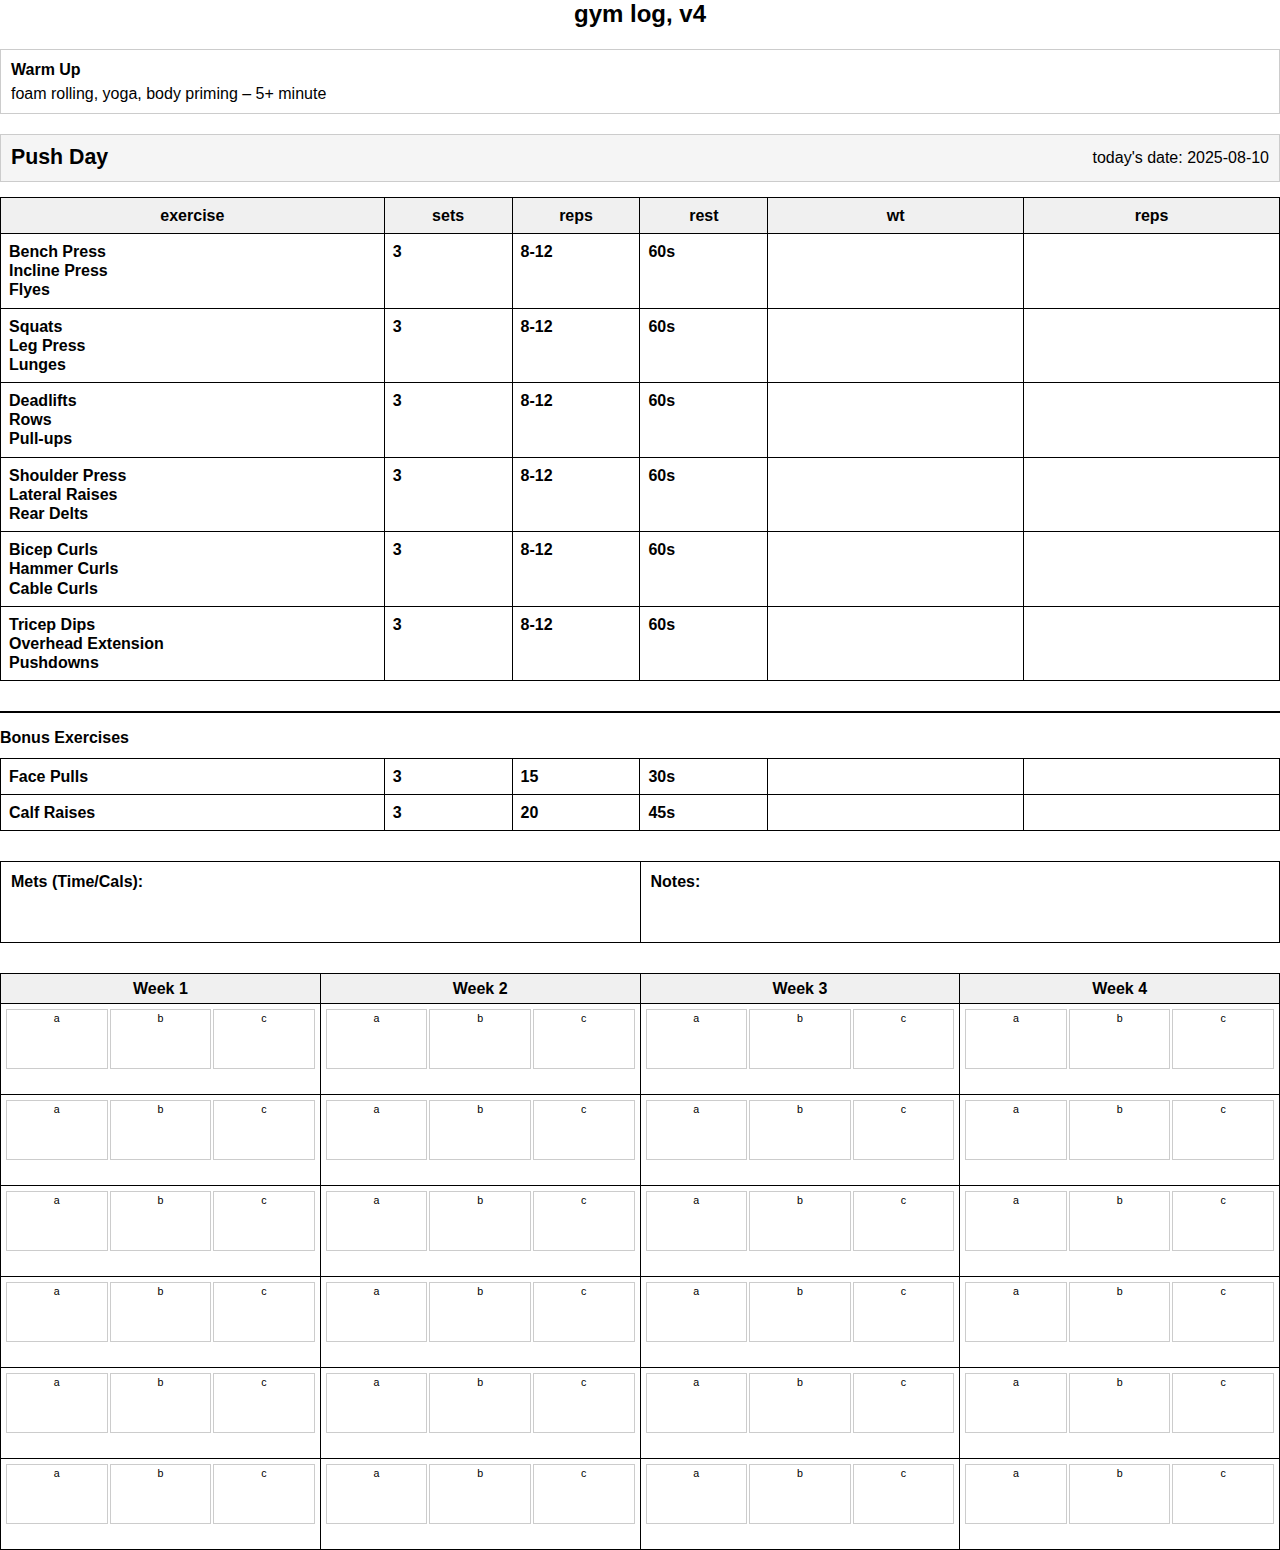
<file: backend/uploads/gym_log_Push_Day_20250809_212351.html>
<!DOCTYPE html>
<html lang="en">
<head>
    <meta charset="UTF-8">
    <meta name="viewport" content="width=device-width, initial-scale=1.0">
    <title>Gym Log - Push Day</title>
    <style>
        @page {
            size: 8.5in 11in;
            margin: 0.5in;
        }
        
        body {
            font-family: Arial, sans-serif;
            font-size: 12pt;
            line-height: 1.2;
            margin: 0;
            padding: 0;
            color: #000;
        }
        
        .header {
            text-align: center;
            margin-bottom: 20px;
        }
        
        .title {
            font-size: 18pt;
            font-weight: bold;
            margin-bottom: 10px;
        }
        
        .warm-up {
            margin-bottom: 20px;
            padding: 10px;
            border: 1px solid #ccc;
        }
        
        .warm-up-title {
            font-weight: bold;
            margin-bottom: 5px;
        }
        
        .workout-header {
            display: flex;
            justify-content: space-between;
            align-items: center;
            margin-bottom: 15px;
            padding: 10px;
            background-color: #f5f5f5;
            border: 1px solid #ccc;
        }
        
        .workout-name {
            font-size: 16pt;
            font-weight: bold;
        }
        
        .date {
            font-size: 12pt;
        }
        
        .exercise-table {
            width: 100%;
            border-collapse: collapse;
            margin-bottom: 15px;
        }
        
        .exercise-table th,
        .exercise-table td {
            border: 1px solid #000;
            padding: 8px;
            text-align: left;
            vertical-align: top;
        }
        
        .exercise-table th {
            background-color: #f0f0f0;
            font-weight: bold;
            text-align: center;
        }
        
        .exercise-group {
            margin-bottom: 20px;
        }
        
        .exercise-name {
            font-weight: bold;
        }
        
        .sets-reps-rest {
            text-align: center;
            font-weight: bold;
        }
        
        .tracking-cells {
            width: 60px;
            text-align: center;
        }
        
        .bonus-section {
            margin-top: 30px;
            border-top: 2px solid #000;
            padding-top: 15px;
        }
        
        .bonus-title {
            font-weight: bold;
            margin-bottom: 10px;
        }
        
        .notes-section {
            margin-top: 30px;
        }
        
        .notes-table {
            width: 100%;
            border-collapse: collapse;
        }
        
        .notes-table td {
            border: 1px solid #000;
            padding: 10px;
            height: 60px;
            vertical-align: top;
        }
        
        .progress-grid {
            margin-top: 30px;
            page-break-inside: avoid;
        }
        
        .progress-table {
            width: 100%;
            border-collapse: collapse;
        }
        
        .progress-table th,
        .progress-table td {
            border: 1px solid #000;
            padding: 5px;
            text-align: center;
            width: 25%;
        }
        
        .progress-table th {
            background-color: #f0f0f0;
            font-weight: bold;
        }
        
        .progress-cell {
            height: 80px;
            vertical-align: top;
        }
        
        .week-label {
            font-size: 10pt;
            margin-bottom: 5px;
        }
        
        .abc-grid {
            display: grid;
            grid-template-columns: 1fr 1fr 1fr;
            gap: 2px;
            height: 60px;
        }
        
        .abc-cell {
            border: 1px solid #ccc;
            font-size: 8pt;
            text-align: center;
            padding: 2px;
        }
        
        @media print {
            body {
                -webkit-print-color-adjust: exact;
                print-color-adjust: exact;
            }
            
            .page-break {
                page-break-before: always;
            }
        }
    </style>
</head>
<body>
    <div class="header">
        <div class="title">gym log, v4</div>
    </div>
    
    <div class="warm-up">
        <div class="warm-up-title">Warm Up</div>
        <div>foam rolling, yoga, body priming – 5+ minute</div>
    </div>
    
    <div class="workout-header">
        <div class="workout-name">Push Day</div>
        <div class="date">today's date: 2025-08-10</div>
    </div>
    
    <table class="exercise-table">
        <thead>
            <tr>
                <th style="width: 30%;">exercise</th>
                <th style="width: 10%;">sets</th>
                <th style="width: 10%;">reps</th>
                <th style="width: 10%;">rest</th>
                <th style="width: 20%;">wt</th>
                <th style="width: 20%;">reps</th>
            </tr>
        </thead>
        <tbody>
            <!-- Exercise Group 1 -->
            <tr>
                <td class="exercise-name">
                    Bench Press<br>
                    Incline Press<br>
                    Flyes
                </td>
                <td class="sets-reps-rest">3</td>
                <td class="sets-reps-rest">8-12</td>
                <td class="sets-reps-rest">60s</td>
                <td class="tracking-cells"></td>
                <td class="tracking-cells"></td>
            </tr>
            
            <!-- Exercise Group 2 -->
            <tr>
                <td class="exercise-name">
                    Squats<br>
                    Leg Press<br>
                    Lunges
                </td>
                <td class="sets-reps-rest">3</td>
                <td class="sets-reps-rest">8-12</td>
                <td class="sets-reps-rest">60s</td>
                <td class="tracking-cells"></td>
                <td class="tracking-cells"></td>
            </tr>
            
            <!-- Exercise Group 3 -->
            <tr>
                <td class="exercise-name">
                    Deadlifts<br>
                    Rows<br>
                    Pull-ups
                </td>
                <td class="sets-reps-rest">3</td>
                <td class="sets-reps-rest">8-12</td>
                <td class="sets-reps-rest">60s</td>
                <td class="tracking-cells"></td>
                <td class="tracking-cells"></td>
            </tr>
            
            <!-- Exercise Group 4 -->
            <tr>
                <td class="exercise-name">
                    Shoulder Press<br>
                    Lateral Raises<br>
                    Rear Delts
                </td>
                <td class="sets-reps-rest">3</td>
                <td class="sets-reps-rest">8-12</td>
                <td class="sets-reps-rest">60s</td>
                <td class="tracking-cells"></td>
                <td class="tracking-cells"></td>
            </tr>
            
            <!-- Exercise Group 5 -->
            <tr>
                <td class="exercise-name">
                    Bicep Curls<br>
                    Hammer Curls<br>
                    Cable Curls
                </td>
                <td class="sets-reps-rest">3</td>
                <td class="sets-reps-rest">8-12</td>
                <td class="sets-reps-rest">60s</td>
                <td class="tracking-cells"></td>
                <td class="tracking-cells"></td>
            </tr>
            
            <!-- Exercise Group 6 -->
            <tr>
                <td class="exercise-name">
                    Tricep Dips<br>
                    Overhead Extension<br>
                    Pushdowns
                </td>
                <td class="sets-reps-rest">3</td>
                <td class="sets-reps-rest">8-12</td>
                <td class="sets-reps-rest">60s</td>
                <td class="tracking-cells"></td>
                <td class="tracking-cells"></td>
            </tr>
        </tbody>
    </table>
    
    <div class="bonus-section">
        <div class="bonus-title">Bonus Exercises</div>
        <table class="exercise-table">
            <tbody>
                <tr>
                    <td class="exercise-name" style="width: 30%;">Face Pulls</td>
                    <td class="sets-reps-rest" style="width: 10%;">3</td>
                    <td class="sets-reps-rest" style="width: 10%;">15</td>
                    <td class="sets-reps-rest" style="width: 10%;">30s</td>
                    <td class="tracking-cells" style="width: 20%;"></td>
                    <td class="tracking-cells" style="width: 20%;"></td>
                </tr>
                <tr>
                    <td class="exercise-name">Calf Raises</td>
                    <td class="sets-reps-rest">3</td>
                    <td class="sets-reps-rest">20</td>
                    <td class="sets-reps-rest">45s</td>
                    <td class="tracking-cells"></td>
                    <td class="tracking-cells"></td>
                </tr>
            </tbody>
        </table>
    </div>
    
    <div class="notes-section">
        <table class="notes-table">
            <tr>
                <td style="width: 50%;">
                    <strong>Mets (Time/Cals):</strong><br><br><br>
                </td>
                <td style="width: 50%;">
                    <strong>Notes:</strong><br><br><br>
                </td>
            </tr>
        </table>
    </div>
    
    <div class="progress-grid">
        <table class="progress-table">
            <thead>
                <tr>
                    <th>Week 1</th>
                    <th>Week 2</th>
                    <th>Week 3</th>
                    <th>Week 4</th>
                </tr>
            </thead>
            <tbody>
                <!-- 6 rows for the 6 exercise groups -->
                <tr>
                    <td class="progress-cell">
                        <div class="abc-grid">
                            <div class="abc-cell">a</div>
                            <div class="abc-cell">b</div>
                            <div class="abc-cell">c</div>
                        </div>
                    </td>
                    <td class="progress-cell">
                        <div class="abc-grid">
                            <div class="abc-cell">a</div>
                            <div class="abc-cell">b</div>
                            <div class="abc-cell">c</div>
                        </div>
                    </td>
                    <td class="progress-cell">
                        <div class="abc-grid">
                            <div class="abc-cell">a</div>
                            <div class="abc-cell">b</div>
                            <div class="abc-cell">c</div>
                        </div>
                    </td>
                    <td class="progress-cell">
                        <div class="abc-grid">
                            <div class="abc-cell">a</div>
                            <div class="abc-cell">b</div>
                            <div class="abc-cell">c</div>
                        </div>
                    </td>
                </tr>
                <tr>
                    <td class="progress-cell">
                        <div class="abc-grid">
                            <div class="abc-cell">a</div>
                            <div class="abc-cell">b</div>
                            <div class="abc-cell">c</div>
                        </div>
                    </td>
                    <td class="progress-cell">
                        <div class="abc-grid">
                            <div class="abc-cell">a</div>
                            <div class="abc-cell">b</div>
                            <div class="abc-cell">c</div>
                        </div>
                    </td>
                    <td class="progress-cell">
                        <div class="abc-grid">
                            <div class="abc-cell">a</div>
                            <div class="abc-cell">b</div>
                            <div class="abc-cell">c</div>
                        </div>
                    </td>
                    <td class="progress-cell">
                        <div class="abc-grid">
                            <div class="abc-cell">a</div>
                            <div class="abc-cell">b</div>
                            <div class="abc-cell">c</div>
                        </div>
                    </td>
                </tr>
                <tr>
                    <td class="progress-cell">
                        <div class="abc-grid">
                            <div class="abc-cell">a</div>
                            <div class="abc-cell">b</div>
                            <div class="abc-cell">c</div>
                        </div>
                    </td>
                    <td class="progress-cell">
                        <div class="abc-grid">
                            <div class="abc-cell">a</div>
                            <div class="abc-cell">b</div>
                            <div class="abc-cell">c</div>
                        </div>
                    </td>
                    <td class="progress-cell">
                        <div class="abc-grid">
                            <div class="abc-cell">a</div>
                            <div class="abc-cell">b</div>
                            <div class="abc-cell">c</div>
                        </div>
                    </td>
                    <td class="progress-cell">
                        <div class="abc-grid">
                            <div class="abc-cell">a</div>
                            <div class="abc-cell">b</div>
                            <div class="abc-cell">c</div>
                        </div>
                    </td>
                </tr>
                <tr>
                    <td class="progress-cell">
                        <div class="abc-grid">
                            <div class="abc-cell">a</div>
                            <div class="abc-cell">b</div>
                            <div class="abc-cell">c</div>
                        </div>
                    </td>
                    <td class="progress-cell">
                        <div class="abc-grid">
                            <div class="abc-cell">a</div>
                            <div class="abc-cell">b</div>
                            <div class="abc-cell">c</div>
                        </div>
                    </td>
                    <td class="progress-cell">
                        <div class="abc-grid">
                            <div class="abc-cell">a</div>
                            <div class="abc-cell">b</div>
                            <div class="abc-cell">c</div>
                        </div>
                    </td>
                    <td class="progress-cell">
                        <div class="abc-grid">
                            <div class="abc-cell">a</div>
                            <div class="abc-cell">b</div>
                            <div class="abc-cell">c</div>
                        </div>
                    </td>
                </tr>
                <tr>
                    <td class="progress-cell">
                        <div class="abc-grid">
                            <div class="abc-cell">a</div>
                            <div class="abc-cell">b</div>
                            <div class="abc-cell">c</div>
                        </div>
                    </td>
                    <td class="progress-cell">
                        <div class="abc-grid">
                            <div class="abc-cell">a</div>
                            <div class="abc-cell">b</div>
                            <div class="abc-cell">c</div>
                        </div>
                    </td>
                    <td class="progress-cell">
                        <div class="abc-grid">
                            <div class="abc-cell">a</div>
                            <div class="abc-cell">b</div>
                            <div class="abc-cell">c</div>
                        </div>
                    </td>
                    <td class="progress-cell">
                        <div class="abc-grid">
                            <div class="abc-cell">a</div>
                            <div class="abc-cell">b</div>
                            <div class="abc-cell">c</div>
                        </div>
                    </td>
                </tr>
                <tr>
                    <td class="progress-cell">
                        <div class="abc-grid">
                            <div class="abc-cell">a</div>
                            <div class="abc-cell">b</div>
                            <div class="abc-cell">c</div>
                        </div>
                    </td>
                    <td class="progress-cell">
                        <div class="abc-grid">
                            <div class="abc-cell">a</div>
                            <div class="abc-cell">b</div>
                            <div class="abc-cell">c</div>
                        </div>
                    </td>
                    <td class="progress-cell">
                        <div class="abc-grid">
                            <div class="abc-cell">a</div>
                            <div class="abc-cell">b</div>
                            <div class="abc-cell">c</div>
                        </div>
                    </td>
                    <td class="progress-cell">
                        <div class="abc-grid">
                            <div class="abc-cell">a</div>
                            <div class="abc-cell">b</div>
                            <div class="abc-cell">c</div>
                        </div>
                    </td>
                </tr>
            </tbody>
        </table>
    </div>
</body>
</html>
</file>
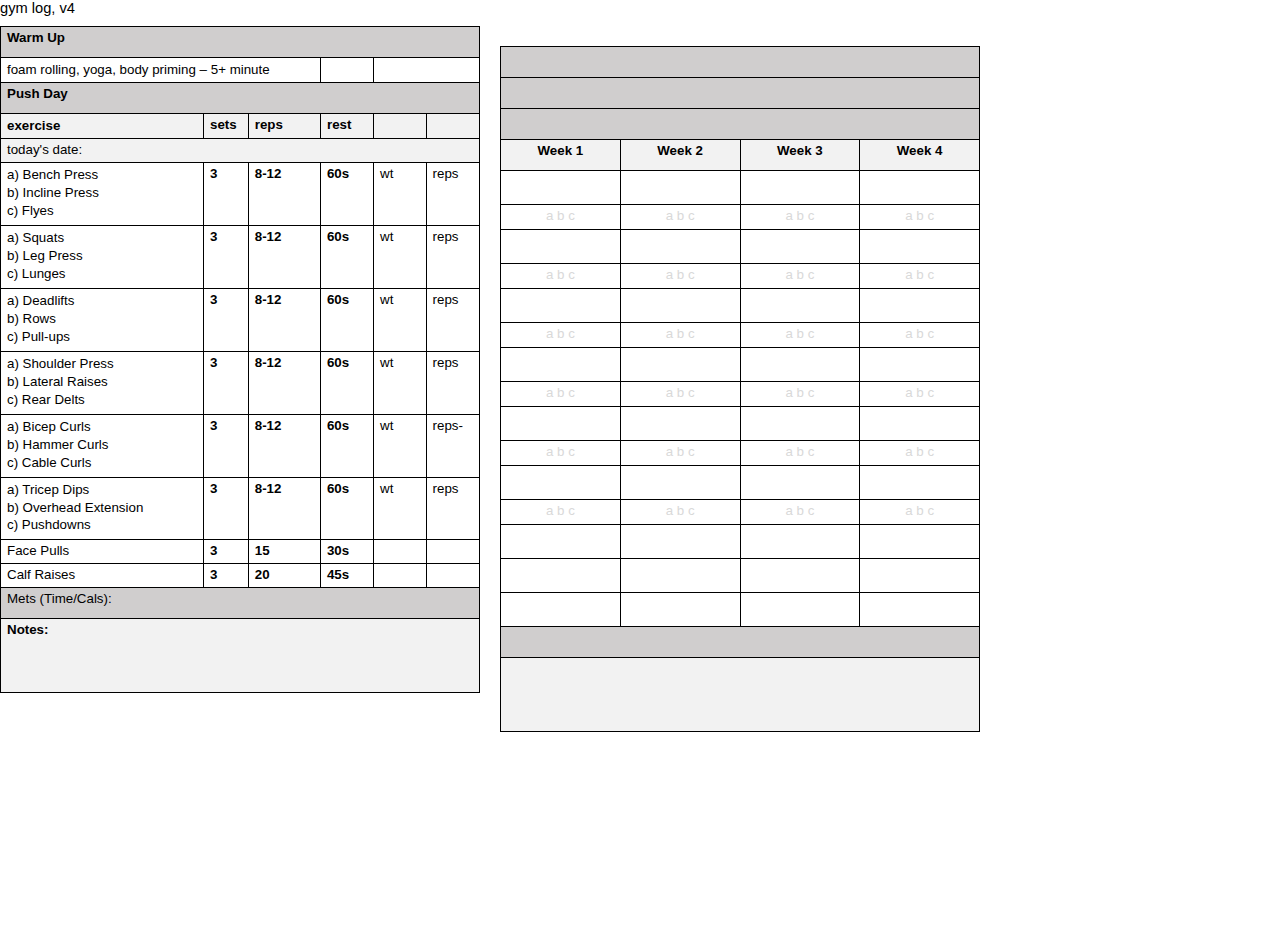
<file: backend/uploads/gym_log_Push_Day_20250809_212927.html>
<!DOCTYPE html>
<html lang="en">
<head>
    <meta charset="UTF-8">
    <meta name="viewport" content="width=device-width, initial-scale=1.0">
    <title>Gym Log - Push Day</title>
    <style>
        @page {
            size: 8.5in 11in;
            margin: 0.3in 0.5in 0.3in 0.5in;
        }
        
        body {
            font-family: Calibri, sans-serif;
            font-size: 10pt;
            line-height: 1.1;
            margin: 0;
            padding: 0;
            color: #000;
        }
        
        .header {
            text-align: left;
            margin-bottom: 10px;
            font-size: 11pt;
        }
        
        .page-container {
            display: flex;
            gap: 20px;
            width: 100%;
            height: 100vh;
        }
        
        .left-section {
            flex: 1;
            max-width: 480px;
        }
        
        .right-section {
            flex: 1;
            max-width: 480px;
        }
        
        /* Main workout table styles */
        .workout-table {
            width: 100%;
            border-collapse: collapse;
            font-size: 10pt;
        }
        
        .workout-table td,
        .workout-table th {
            border: 1px solid #000;
            padding: 4px 6px;
            vertical-align: top;
            text-align: left;
        }
        
        .workout-table th {
            background-color: #D0CECE;
            font-weight: bold;
            text-align: center;
            height: 22px;
        }
        
        .header-row {
            background-color: #F2F2F2;
            font-weight: bold;
            text-align: center;
            height: 22px;
        }
        
        .warm-up-header {
            background-color: #D0CECE;
            font-weight: bold;
            color: black;
            text-align: left;
            height: 22px;
        }
        
        .workout-name-header {
            background-color: #D0CECE;
            font-weight: bold;
            color: black;
            text-align: left;
            height: 22px;
        }
        
        .date-cell {
            background-color: #F2F2F2;
            text-align: right;
            font-size: 10pt;
            color: black;
        }
        
        .exercise-cell {
            width: 197px;
            padding: 6px;
            line-height: 1.2;
        }
        
        .sets-cell {
            width: 32px;
            text-align: center;
            font-weight: bold;
        }
        
        .reps-cell {
            width: 61px;
            text-align: center;
            font-weight: bold;
        }
        
        .rest-cell {
            width: 29px;
            text-align: center;
            font-weight: bold;
        }
        
        .wt-cell {
            width: 41px;
            text-align: center;
            font-size: 10pt;
        }
        
        .reps-track-cell {
            width: 41px;
            text-align: center;
            font-size: 10pt;
        }
        
        .exercise-list {
            margin: 0;
            padding: 0;
            list-style: none;
        }
        
        .exercise-list li {
            margin-bottom: 2px;
        }
        
        .bonus-exercise {
            padding: 6px;
        }
        
        .mets-row {
            background-color: #D0CECE;
            text-align: right;
            font-size: 10pt;
            color: black;
            height: 22px;
        }
        
        .notes-row {
            background-color: #F2F2F2;
            height: 65px;
            vertical-align: top;
            padding: 6px;
        }
        
        /* Progress tracking table styles */
        .progress-table {
            width: 100%;
            border-collapse: collapse;
            font-size: 10pt;
            margin-top: 20px;
        }
        
        .progress-table td,
        .progress-table th {
            border: 1px solid #000;
            padding: 4px;
            vertical-align: top;
            text-align: center;
        }
        
        .progress-table th {
            background-color: #F2F2F2;
            font-weight: bold;
            height: 22px;
        }
        
        .progress-header {
            background-color: #D0CECE;
            height: 22px;
        }
        
        .week-cell {
            width: 115px;
            height: 22px;
            background-color: #F2F2F2;
            font-weight: bold;
        }
        
        .progress-cell {
            height: 25px;
            background-color: white;
            position: relative;
        }
        
        .abc-row {
            height: 25px;
            background-color: white;
            border-bottom: 1px solid #D9D9D9;
            color: #D9D9D9;
            font-size: 10pt;
        }
        
        .empty-row {
            height: 25px;
            background-color: white;
        }
        
        .final-notes {
            height: 65px;
            background-color: #F2F2F2;
            vertical-align: top;
        }
        
        @media print {
            body {
                -webkit-print-color-adjust: exact;
                print-color-adjust: exact;
            }
            
            .page-container {
                height: auto;
            }
        }
    </style>
</head>
<body>
    <div class="header">gym log, v4</div>
    
    <div class="page-container">
        <!-- Left Section: Main Workout Table -->
        <div class="left-section">
            <table class="workout-table">
                <!-- Warm Up Section -->
                <tr>
                    <td colspan="6" class="warm-up-header">Warm Up</td>
                </tr>
                <tr>
                    <td colspan="3" class="exercise-cell">foam rolling, yoga, body priming – 5+ minute</td>
                    <td class="wt-cell">&nbsp;</td>
                    <td colspan="2" class="reps-track-cell">&nbsp;</td>
                </tr>
                
                <!-- Workout Name Header -->
                <tr>
                    <td colspan="6" class="workout-name-header">Push Day</td>
                </tr>
                
                <!-- Column Headers -->
                <tr class="header-row">
                    <td class="exercise-cell">exercise</td>
                    <td class="sets-cell">sets</td>
                    <td class="reps-cell">reps</td>
                    <td class="rest-cell">rest</td>
                    <td class="wt-cell"></td>
                    <td class="reps-track-cell"></td>
                </tr>
                
                <!-- Date Row -->
                <tr>
                    <td colspan="6" class="date-cell">today's date:</td>
                </tr>
                
                <!-- Exercise Group 1 -->
                <tr>
                    <td class="exercise-cell">
                        <ul class="exercise-list">
                            <li>a) Bench Press</li>
                            <li>b) Incline Press</li>
                            <li>c) Flyes</li>
                        </ul>
                    </td>
                    <td class="sets-cell">3</td>
                    <td class="reps-cell">8-12</td>
                    <td class="rest-cell">60s</td>
                    <td class="wt-cell">wt</td>
                    <td class="reps-track-cell">reps</td>
                </tr>
                
                <!-- Exercise Group 2 -->
                <tr>
                    <td class="exercise-cell">
                        <ul class="exercise-list">
                            <li>a) Squats</li>
                            <li>b) Leg Press</li>
                            <li>c) Lunges</li>
                        </ul>
                    </td>
                    <td class="sets-cell">3</td>
                    <td class="reps-cell">8-12</td>
                    <td class="rest-cell">60s</td>
                    <td class="wt-cell">wt</td>
                    <td class="reps-track-cell">reps</td>
                </tr>
                
                <!-- Exercise Group 3 -->
                <tr>
                    <td class="exercise-cell">
                        <ul class="exercise-list">
                            <li>a) Deadlifts</li>
                            <li>b) Rows</li>
                            <li>c) Pull-ups</li>
                        </ul>
                    </td>
                    <td class="sets-cell">3</td>
                    <td class="reps-cell">8-12</td>
                    <td class="rest-cell">60s</td>
                    <td class="wt-cell">wt</td>
                    <td class="reps-track-cell">reps</td>
                </tr>
                
                <!-- Exercise Group 4 -->
                <tr>
                    <td class="exercise-cell">
                        <ul class="exercise-list">
                            <li>a) Shoulder Press</li>
                            <li>b) Lateral Raises</li>
                            <li>c) Rear Delts</li>
                        </ul>
                    </td>
                    <td class="sets-cell">3</td>
                    <td class="reps-cell">8-12</td>
                    <td class="rest-cell">60s</td>
                    <td class="wt-cell">wt</td>
                    <td class="reps-track-cell">reps</td>
                </tr>
                
                <!-- Exercise Group 5 -->
                <tr>
                    <td class="exercise-cell">
                        <ul class="exercise-list">
                            <li>a) Bicep Curls</li>
                            <li>b) Hammer Curls</li>
                            <li>c) Cable Curls</li>
                        </ul>
                    </td>
                    <td class="sets-cell">3</td>
                    <td class="reps-cell">8-12</td>
                    <td class="rest-cell">60s</td>
                    <td class="wt-cell">wt</td>
                    <td class="reps-track-cell">reps-</td>
                </tr>
                
                <!-- Exercise Group 6 -->
                <tr>
                    <td class="exercise-cell">
                        <ul class="exercise-list">
                            <li>a) Tricep Dips</li>
                            <li>b) Overhead Extension</li>
                            <li>c) Pushdowns</li>
                        </ul>
                    </td>
                    <td class="sets-cell">3</td>
                    <td class="reps-cell">8-12</td>
                    <td class="rest-cell">60s</td>
                    <td class="wt-cell">wt</td>
                    <td class="reps-track-cell">reps</td>
                </tr>
                
                <!-- Bonus Exercise 1 -->
                <tr>
                    <td class="bonus-exercise">Face Pulls</td>
                    <td class="sets-cell">3</td>
                    <td class="reps-cell">15</td>
                    <td class="rest-cell">30s</td>
                    <td class="wt-cell">&nbsp;</td>
                    <td class="reps-track-cell">&nbsp;</td>
                </tr>
                
                <!-- Bonus Exercise 2 -->
                <tr>
                    <td class="bonus-exercise">Calf Raises</td>
                    <td class="sets-cell">3</td>
                    <td class="reps-cell">20</td>
                    <td class="rest-cell">45s</td>
                    <td class="wt-cell">&nbsp;</td>
                    <td class="reps-track-cell">&nbsp;</td>
                </tr>
                
                <!-- Mets Row -->
                <tr>
                    <td colspan="6" class="mets-row">Mets (Time/Cals):</td>
                </tr>
                
                <!-- Notes Row -->
                <tr>
                    <td colspan="6" class="notes-row"><strong>Notes:</strong></td>
                </tr>
            </table>
        </div>
        
        <!-- Right Section: Progress Tracking Grid -->
        <div class="right-section">
            <table class="progress-table">
                <!-- Empty header rows to align with left table -->
                <tr><td colspan="4" class="progress-header">&nbsp;</td></tr>
                <tr><td colspan="4" class="progress-header">&nbsp;</td></tr>
                <tr><td colspan="4" class="progress-header">&nbsp;</td></tr>
                
                <!-- Week Headers -->
                <tr>
                    <td class="week-cell">Week 1</td>
                    <td class="week-cell">Week 2</td>
                    <td class="week-cell">Week 3</td>
                    <td class="week-cell">Week 4</td>
                </tr>
                
                <!-- Progress tracking rows for each exercise group -->
                <tr>
                    <td class="progress-cell">&nbsp;</td>
                    <td class="progress-cell">&nbsp;</td>
                    <td class="progress-cell">&nbsp;</td>
                    <td class="progress-cell">&nbsp;</td>
                </tr>
                
                <tr class="abc-row">
                    <td>a b c</td>
                    <td>a b c</td>
                    <td>a b c</td>
                    <td>a b c</td>
                </tr>
                
                <tr>
                    <td class="empty-row">&nbsp;</td>
                    <td class="empty-row">&nbsp;</td>
                    <td class="empty-row">&nbsp;</td>
                    <td class="empty-row">&nbsp;</td>
                </tr>
                
                <tr class="abc-row">
                    <td>a b c</td>
                    <td>a b c</td>
                    <td>a b c</td>
                    <td>a b c</td>
                </tr>
                
                <tr>
                    <td class="empty-row">&nbsp;</td>
                    <td class="empty-row">&nbsp;</td>
                    <td class="empty-row">&nbsp;</td>
                    <td class="empty-row">&nbsp;</td>
                </tr>
                
                <tr class="abc-row">
                    <td>a b c</td>
                    <td>a b c</td>
                    <td>a b c</td>
                    <td>a b c</td>
                </tr>
                
                <tr>
                    <td class="empty-row">&nbsp;</td>
                    <td class="empty-row">&nbsp;</td>
                    <td class="empty-row">&nbsp;</td>
                    <td class="empty-row">&nbsp;</td>
                </tr>
                
                <tr class="abc-row">
                    <td>a b c</td>
                    <td>a b c</td>
                    <td>a b c</td>
                    <td>a b c</td>
                </tr>
                
                <tr>
                    <td class="empty-row">&nbsp;</td>
                    <td class="empty-row">&nbsp;</td>
                    <td class="empty-row">&nbsp;</td>
                    <td class="empty-row">&nbsp;</td>
                </tr>
                
                <tr class="abc-row">
                    <td>a b c</td>
                    <td>a b c</td>
                    <td>a b c</td>
                    <td>a b c</td>
                </tr>
                
                <tr>
                    <td class="empty-row">&nbsp;</td>
                    <td class="empty-row">&nbsp;</td>
                    <td class="empty-row">&nbsp;</td>
                    <td class="empty-row">&nbsp;</td>
                </tr>
                
                <tr class="abc-row">
                    <td>a b c</td>
                    <td>a b c</td>
                    <td>a b c</td>
                    <td>a b c</td>
                </tr>
                
                <tr>
                    <td class="empty-row">&nbsp;</td>
                    <td class="empty-row">&nbsp;</td>
                    <td class="empty-row">&nbsp;</td>
                    <td class="empty-row">&nbsp;</td>
                </tr>
                
                <!-- Empty rows to fill space -->
                <tr>
                    <td class="empty-row">&nbsp;</td>
                    <td class="empty-row">&nbsp;</td>
                    <td class="empty-row">&nbsp;</td>
                    <td class="empty-row">&nbsp;</td>
                </tr>
                
                <tr>
                    <td class="empty-row">&nbsp;</td>
                    <td class="empty-row">&nbsp;</td>
                    <td class="empty-row">&nbsp;</td>
                    <td class="empty-row">&nbsp;</td>
                </tr>
                
                <!-- Final header and notes section -->
                <tr><td colspan="4" class="progress-header">&nbsp;</td></tr>
                <tr><td colspan="4" class="final-notes">&nbsp;</td></tr>
            </table>
        </div>
    </div>
</body>
</html>
</file>
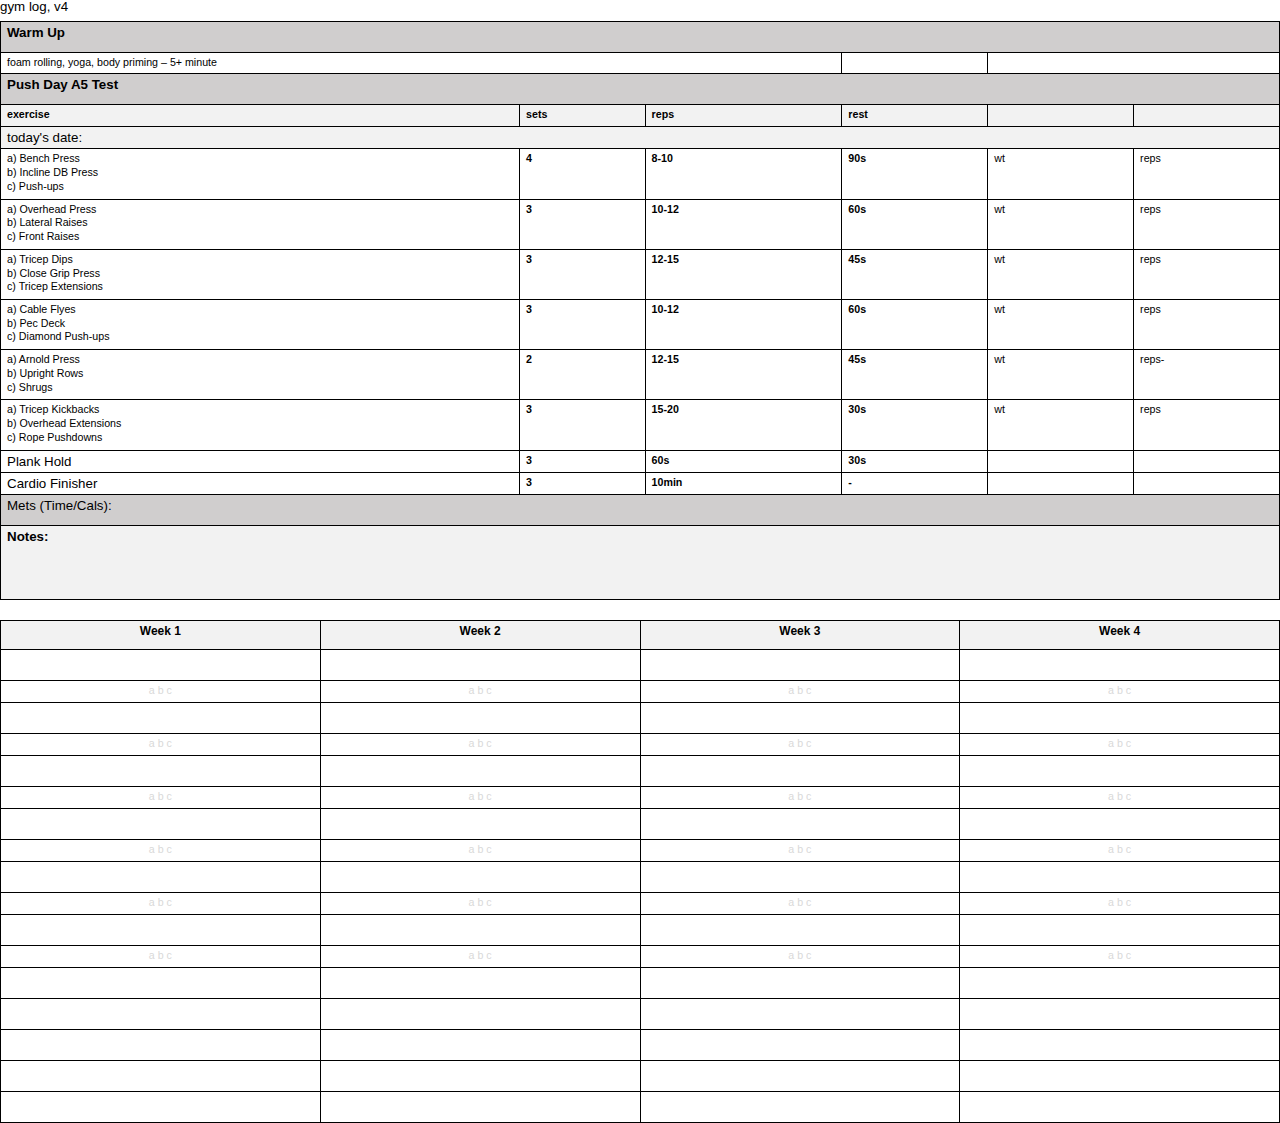
<file: backend/uploads/gym_log_Push_Day_A5_Test_20250811_155715.html>
<!DOCTYPE html>
<html lang="en">
<head>
    <meta charset="UTF-8">
    <meta name="viewport" content="width=device-width, initial-scale=1.0">
    <title>Gym Log - Push Day A5 Test</title>
    <style>
        @page {
            size: A5;
            margin: 0.4in 0.3in 0.4in 0.3in;
        }
        
        body {
            font-family: Calibri, sans-serif;
            font-size: 9pt;
            line-height: 1.0;
            margin: 0;
            padding: 0;
            color: #000;
        }
        
        .header {
            text-align: left;
            margin-bottom: 8px;
            font-size: 10pt;
        }
        
        .page-container {
            width: 100%;
        }
        
        .workout-section {
            width: 100%;
            page-break-after: always;
        }
        
        .progress-section {
            width: 100%;
            page-break-before: always;
        }
        
        /* Main workout table styles */
        .workout-table {
            width: 100%;
            border-collapse: collapse;
            font-size: 10pt;
        }
        
        .workout-table td,
        .workout-table th {
            border: 1px solid #000;
            padding: 4px 6px;
            vertical-align: top;
            text-align: left;
        }
        
        .workout-table th {
            background-color: #D0CECE;
            font-weight: bold;
            text-align: center;
            height: 22px;
        }
        
        .header-row {
            background-color: #F2F2F2;
            font-weight: bold;
            text-align: center;
            height: 22px;
        }
        
        .warm-up-header {
            background-color: #D0CECE;
            font-weight: bold;
            color: black;
            text-align: left;
            height: 22px;
        }
        
        .workout-name-header {
            background-color: #D0CECE;
            font-weight: bold;
            color: black;
            text-align: left;
            height: 22px;
        }
        
        .date-cell {
            background-color: #F2F2F2;
            text-align: right;
            font-size: 10pt;
            color: black;
        }
        
        .exercise-cell {
            width: 140px;
            padding: 4px;
            line-height: 1.1;
            font-size: 8pt;
        }
        
        .sets-cell {
            width: 24px;
            text-align: center;
            font-weight: bold;
            font-size: 8pt;
        }
        
        .reps-cell {
            width: 45px;
            text-align: center;
            font-weight: bold;
            font-size: 8pt;
        }
        
        .rest-cell {
            width: 22px;
            text-align: center;
            font-weight: bold;
            font-size: 8pt;
        }
        
        .wt-cell {
            width: 30px;
            text-align: center;
            font-size: 8pt;
        }
        
        .reps-track-cell {
            width: 30px;
            text-align: center;
            font-size: 8pt;
        }
        
        .exercise-list {
            margin: 0;
            padding: 0;
            list-style: none;
        }
        
        .exercise-list li {
            margin-bottom: 2px;
        }
        
        .bonus-exercise {
            padding: 6px;
        }
        
        .mets-row {
            background-color: #D0CECE;
            text-align: right;
            font-size: 10pt;
            color: black;
            height: 22px;
        }
        
        .notes-row {
            background-color: #F2F2F2;
            height: 65px;
            vertical-align: top;
            padding: 6px;
        }
        
        /* Progress tracking table styles */
        .progress-table {
            width: 100%;
            border-collapse: collapse;
            font-size: 10pt;
            margin-top: 20px;
        }
        
        .progress-table td,
        .progress-table th {
            border: 1px solid #000;
            padding: 4px;
            vertical-align: top;
            text-align: center;
        }
        
        .progress-table th {
            background-color: #F2F2F2;
            font-weight: bold;
            height: 22px;
        }
        
        .progress-header {
            background-color: #D0CECE;
            height: 22px;
        }
        
        .week-cell {
            width: 25%;
            height: 20px;
            background-color: #F2F2F2;
            font-weight: bold;
            font-size: 9pt;
        }
        
        .progress-cell {
            height: 22px;
            background-color: white;
            position: relative;
        }
        
        .abc-row {
            height: 22px;
            background-color: white;
            border-bottom: 1px solid #D9D9D9;
            color: #D9D9D9;
            font-size: 8pt;
        }
        
        .empty-row {
            height: 22px;
            background-color: white;
        }
        
        .final-notes {
            height: 65px;
            background-color: #F2F2F2;
            vertical-align: top;
        }
        
        @media print {
            body {
                -webkit-print-color-adjust: exact;
                print-color-adjust: exact;
            }
            
            .page-container {
                height: auto;
            }
        }
    </style>
</head>
<body>
    <div class="page-container">
        <!-- Page 1: Main Workout Section -->
        <div class="workout-section">
            <div class="header">gym log, v4</div>
            <table class="workout-table">
                <!-- Warm Up Section -->
                <tr>
                    <td colspan="6" class="warm-up-header">Warm Up</td>
                </tr>
                <tr>
                    <td colspan="3" class="exercise-cell">foam rolling, yoga, body priming – 5+ minute</td>
                    <td class="wt-cell">&nbsp;</td>
                    <td colspan="2" class="reps-track-cell">&nbsp;</td>
                </tr>
                
                <!-- Workout Name Header -->
                <tr>
                    <td colspan="6" class="workout-name-header">Push Day A5 Test</td>
                </tr>
                
                <!-- Column Headers -->
                <tr class="header-row">
                    <td class="exercise-cell">exercise</td>
                    <td class="sets-cell">sets</td>
                    <td class="reps-cell">reps</td>
                    <td class="rest-cell">rest</td>
                    <td class="wt-cell"></td>
                    <td class="reps-track-cell"></td>
                </tr>
                
                <!-- Date Row -->
                <tr>
                    <td colspan="6" class="date-cell">today's date:</td>
                </tr>
                
                <!-- Exercise Group 1 -->
                <tr>
                    <td class="exercise-cell">
                        <ul class="exercise-list">
                            <li>a) Bench Press</li>
                            <li>b) Incline DB Press</li>
                            <li>c) Push-ups</li>
                        </ul>
                    </td>
                    <td class="sets-cell">4</td>
                    <td class="reps-cell">8-10</td>
                    <td class="rest-cell">90s</td>
                    <td class="wt-cell">wt</td>
                    <td class="reps-track-cell">reps</td>
                </tr>
                
                <!-- Exercise Group 2 -->
                <tr>
                    <td class="exercise-cell">
                        <ul class="exercise-list">
                            <li>a) Overhead Press</li>
                            <li>b) Lateral Raises</li>
                            <li>c) Front Raises</li>
                        </ul>
                    </td>
                    <td class="sets-cell">3</td>
                    <td class="reps-cell">10-12</td>
                    <td class="rest-cell">60s</td>
                    <td class="wt-cell">wt</td>
                    <td class="reps-track-cell">reps</td>
                </tr>
                
                <!-- Exercise Group 3 -->
                <tr>
                    <td class="exercise-cell">
                        <ul class="exercise-list">
                            <li>a) Tricep Dips</li>
                            <li>b) Close Grip Press</li>
                            <li>c) Tricep Extensions</li>
                        </ul>
                    </td>
                    <td class="sets-cell">3</td>
                    <td class="reps-cell">12-15</td>
                    <td class="rest-cell">45s</td>
                    <td class="wt-cell">wt</td>
                    <td class="reps-track-cell">reps</td>
                </tr>
                
                <!-- Exercise Group 4 -->
                <tr>
                    <td class="exercise-cell">
                        <ul class="exercise-list">
                            <li>a) Cable Flyes</li>
                            <li>b) Pec Deck</li>
                            <li>c) Diamond Push-ups</li>
                        </ul>
                    </td>
                    <td class="sets-cell">3</td>
                    <td class="reps-cell">10-12</td>
                    <td class="rest-cell">60s</td>
                    <td class="wt-cell">wt</td>
                    <td class="reps-track-cell">reps</td>
                </tr>
                
                <!-- Exercise Group 5 -->
                <tr>
                    <td class="exercise-cell">
                        <ul class="exercise-list">
                            <li>a) Arnold Press</li>
                            <li>b) Upright Rows</li>
                            <li>c) Shrugs</li>
                        </ul>
                    </td>
                    <td class="sets-cell">2</td>
                    <td class="reps-cell">12-15</td>
                    <td class="rest-cell">45s</td>
                    <td class="wt-cell">wt</td>
                    <td class="reps-track-cell">reps-</td>
                </tr>
                
                <!-- Exercise Group 6 -->
                <tr>
                    <td class="exercise-cell">
                        <ul class="exercise-list">
                            <li>a) Tricep Kickbacks</li>
                            <li>b) Overhead Extensions</li>
                            <li>c) Rope Pushdowns</li>
                        </ul>
                    </td>
                    <td class="sets-cell">3</td>
                    <td class="reps-cell">15-20</td>
                    <td class="rest-cell">30s</td>
                    <td class="wt-cell">wt</td>
                    <td class="reps-track-cell">reps</td>
                </tr>
                
                <!-- Bonus Exercise 1 -->
                <tr>
                    <td class="bonus-exercise">Plank Hold</td>
                    <td class="sets-cell">3</td>
                    <td class="reps-cell">60s</td>
                    <td class="rest-cell">30s</td>
                    <td class="wt-cell">&nbsp;</td>
                    <td class="reps-track-cell">&nbsp;</td>
                </tr>
                
                <!-- Bonus Exercise 2 -->
                <tr>
                    <td class="bonus-exercise">Cardio Finisher</td>
                    <td class="sets-cell">3</td>
                    <td class="reps-cell">10min</td>
                    <td class="rest-cell">-</td>
                    <td class="wt-cell">&nbsp;</td>
                    <td class="reps-track-cell">&nbsp;</td>
                </tr>
                
                <!-- Mets Row -->
                <tr>
                    <td colspan="6" class="mets-row">Mets (Time/Cals):</td>
                </tr>
                
                <!-- Notes Row -->
                <tr>
                    <td colspan="6" class="notes-row"><strong>Notes:</strong></td>
                </tr>
            </table>
        </div>
        
        <!-- Page 2: Progress Tracking Section -->
        <div class="progress-section">
            <table class="progress-table">
                <!-- Week Headers -->
                <tr>
                    <td class="week-cell">Week 1</td>
                    <td class="week-cell">Week 2</td>
                    <td class="week-cell">Week 3</td>
                    <td class="week-cell">Week 4</td>
                </tr>
                
                <!-- Progress tracking rows for each exercise group -->
                <tr>
                    <td class="progress-cell">&nbsp;</td>
                    <td class="progress-cell">&nbsp;</td>
                    <td class="progress-cell">&nbsp;</td>
                    <td class="progress-cell">&nbsp;</td>
                </tr>
                
                <tr class="abc-row">
                    <td>a b c</td>
                    <td>a b c</td>
                    <td>a b c</td>
                    <td>a b c</td>
                </tr>
                
                <tr>
                    <td class="empty-row">&nbsp;</td>
                    <td class="empty-row">&nbsp;</td>
                    <td class="empty-row">&nbsp;</td>
                    <td class="empty-row">&nbsp;</td>
                </tr>
                
                <tr class="abc-row">
                    <td>a b c</td>
                    <td>a b c</td>
                    <td>a b c</td>
                    <td>a b c</td>
                </tr>
                
                <tr>
                    <td class="empty-row">&nbsp;</td>
                    <td class="empty-row">&nbsp;</td>
                    <td class="empty-row">&nbsp;</td>
                    <td class="empty-row">&nbsp;</td>
                </tr>
                
                <tr class="abc-row">
                    <td>a b c</td>
                    <td>a b c</td>
                    <td>a b c</td>
                    <td>a b c</td>
                </tr>
                
                <tr>
                    <td class="empty-row">&nbsp;</td>
                    <td class="empty-row">&nbsp;</td>
                    <td class="empty-row">&nbsp;</td>
                    <td class="empty-row">&nbsp;</td>
                </tr>
                
                <tr class="abc-row">
                    <td>a b c</td>
                    <td>a b c</td>
                    <td>a b c</td>
                    <td>a b c</td>
                </tr>
                
                <tr>
                    <td class="empty-row">&nbsp;</td>
                    <td class="empty-row">&nbsp;</td>
                    <td class="empty-row">&nbsp;</td>
                    <td class="empty-row">&nbsp;</td>
                </tr>
                
                <tr class="abc-row">
                    <td>a b c</td>
                    <td>a b c</td>
                    <td>a b c</td>
                    <td>a b c</td>
                </tr>
                
                <tr>
                    <td class="empty-row">&nbsp;</td>
                    <td class="empty-row">&nbsp;</td>
                    <td class="empty-row">&nbsp;</td>
                    <td class="empty-row">&nbsp;</td>
                </tr>
                
                <tr class="abc-row">
                    <td>a b c</td>
                    <td>a b c</td>
                    <td>a b c</td>
                    <td>a b c</td>
                </tr>
                
                <tr>
                    <td class="empty-row">&nbsp;</td>
                    <td class="empty-row">&nbsp;</td>
                    <td class="empty-row">&nbsp;</td>
                    <td class="empty-row">&nbsp;</td>
                </tr>
                
                <!-- Empty rows to fill space -->
                <tr>
                    <td class="empty-row">&nbsp;</td>
                    <td class="empty-row">&nbsp;</td>
                    <td class="empty-row">&nbsp;</td>
                    <td class="empty-row">&nbsp;</td>
                </tr>
                
                <tr>
                    <td class="empty-row">&nbsp;</td>
                    <td class="empty-row">&nbsp;</td>
                    <td class="empty-row">&nbsp;</td>
                    <td class="empty-row">&nbsp;</td>
                </tr>
                
                <tr>
                    <td class="empty-row">&nbsp;</td>
                    <td class="empty-row">&nbsp;</td>
                    <td class="empty-row">&nbsp;</td>
                    <td class="empty-row">&nbsp;</td>
                </tr>
                
                <tr>
                    <td class="empty-row">&nbsp;</td>
                    <td class="empty-row">&nbsp;</td>
                    <td class="empty-row">&nbsp;</td>
                    <td class="empty-row">&nbsp;</td>
                </tr>
            </table>
        </div>
    </div>
</body>
</html>
</file>
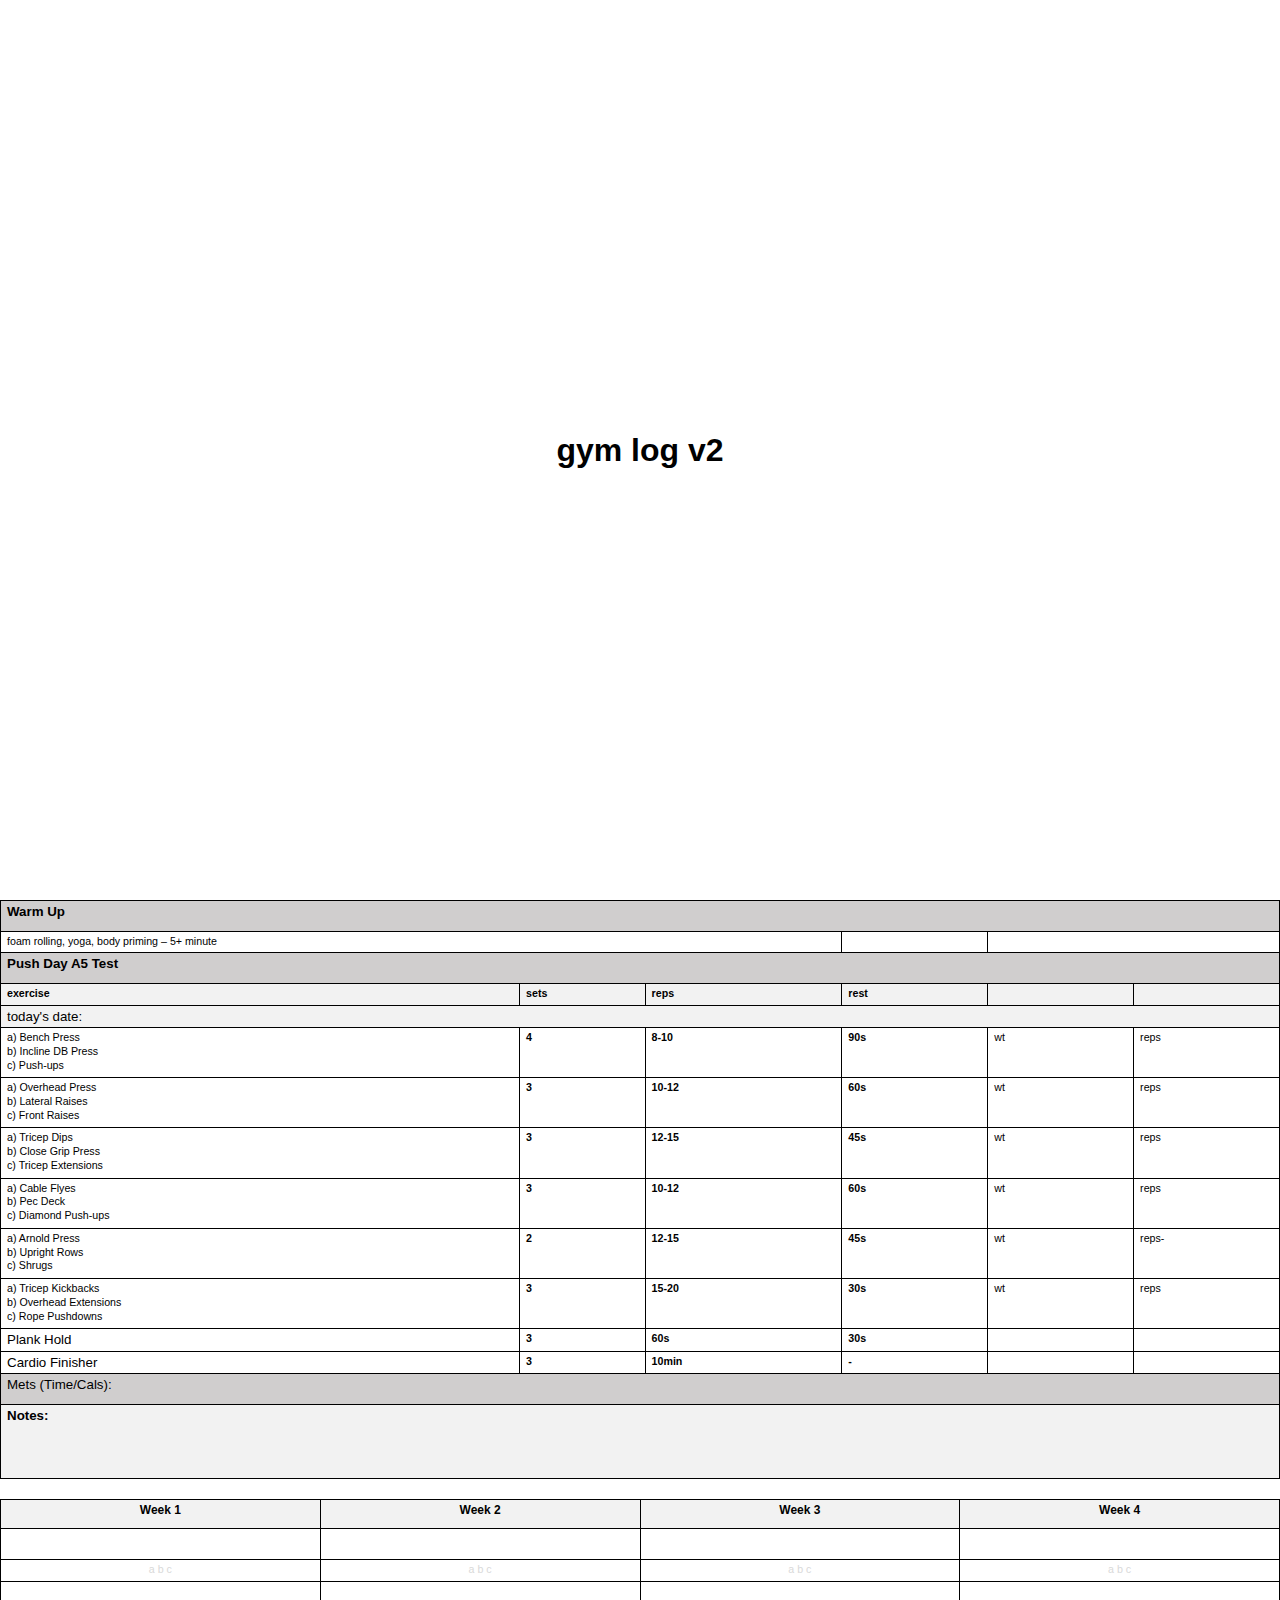
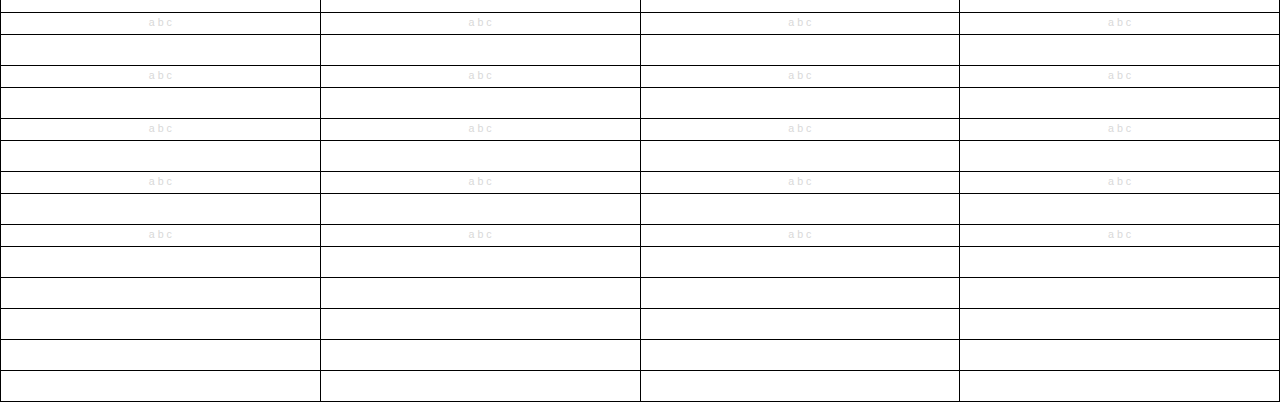
<file: backend/uploads/gym_log_Push_Day_A5_Test_20250811_220247.html>
<!DOCTYPE html>
<html lang="en">
<head>
    <meta charset="UTF-8">
    <meta name="viewport" content="width=device-width, initial-scale=1.0">
    <title>Gym Log - Push Day A5 Test</title>
    <style>
        @page {
            size: A5;
            margin: 0.4in 0.3in 0.4in 0.3in;
        }
        
        body {
            font-family: Calibri, sans-serif;
            font-size: 9pt;
            line-height: 1.0;
            margin: 0;
            padding: 0;
            color: #000;
        }
        
        .header {
            text-align: left;
            margin-bottom: 8px;
            font-size: 10pt;
        }
        
        .page-container {
            width: 100%;
        }
        
        .cover-section {
            width: 100%;
            height: 100vh;
            display: flex;
            align-items: center;
            justify-content: center;
            page-break-after: always;
        }
        
        .cover-title {
            font-size: 24pt;
            font-weight: bold;
            text-align: center;
            color: #000;
        }
        
        .workout-section {
            width: 100%;
            page-break-after: always;
        }
        
        .progress-section {
            width: 100%;
            page-break-before: always;
        }
        
        /* Main workout table styles */
        .workout-table {
            width: 100%;
            border-collapse: collapse;
            font-size: 10pt;
        }
        
        .workout-table td,
        .workout-table th {
            border: 1px solid #000;
            padding: 4px 6px;
            vertical-align: top;
            text-align: left;
        }
        
        .workout-table th {
            background-color: #D0CECE;
            font-weight: bold;
            text-align: center;
            height: 22px;
        }
        
        .header-row {
            background-color: #F2F2F2;
            font-weight: bold;
            text-align: center;
            height: 22px;
        }
        
        .warm-up-header {
            background-color: #D0CECE;
            font-weight: bold;
            color: black;
            text-align: left;
            height: 22px;
        }
        
        .workout-name-header {
            background-color: #D0CECE;
            font-weight: bold;
            color: black;
            text-align: left;
            height: 22px;
        }
        
        .date-cell {
            background-color: #F2F2F2;
            text-align: right;
            font-size: 10pt;
            color: black;
        }
        
        .exercise-cell {
            width: 140px;
            padding: 4px;
            line-height: 1.1;
            font-size: 8pt;
        }
        
        .sets-cell {
            width: 24px;
            text-align: center;
            font-weight: bold;
            font-size: 8pt;
        }
        
        .reps-cell {
            width: 45px;
            text-align: center;
            font-weight: bold;
            font-size: 8pt;
        }
        
        .rest-cell {
            width: 22px;
            text-align: center;
            font-weight: bold;
            font-size: 8pt;
        }
        
        .wt-cell {
            width: 30px;
            text-align: center;
            font-size: 8pt;
        }
        
        .reps-track-cell {
            width: 30px;
            text-align: center;
            font-size: 8pt;
        }
        
        .exercise-list {
            margin: 0;
            padding: 0;
            list-style: none;
        }
        
        .exercise-list li {
            margin-bottom: 2px;
        }
        
        .bonus-exercise {
            padding: 6px;
        }
        
        .mets-row {
            background-color: #D0CECE;
            text-align: right;
            font-size: 10pt;
            color: black;
            height: 22px;
        }
        
        .notes-row {
            background-color: #F2F2F2;
            height: 65px;
            vertical-align: top;
            padding: 6px;
        }
        
        /* Progress tracking table styles */
        .progress-table {
            width: 100%;
            border-collapse: collapse;
            font-size: 10pt;
            margin-top: 20px;
        }
        
        .progress-table td,
        .progress-table th {
            border: 1px solid #000;
            padding: 4px;
            vertical-align: top;
            text-align: center;
        }
        
        .progress-table th {
            background-color: #F2F2F2;
            font-weight: bold;
            height: 22px;
        }
        
        .progress-header {
            background-color: #D0CECE;
            height: 22px;
        }
        
        .week-cell {
            width: 25%;
            height: 20px;
            background-color: #F2F2F2;
            font-weight: bold;
            font-size: 9pt;
        }
        
        .progress-cell {
            height: 22px;
            background-color: white;
            position: relative;
        }
        
        .abc-row {
            height: 22px;
            background-color: white;
            border-bottom: 1px solid #D9D9D9;
            color: #D9D9D9;
            font-size: 8pt;
        }
        
        .empty-row {
            height: 22px;
            background-color: white;
        }
        
        .final-notes {
            height: 65px;
            background-color: #F2F2F2;
            vertical-align: top;
        }
        
        @media print {
            body {
                -webkit-print-color-adjust: exact;
                print-color-adjust: exact;
            }
            
            .page-container {
                height: auto;
            }
        }
    </style>
</head>
<body>
    <div class="page-container">
        <!-- Page 1: Cover Page -->
        <div class="cover-section">
            <div class="cover-title">gym log v2</div>
        </div>
        
        <!-- Page 2: Main Workout Section -->
        <div class="workout-section">
            <table class="workout-table">
                <!-- Warm Up Section -->
                <tr>
                    <td colspan="6" class="warm-up-header">Warm Up</td>
                </tr>
                <tr>
                    <td colspan="3" class="exercise-cell">foam rolling, yoga, body priming – 5+ minute</td>
                    <td class="wt-cell">&nbsp;</td>
                    <td colspan="2" class="reps-track-cell">&nbsp;</td>
                </tr>
                
                <!-- Workout Name Header -->
                <tr>
                    <td colspan="6" class="workout-name-header">Push Day A5 Test</td>
                </tr>
                
                <!-- Column Headers -->
                <tr class="header-row">
                    <td class="exercise-cell">exercise</td>
                    <td class="sets-cell">sets</td>
                    <td class="reps-cell">reps</td>
                    <td class="rest-cell">rest</td>
                    <td class="wt-cell"></td>
                    <td class="reps-track-cell"></td>
                </tr>
                
                <!-- Date Row -->
                <tr>
                    <td colspan="6" class="date-cell">today's date:</td>
                </tr>
                
                <!-- Exercise Group 1 -->
                <tr>
                    <td class="exercise-cell">
                        <ul class="exercise-list">
                            <li>a) Bench Press</li>
                            <li>b) Incline DB Press</li>
                            <li>c) Push-ups</li>
                        </ul>
                    </td>
                    <td class="sets-cell">4</td>
                    <td class="reps-cell">8-10</td>
                    <td class="rest-cell">90s</td>
                    <td class="wt-cell">wt</td>
                    <td class="reps-track-cell">reps</td>
                </tr>
                
                <!-- Exercise Group 2 -->
                <tr>
                    <td class="exercise-cell">
                        <ul class="exercise-list">
                            <li>a) Overhead Press</li>
                            <li>b) Lateral Raises</li>
                            <li>c) Front Raises</li>
                        </ul>
                    </td>
                    <td class="sets-cell">3</td>
                    <td class="reps-cell">10-12</td>
                    <td class="rest-cell">60s</td>
                    <td class="wt-cell">wt</td>
                    <td class="reps-track-cell">reps</td>
                </tr>
                
                <!-- Exercise Group 3 -->
                <tr>
                    <td class="exercise-cell">
                        <ul class="exercise-list">
                            <li>a) Tricep Dips</li>
                            <li>b) Close Grip Press</li>
                            <li>c) Tricep Extensions</li>
                        </ul>
                    </td>
                    <td class="sets-cell">3</td>
                    <td class="reps-cell">12-15</td>
                    <td class="rest-cell">45s</td>
                    <td class="wt-cell">wt</td>
                    <td class="reps-track-cell">reps</td>
                </tr>
                
                <!-- Exercise Group 4 -->
                <tr>
                    <td class="exercise-cell">
                        <ul class="exercise-list">
                            <li>a) Cable Flyes</li>
                            <li>b) Pec Deck</li>
                            <li>c) Diamond Push-ups</li>
                        </ul>
                    </td>
                    <td class="sets-cell">3</td>
                    <td class="reps-cell">10-12</td>
                    <td class="rest-cell">60s</td>
                    <td class="wt-cell">wt</td>
                    <td class="reps-track-cell">reps</td>
                </tr>
                
                <!-- Exercise Group 5 -->
                <tr>
                    <td class="exercise-cell">
                        <ul class="exercise-list">
                            <li>a) Arnold Press</li>
                            <li>b) Upright Rows</li>
                            <li>c) Shrugs</li>
                        </ul>
                    </td>
                    <td class="sets-cell">2</td>
                    <td class="reps-cell">12-15</td>
                    <td class="rest-cell">45s</td>
                    <td class="wt-cell">wt</td>
                    <td class="reps-track-cell">reps-</td>
                </tr>
                
                <!-- Exercise Group 6 -->
                <tr>
                    <td class="exercise-cell">
                        <ul class="exercise-list">
                            <li>a) Tricep Kickbacks</li>
                            <li>b) Overhead Extensions</li>
                            <li>c) Rope Pushdowns</li>
                        </ul>
                    </td>
                    <td class="sets-cell">3</td>
                    <td class="reps-cell">15-20</td>
                    <td class="rest-cell">30s</td>
                    <td class="wt-cell">wt</td>
                    <td class="reps-track-cell">reps</td>
                </tr>
                
                <!-- Bonus Exercise 1 -->
                <tr>
                    <td class="bonus-exercise">Plank Hold</td>
                    <td class="sets-cell">3</td>
                    <td class="reps-cell">60s</td>
                    <td class="rest-cell">30s</td>
                    <td class="wt-cell">&nbsp;</td>
                    <td class="reps-track-cell">&nbsp;</td>
                </tr>
                
                <!-- Bonus Exercise 2 -->
                <tr>
                    <td class="bonus-exercise">Cardio Finisher</td>
                    <td class="sets-cell">3</td>
                    <td class="reps-cell">10min</td>
                    <td class="rest-cell">-</td>
                    <td class="wt-cell">&nbsp;</td>
                    <td class="reps-track-cell">&nbsp;</td>
                </tr>
                
                <!-- Mets Row -->
                <tr>
                    <td colspan="6" class="mets-row">Mets (Time/Cals):</td>
                </tr>
                
                <!-- Notes Row -->
                <tr>
                    <td colspan="6" class="notes-row"><strong>Notes:</strong></td>
                </tr>
            </table>
        </div>
        
        <!-- Page 2: Progress Tracking Section -->
        <div class="progress-section">
            <table class="progress-table">
                <!-- Week Headers -->
                <tr>
                    <td class="week-cell">Week 1</td>
                    <td class="week-cell">Week 2</td>
                    <td class="week-cell">Week 3</td>
                    <td class="week-cell">Week 4</td>
                </tr>
                
                <!-- Progress tracking rows for each exercise group -->
                <tr>
                    <td class="progress-cell">&nbsp;</td>
                    <td class="progress-cell">&nbsp;</td>
                    <td class="progress-cell">&nbsp;</td>
                    <td class="progress-cell">&nbsp;</td>
                </tr>
                
                <tr class="abc-row">
                    <td>a b c</td>
                    <td>a b c</td>
                    <td>a b c</td>
                    <td>a b c</td>
                </tr>
                
                <tr>
                    <td class="empty-row">&nbsp;</td>
                    <td class="empty-row">&nbsp;</td>
                    <td class="empty-row">&nbsp;</td>
                    <td class="empty-row">&nbsp;</td>
                </tr>
                
                <tr class="abc-row">
                    <td>a b c</td>
                    <td>a b c</td>
                    <td>a b c</td>
                    <td>a b c</td>
                </tr>
                
                <tr>
                    <td class="empty-row">&nbsp;</td>
                    <td class="empty-row">&nbsp;</td>
                    <td class="empty-row">&nbsp;</td>
                    <td class="empty-row">&nbsp;</td>
                </tr>
                
                <tr class="abc-row">
                    <td>a b c</td>
                    <td>a b c</td>
                    <td>a b c</td>
                    <td>a b c</td>
                </tr>
                
                <tr>
                    <td class="empty-row">&nbsp;</td>
                    <td class="empty-row">&nbsp;</td>
                    <td class="empty-row">&nbsp;</td>
                    <td class="empty-row">&nbsp;</td>
                </tr>
                
                <tr class="abc-row">
                    <td>a b c</td>
                    <td>a b c</td>
                    <td>a b c</td>
                    <td>a b c</td>
                </tr>
                
                <tr>
                    <td class="empty-row">&nbsp;</td>
                    <td class="empty-row">&nbsp;</td>
                    <td class="empty-row">&nbsp;</td>
                    <td class="empty-row">&nbsp;</td>
                </tr>
                
                <tr class="abc-row">
                    <td>a b c</td>
                    <td>a b c</td>
                    <td>a b c</td>
                    <td>a b c</td>
                </tr>
                
                <tr>
                    <td class="empty-row">&nbsp;</td>
                    <td class="empty-row">&nbsp;</td>
                    <td class="empty-row">&nbsp;</td>
                    <td class="empty-row">&nbsp;</td>
                </tr>
                
                <tr class="abc-row">
                    <td>a b c</td>
                    <td>a b c</td>
                    <td>a b c</td>
                    <td>a b c</td>
                </tr>
                
                <tr>
                    <td class="empty-row">&nbsp;</td>
                    <td class="empty-row">&nbsp;</td>
                    <td class="empty-row">&nbsp;</td>
                    <td class="empty-row">&nbsp;</td>
                </tr>
                
                <!-- Empty rows to fill space -->
                <tr>
                    <td class="empty-row">&nbsp;</td>
                    <td class="empty-row">&nbsp;</td>
                    <td class="empty-row">&nbsp;</td>
                    <td class="empty-row">&nbsp;</td>
                </tr>
                
                <tr>
                    <td class="empty-row">&nbsp;</td>
                    <td class="empty-row">&nbsp;</td>
                    <td class="empty-row">&nbsp;</td>
                    <td class="empty-row">&nbsp;</td>
                </tr>
                
                <tr>
                    <td class="empty-row">&nbsp;</td>
                    <td class="empty-row">&nbsp;</td>
                    <td class="empty-row">&nbsp;</td>
                    <td class="empty-row">&nbsp;</td>
                </tr>
                
                <tr>
                    <td class="empty-row">&nbsp;</td>
                    <td class="empty-row">&nbsp;</td>
                    <td class="empty-row">&nbsp;</td>
                    <td class="empty-row">&nbsp;</td>
                </tr>
            </table>
        </div>
    </div>
</body>
</html>
</file>
